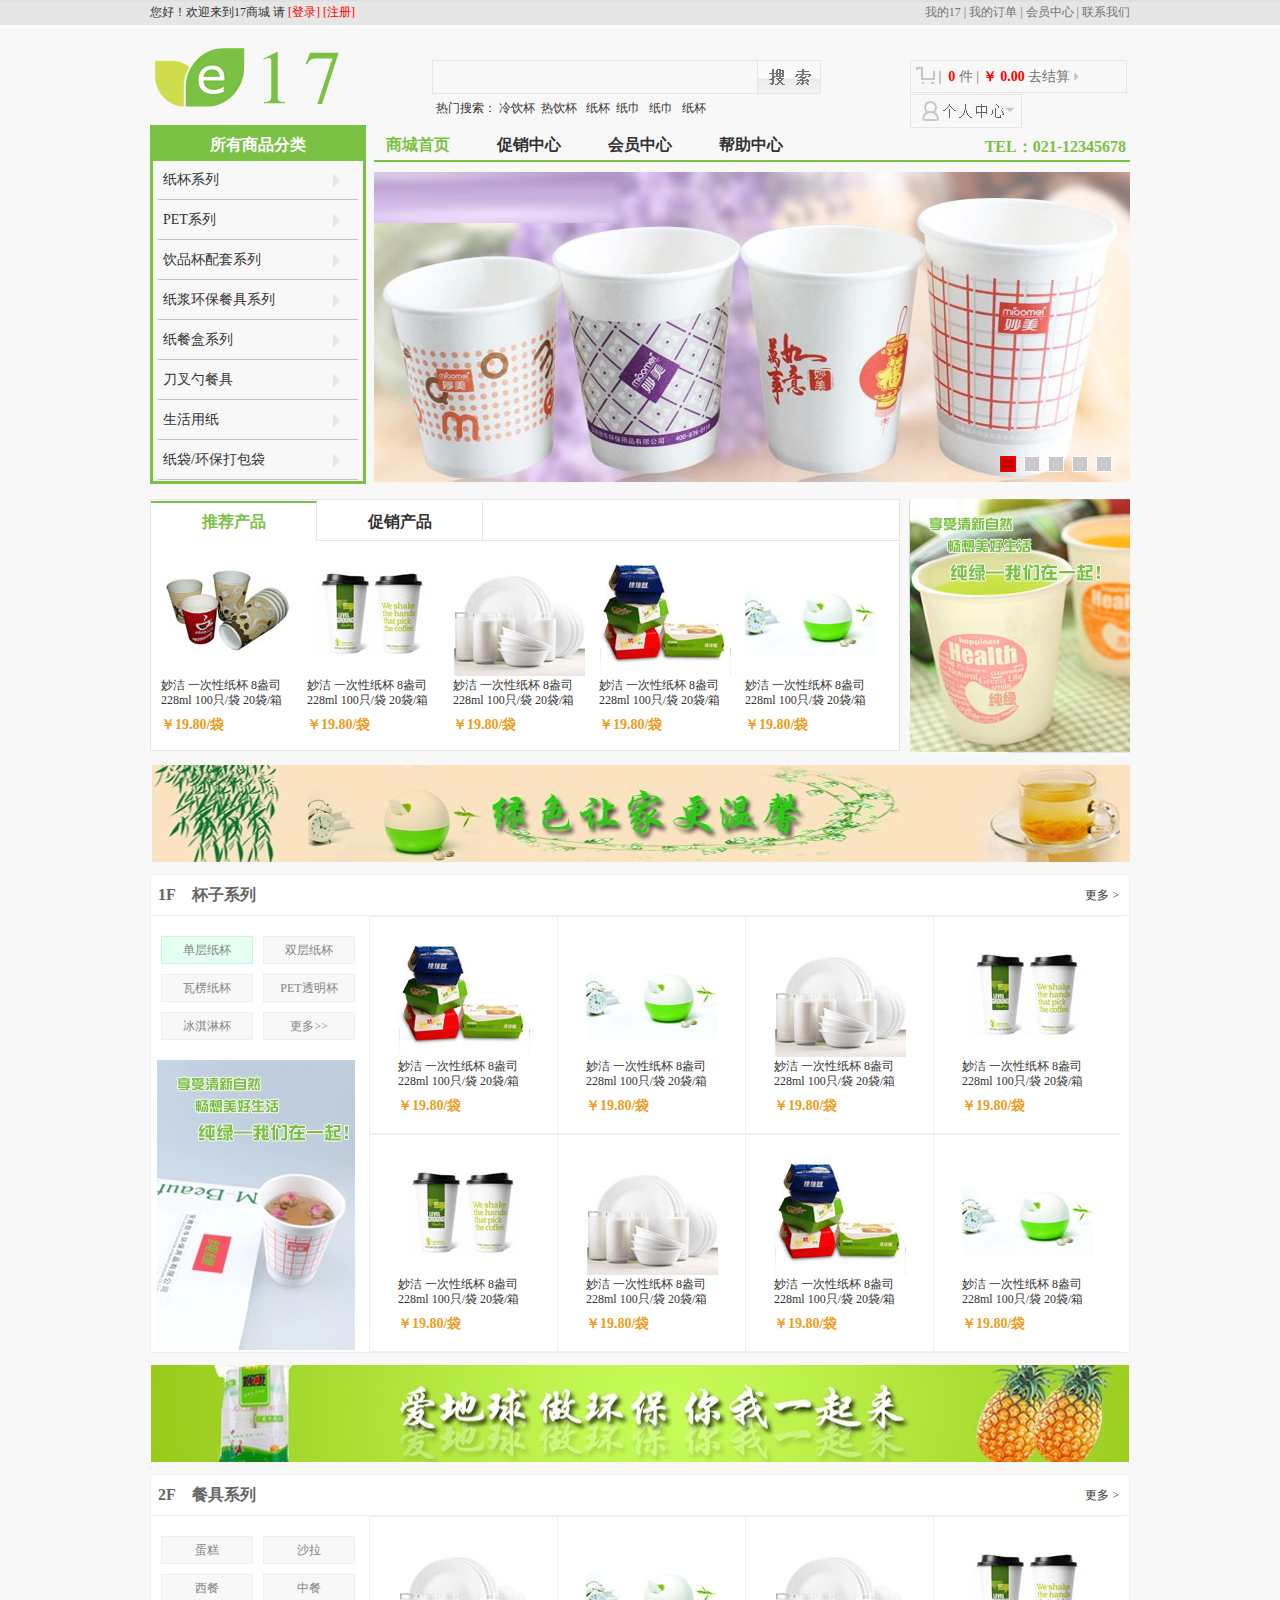
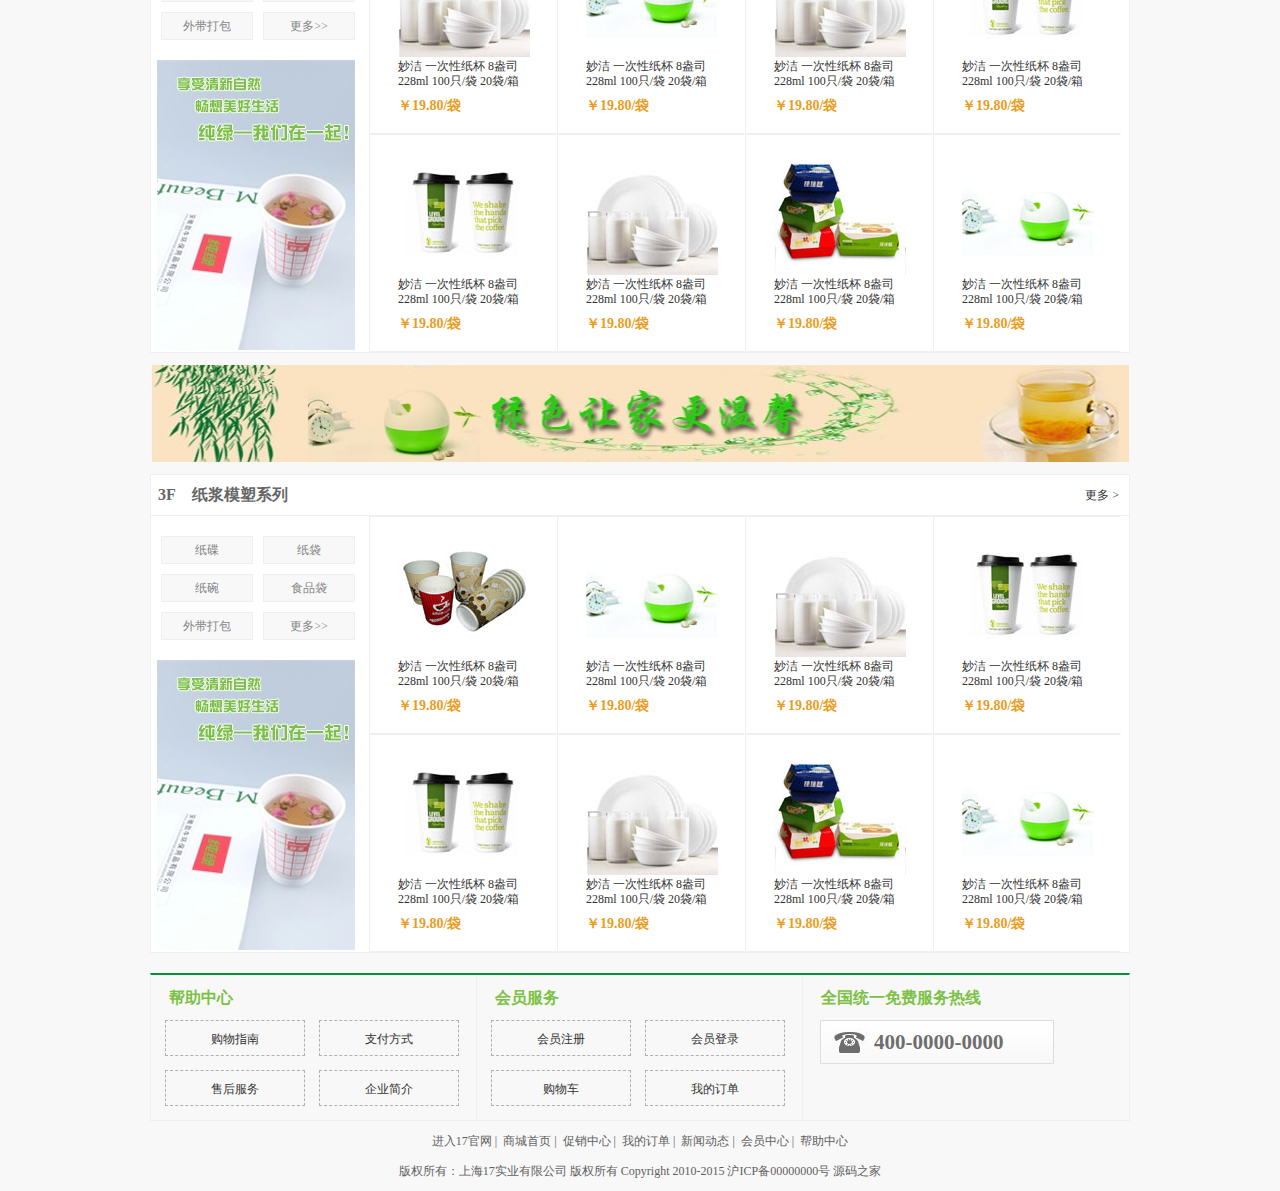
<file: WebRoot/jsp/index.html>
<!DOCTYPE html PUBLIC "-//W3C//DTD XHTML 1.0 Transitional//EN" "http://www.w3.org/TR/xhtml1/DTD/xhtml1-transitional.dtd">
<html xmlns="http://www.w3.org/1999/xhtml">
<head>
<meta http-equiv="Content-Type" content="text/html; charset=utf-8" />
<title>17商城</title>
<link type="text/css" href="css/css.css" rel="stylesheet" />
<script type="text/javascript" src="js/jquery.js"></script>
<script type="text/javascript" src="js/js.js"></script>
<script src="js/wb.js" type="text/javascript" charset="utf-8"></script>
<script type="text/javascript">
$(function(){
	$("#kinMaxShow").kinMaxShow();
});
</script>
</head>

<body>
 <div class="mianCont">
  <div class="top">
   <span>您好！欢迎来到17商城 请&nbsp;<a href="login.html">[登录]</a>&nbsp;<a href="reg.html">[注册]</a></span>
   <span class="topRight">
    <a href="vip.html">我的17</a>&nbsp;| 
    <a href="order.html">我的订单</a>&nbsp;| 
    <a href="login.html">会员中心</a>&nbsp;|
    <a href="contact.html">联系我们</a>
   </span>
  </div><!--top/-->
  <div class="lsg">
   <h1 class="logo"><a href="index.html"><img src="images/logo.png" width="217" height="90" /></a></h1>
   <form action="#" method="get" class="subBox">
    <div class="subBoxDiv">
     <input type="text" class="subLeft" />
     <input type="image" src="images/subimg.png" width="63" height="34" class="sub" />
     <div class="hotWord">
      热门搜索：
      <a href="proinfo.html">冷饮杯</a>&nbsp;
      <a href="proinfo.html">热饮杯</a> &nbsp;
      <a href="proinfo.html">纸杯</a>&nbsp;
      <a href="proinfo.html">纸巾</a>  &nbsp;
      <a href="proinfo.html">纸巾</a> &nbsp;
      <a href="proinfo.html">纸杯</a>&nbsp;
     </div><!--hotWord/-->
    </div><!--subBoxDiv/-->
   </form><!--subBox/-->
   <div class="gouwuche">
    <div class="gouCar">
     <img src="images/gouimg.png" width="19" height="20" style="position:relative;top:6px;" />&nbsp;|&nbsp;
     <strong class="red">0</strong>&nbsp;件&nbsp;|
     <strong class="red">￥ 0.00</strong> 
     <a href="order.html">去结算</a> <img src="images/youjian.jpg" width="5" height="8" />    
    </div><!--gouCar/-->
    <div class="myChunlv">
     <a href="vip.html"><img src="images/mychunlv.jpg" width="112" height="34" /></a>
    </div><!--myChunlv/-->
   </div><!--gouwuche/-->
  </div><!--lsg/-->
  <div class="pnt">
   <div class="pntLeft">
    <h2 class="Title">所有商品分类</h2>
    <ul class="InPorNav">
     <li><a href="product.html">纸杯系列</a>
      <div class="chilInPorNav">
       <a href="#">单层热饮杯</a>
       <a href="#">双层中空杯</a>
       <a href="#">瓦楞隔热杯</a>
       <a href="#">双淋膜冷饮杯</a>
       <a href="#">爆米花桶</a>
       <a href="#">纸碗</a>
       <a href="#">冰淇淋纸杯</a>
       <a href="#">PS杯盖</a>
      </div><!--chilLeftNav/-->
     </li>
     <li><a href="product.html">PET系列</a>
      <div class="chilInPorNav">
       <a href="#">PET透明杯</a>
       <a href="#">PET透明盖</a>
       <a href="#">PET透明沙拉盒</a>
      </div><!--chilLeftNav/-->
     </li>
     <li><a href="product.html">饮品杯配套系列</a>
      <div class="chilInPorNav">
       <a href="#">杯袖</a>
       <a href="#">环保纸浆杯托</a>
       <a href="#">纸杯打包袋</a>
       <a href="#">吸管</a>
       <a href="#">搅拌棒</a>
       <a href="#">杯盖</a>
      </div><!--chilLeftNav/-->
     </li>
     <li><a href="product.html">纸浆环保餐具系列</a>
      <div class="chilInPorNav">
       <a href="#">纸碟</a>
       <a href="#">纸碗</a>
       <a href="#">纸浆带盖汤碗</a>
       <a href="#">连体餐盒</a>
       <a href="#">分体餐盒</a>
       <a href="#">纸浆沙拉盒</a>
       <a href="#">纸托盘</a>
      </div><!--chilLeftNav/-->
     </li>
     <li><a href="product.html">纸餐盒系列</a>
      <div class="chilInPorNav">
       <a href="#">圆底纸餐盒</a>
       <a href="#">方底纸餐盒</a>
       <a href="#">三明治纸盒</a>
       <a href="#">蛋糕盒</a>
       <a href="#">其他纸餐盒</a>
      </div><!--chilLeftNav/-->
     </li>
     <li><a href="product.html">刀叉勺餐具</a>
      <div class="chilInPorNav">
       <a href="#">PS刀叉勺系列</a>
       <a href="#">PLA刀叉勺系列</a>
       <a href="#">淀粉刀叉勺系列</a>
       <a href="#">搅拌棒/吸管</a>
      </div><!--chilLeftNav/-->
     </li>
     <li><a href="product.html">生活用纸</a>
      <div class="chilInPorNav">
       <a href="#">餐巾纸</a>
       <a href="#">抽纸</a>
       <a href="#">卫生纸</a>
       <a href="#">擦手纸</a>
       <a href="#">其他纸类</a>
      </div><!--chilLeftNav/-->
     </li>
     <li><a href="product.html">纸袋/环保打包袋</a>
      <div class="chilInPorNav">
       <a href="#">纸袋</a>
       <a href="#">环保淀粉塑料袋</a>
       <a href="#">PLA塑料袋</a>
       <a href="#">食品袋</a>
      </div><!--chilLeftNav/-->
     </li>
    </ul><!--InPorNav/-->
   </div><!--pntLeft/-->
   <div class="pntRight">
    <ul class="nav">
     <li class="navCur"><a href="index.html">商城首页</a></li>
     <li><a href="product.html">促销中心</a></li>
     <li><a href="login.html">会员中心</a></li>
     <li><a href="help.html">帮助中心</a></li>
     <div class="clears"></div>
     <div class="phone">TEL：021-12345678</div>
    </ul><!--nav/-->
    <div class="banner">
     <div id="kinMaxShow">
      <div>
       <a href="#"><img src="images/ban1.jpg" height="360"  /></a>
      </div> 		
      <div>
       <a href="#"><img src="images/ban2.jpg" height="360"  /></a>
      </div>
      <div>
       <a href="#"><img src="images/ban3.jpg" height="360"  /></a>
      </div>
      <div>
       <a href="#"><img src="images/ban4.jpg" height="360"  /></a>
      </div>
      <div>
       <a href="#"><img src="images/ban5.jpg" height="360"  /></a>
      </div>      
     </div><!--kinMaxShow/-->
    </div><!--banner/-->
   </div><!--pntRight/-->
   <div class="clears"></div>
  </div><!--pnt/-->
  <div class="rdPro">
   <div class="rdLeft">
    <ul class="rdList">
     <li>推荐产品</li>
     <li>促销产品</li>
     <div class="clears"></div>
    </ul><!--rdList/-->
    <div class="rdProBox">
     <dl>
      <dt><a href="proinfo.html"><img src="images/rdPro1.jpg" width="132" height="129" /></a></dt>
      <dd>妙洁 一次性纸杯 8盎司228ml 100只/袋 20袋/箱</dd>
      <dd class="cheng">￥19.80/袋</dd>
     </dl>
     <dl>
      <dt><a href="proinfo.html"><img src="images/rdPro2.jpg" width="132" height="129" /></a></dt>
      <dd>妙洁 一次性纸杯 8盎司228ml 100只/袋 20袋/箱</dd>
      <dd class="cheng">￥19.80/袋</dd>
     </dl>
     <dl>
      <dt><a href="proinfo.html"><img src="images/rdPro3.jpg" width="132" height="129" /></a></dt>
      <dd>妙洁 一次性纸杯 8盎司228ml 100只/袋 20袋/箱</dd>
      <dd class="cheng">￥19.80/袋</dd>
     </dl>
     <dl>
      <dt><a href="proinfo.html"><img src="images/rdPro4.jpg" width="132" height="129" /></a></dt>
      <dd>妙洁 一次性纸杯 8盎司228ml 100只/袋 20袋/箱</dd>
      <dd class="cheng">￥19.80/袋</dd>
     </dl>
     <dl>
      <dt><a href="proinfo.html"><img src="images/rdPro5.jpg" width="132" height="129" /></a></dt>
      <dd>妙洁 一次性纸杯 8盎司228ml 100只/袋 20袋/箱</dd>
      <dd class="cheng">￥19.80/袋</dd>
     </dl>
     <div class="clears"></div>
    </div><!--rdPro/-->
    <div class="rdProBox">
     <dl>
      <dt><a href="proinfo.html"><img src="images/rdPro4.jpg" width="132" height="129" /></a></dt>
      <dd>妙洁 一次性纸杯 8盎司228ml 100只/袋 20袋/箱</dd>
      <dd class="cheng">￥19.80/袋</dd>
     </dl>
     <dl>
      <dt><a href="proinfo.html"><img src="images/rdPro5.jpg" width="132" height="129" /></a></dt>
      <dd>妙洁 一次性纸杯 8盎司228ml 100只/袋 20袋/箱</dd>
      <dd class="cheng">￥19.80/袋</dd>
     </dl>
     <dl>
      <dt><a href="proinfo.html"><img src="images/rdPro3.jpg" width="132" height="129" /></a></dt>
      <dd>妙洁 一次性纸杯 8盎司228ml 100只/袋 20袋/箱</dd>
      <dd class="cheng">￥19.80/袋</dd>
     </dl>
     <dl>
      <dt><a href="proinfo.html"><img src="images/rdPro2.jpg" width="132" height="129" /></a></dt>
      <dd>妙洁 一次性纸杯 8盎司228ml 100只/袋 20袋/箱</dd>
      <dd class="cheng">￥19.80/袋</dd>
     </dl>
     <dl>
      <dt><a href="proinfo.html"><img src="images/rdPro1.jpg" width="132" height="129" /></a></dt>
      <dd>妙洁 一次性纸杯 8盎司228ml 100只/袋 20袋/箱</dd>
      <dd class="cheng">￥19.80/袋</dd>
     </dl>
     <div class="clears"></div>
    </div><!--rdPro/-->
   </div><!--rdLeft/-->
   <div class="rdRight">
    <img src="images/rdRight.jpg" width="221" height="254" />
   </div><!--rdRight/-->
   <div class="clears"></div>
  </div><!--rdPro/-->
  <div class="hengfu">
   <img src="images/hengfu1.jpg" width="979" height="97" />
  </div><!--hengfu/-->
  <div class="floor" id="floor1">
   <h3 class="floorTitle">
   1F&nbsp;&nbsp;&nbsp;&nbsp;杯子系列
   <a href="proinfo.html" class="more">更多 &gt;</a>
   </h3>
   <div class="floorBox">
    <div class="floorLeft">
     <ul class="flList">
      <li>单层纸杯</li>
      <li>双层纸杯</li>
      <li>瓦楞纸杯</li>
      <li>PET透明杯</li>
      <li>冰淇淋杯</li>
      <li><a href="proinfo.html">更多&gt;&gt;</a></li>
      <div class="clears"></div>
     </ul><!--flList/-->
     <div class="flImg"><img src="images/flListimg.jpg" width="198" height="290" /></div>
    </div><!--floorLeft/-->
    <div class="floorRight">
     <div class="frProList">
      <dl>
      <dt><a href="proinfo.html"><img src="images/rdPro4.jpg" width="132" height="129" /></a></dt>
      <dd>妙洁 一次性纸杯 8盎司228ml 100只/袋 20袋/箱</dd>
      <dd class="cheng">￥19.80/袋</dd>
     </dl>
     <dl>
      <dt><a href="proinfo.html"><img src="images/rdPro5.jpg" width="132" height="129" /></a></dt>
      <dd>妙洁 一次性纸杯 8盎司228ml 100只/袋 20袋/箱</dd>
      <dd class="cheng">￥19.80/袋</dd>
     </dl>
     <dl>
      <dt><a href="proinfo.html"><img src="images/rdPro3.jpg" width="132" height="129" /></a></dt>
      <dd>妙洁 一次性纸杯 8盎司228ml 100只/袋 20袋/箱</dd>
      <dd class="cheng">￥19.80/袋</dd>
     </dl>
     <dl>
      <dt><a href="proinfo.html"><img src="images/rdPro2.jpg" width="132" height="129" /></a></dt>
      <dd>妙洁 一次性纸杯 8盎司228ml 100只/袋 20袋/箱</dd>
      <dd class="cheng">￥19.80/袋</dd>
     </dl>
     <dl>
      <dt><a href="proinfo.html"><img src="images/rdPro2.jpg" width="132" height="129" /></a></dt>
      <dd>妙洁 一次性纸杯 8盎司228ml 100只/袋 20袋/箱</dd>
      <dd class="cheng">￥19.80/袋</dd>
     </dl>
     <dl>
      <dt><a href="proinfo.html"><img src="images/rdPro3.jpg" width="132" height="129" /></a></dt>
      <dd>妙洁 一次性纸杯 8盎司228ml 100只/袋 20袋/箱</dd>
      <dd class="cheng">￥19.80/袋</dd>
     </dl>
     <dl>
      <dt><a href="proinfo.html"><img src="images/rdPro4.jpg" width="132" height="129" /></a></dt>
      <dd>妙洁 一次性纸杯 8盎司228ml 100只/袋 20袋/箱</dd>
      <dd class="cheng">￥19.80/袋</dd>
     </dl>
     <dl>
       <dt><a href="proinfo.html"><img src="images/rdPro5.jpg" width="132" height="129" /></a></dt>
       <dd>妙洁 一次性纸杯 8盎司228ml 100只/袋 20袋/箱</dd>
       <dd class="cheng">￥19.80/袋</dd>
      </dl>
      <div class="clears"></div>
     </div><!--frProList-->
     <div class="frProList">
      <dl>
      <dt><a href="proinfo.html"><img src="images/rdPro5.jpg" width="132" height="129" /></a></dt>
      <dd>妙洁 一次性纸杯 8盎司228ml 100只/袋 20袋/箱</dd>
      <dd class="cheng">￥19.80/袋</dd>
     </dl>
     <dl>
      <dt><a href="proinfo.html"><img src="images/rdPro4.jpg" width="132" height="129" /></a></dt>
      <dd>妙洁 一次性纸杯 8盎司228ml 100只/袋 20袋/箱</dd>
      <dd class="cheng">￥19.80/袋</dd>
     </dl>
     <dl>
      <dt><a href="proinfo.html"><img src="images/rdPro1.jpg" width="132" height="129" /></a></dt>
      <dd>妙洁 一次性纸杯 8盎司228ml 100只/袋 20袋/箱</dd>
      <dd class="cheng">￥19.80/袋</dd>
     </dl>
     <dl>
      <dt><a href="proinfo.html"><img src="images/rdPro2.jpg" width="132" height="129" /></a></dt>
      <dd>妙洁 一次性纸杯 8盎司228ml 100只/袋 20袋/箱</dd>
      <dd class="cheng">￥19.80/袋</dd>
     </dl>
     <dl>
      <dt><a href="proinfo.html"><img src="images/rdPro3.jpg" width="132" height="129" /></a></dt>
      <dd>妙洁 一次性纸杯 8盎司228ml 100只/袋 20袋/箱</dd>
      <dd class="cheng">￥19.80/袋</dd>
     </dl>
     <dl>
      <dt><a href="proinfo.html"><img src="images/rdPro2.jpg" width="132" height="129" /></a></dt>
      <dd>妙洁 一次性纸杯 8盎司228ml 100只/袋 20袋/箱</dd>
      <dd class="cheng">￥19.80/袋</dd>
     </dl>
     <dl>
      <dt><a href="proinfo.html"><img src="images/rdPro5.jpg" width="132" height="129" /></a></dt>
      <dd>妙洁 一次性纸杯 8盎司228ml 100只/袋 20袋/箱</dd>
      <dd class="cheng">￥19.80/袋</dd>
     </dl>
     <dl>
       <dt><a href="proinfo.html"><img src="images/rdPro1.jpg" width="132" height="129" /></a></dt>
       <dd>妙洁 一次性纸杯 8盎司228ml 100只/袋 20袋/箱</dd>
       <dd class="cheng">￥19.80/袋</dd>
      </dl>
      <div class="clears"></div>
     </div><!--frProList-->
     <div class="frProList">
      <dl>
      <dt><a href="proinfo.html"><img src="images/rdPro1.jpg" width="132" height="129" /></a></dt>
      <dd>妙洁 一次性纸杯 8盎司228ml 100只/袋 20袋/箱</dd>
      <dd class="cheng">￥19.80/袋</dd>
     </dl>
     <dl>
      <dt><a href="proinfo.html"><img src="images/rdPro2.jpg" width="132" height="129" /></a></dt>
      <dd>妙洁 一次性纸杯 8盎司228ml 100只/袋 20袋/箱</dd>
      <dd class="cheng">￥19.80/袋</dd>
     </dl>
     <dl>
      <dt><a href="proinfo.html"><img src="images/rdPro3.jpg" width="132" height="129" /></a></dt>
      <dd>妙洁 一次性纸杯 8盎司228ml 100只/袋 20袋/箱</dd>
      <dd class="cheng">￥19.80/袋</dd>
     </dl>
     <dl>
      <dt><a href="proinfo.html"><img src="images/rdPro4.jpg" width="132" height="129" /></a></dt>
      <dd>妙洁 一次性纸杯 8盎司228ml 100只/袋 20袋/箱</dd>
      <dd class="cheng">￥19.80/袋</dd>
     </dl>
     <dl>
      <dt><a href="proinfo.html"><img src="images/rdPro5.jpg" width="132" height="129" /></a></dt>
      <dd>妙洁 一次性纸杯 8盎司228ml 100只/袋 20袋/箱</dd>
      <dd class="cheng">￥19.80/袋</dd>
     </dl>
     <dl>
      <dt><a href="proinfo.html"><img src="images/rdPro4.jpg" width="132" height="129" /></a></dt>
      <dd>妙洁 一次性纸杯 8盎司228ml 100只/袋 20袋/箱</dd>
      <dd class="cheng">￥19.80/袋</dd>
     </dl>
     <dl>
      <dt><a href="proinfo.html"><img src="images/rdPro1.jpg" width="132" height="129" /></a></dt>
      <dd>妙洁 一次性纸杯 8盎司228ml 100只/袋 20袋/箱</dd>
      <dd class="cheng">￥19.80/袋</dd>
     </dl>
     <dl>
       <dt><a href="proinfo.html"><img src="images/rdPro2.jpg" width="132" height="129" /></a></dt>
       <dd>妙洁 一次性纸杯 8盎司228ml 100只/袋 20袋/箱</dd>
       <dd class="cheng">￥19.80/袋</dd>
      </dl>
      <div class="clears"></div>
     </div><!--frProList-->
     <div class="frProList">
      <dl>
      <dt><a href="proinfo.html"><img src="images/rdPro3.jpg" width="132" height="129" /></a></dt>
      <dd>妙洁 一次性纸杯 8盎司228ml 100只/袋 20袋/箱</dd>
      <dd class="cheng">￥19.80/袋</dd>
     </dl>
     <dl>
      <dt><a href="proinfo.html"><img src="images/rdPro5.jpg" width="132" height="129" /></a></dt>
      <dd>妙洁 一次性纸杯 8盎司228ml 100只/袋 20袋/箱</dd>
      <dd class="cheng">￥19.80/袋</dd>
     </dl>
     <dl>
      <dt><a href="proinfo.html"><img src="images/rdPro3.jpg" width="132" height="129" /></a></dt>
      <dd>妙洁 一次性纸杯 8盎司228ml 100只/袋 20袋/箱</dd>
      <dd class="cheng">￥19.80/袋</dd>
     </dl>
     <dl>
      <dt><a href="proinfo.html"><img src="images/rdPro1.jpg" width="132" height="129" /></a></dt>
      <dd>妙洁 一次性纸杯 8盎司228ml 100只/袋 20袋/箱</dd>
      <dd class="cheng">￥19.80/袋</dd>
     </dl>
     <dl>
      <dt><a href="proinfo.html"><img src="images/rdPro5.jpg" width="132" height="129" /></a></dt>
      <dd>妙洁 一次性纸杯 8盎司228ml 100只/袋 20袋/箱</dd>
      <dd class="cheng">￥19.80/袋</dd>
     </dl>
     <dl>
      <dt><a href="proinfo.html"><img src="images/rdPro4.jpg" width="132" height="129" /></a></dt>
      <dd>妙洁 一次性纸杯 8盎司228ml 100只/袋 20袋/箱</dd>
      <dd class="cheng">￥19.80/袋</dd>
     </dl>
     <dl>
      <dt><a href="proinfo.html"><img src="images/rdPro4.jpg" width="132" height="129" /></a></dt>
      <dd>妙洁 一次性纸杯 8盎司228ml 100只/袋 20袋/箱</dd>
      <dd class="cheng">￥19.80/袋</dd>
     </dl>
     <dl>
       <dt><a href="proinfo.html"><img src="images/rdPro2.jpg" width="132" height="129" /></a></dt>
       <dd>妙洁 一次性纸杯 8盎司228ml 100只/袋 20袋/箱</dd>
       <dd class="cheng">￥19.80/袋</dd>
      </dl>
      <div class="clears"></div>
     </div><!--frProList-->
     <div class="frProList">
      <dl>
      <dt><a href="proinfo.html"><img src="images/rdPro4.jpg" width="132" height="129" /></a></dt>
      <dd>妙洁 一次性纸杯 8盎司228ml 100只/袋 20袋/箱</dd>
      <dd class="cheng">￥19.80/袋</dd>
     </dl>
     <dl>
      <dt><a href="proinfo.html"><img src="images/rdPro1.jpg" width="132" height="129" /></a></dt>
      <dd>妙洁 一次性纸杯 8盎司228ml 100只/袋 20袋/箱</dd>
      <dd class="cheng">￥19.80/袋</dd>
     </dl>
     <dl>
      <dt><a href="proinfo.html"><img src="images/rdPro2.jpg" width="132" height="129" /></a></dt>
      <dd>妙洁 一次性纸杯 8盎司228ml 100只/袋 20袋/箱</dd>
      <dd class="cheng">￥19.80/袋</dd>
     </dl>
     <dl>
      <dt><a href="proinfo.html"><img src="images/rdPro2.jpg" width="132" height="129" /></a></dt>
      <dd>妙洁 一次性纸杯 8盎司228ml 100只/袋 20袋/箱</dd>
      <dd class="cheng">￥19.80/袋</dd>
     </dl>
     <dl>
      <dt><a href="proinfo.html"><img src="images/rdPro2.jpg" width="132" height="129" /></a></dt>
      <dd>妙洁 一次性纸杯 8盎司228ml 100只/袋 20袋/箱</dd>
      <dd class="cheng">￥19.80/袋</dd>
     </dl>
     <dl>
      <dt><a href="proinfo.html"><img src="images/rdPro5.jpg" width="132" height="129" /></a></dt>
      <dd>妙洁 一次性纸杯 8盎司228ml 100只/袋 20袋/箱</dd>
      <dd class="cheng">￥19.80/袋</dd>
     </dl>
     <dl>
      <dt><a href="proinfo.html"><img src="images/rdPro4.jpg" width="132" height="129" /></a></dt>
      <dd>妙洁 一次性纸杯 8盎司228ml 100只/袋 20袋/箱</dd>
      <dd class="cheng">￥19.80/袋</dd>
     </dl>
     <dl>
       <dt><a href="proinfo.html"><img src="images/rdPro5.jpg" width="132" height="129" /></a></dt>
       <dd>妙洁 一次性纸杯 8盎司228ml 100只/袋 20袋/箱</dd>
       <dd class="cheng">￥19.80/袋</dd>
      </dl>
      <div class="clears"></div>
     </div><!--frProList-->
    </div><!--floorRight/-->
    <div class="clears"></div>
   </div><!--floorBox/-->
  </div><!--floor/-->
  <div class="hengfu">
   <img src="images/hengfu2.jpg" width="978" height="97" />
  </div><!--hengfu/-->
  <div class="floor" id="floor3">
   <h3 class="floorTitle">
   2F&nbsp;&nbsp;&nbsp;&nbsp;餐具系列
   <a href="proinfo.html" class="more">更多 &gt;</a>
   </h3>
   <div class="floorBox">
    <div class="floorLeft">
     <ul class="flList">
      <li>蛋糕</li>
      <li>沙拉</li>
      <li>西餐</li>
      <li>中餐</li>
      <li>外带打包</li>
      <li><a href="proinfo.html">更多&gt;&gt;</a></li>
      <div class="clears"></div>
     </ul><!--flList/-->
     <div class="flImg"><img src="images/flListimg.jpg" width="198" height="290" /></div>
    </div><!--floorLeft/-->
    <div class="floorRight">
     <div class="frProList">
      <dl>
      <dt><a href="proinfo.html"><img src="images/rdPro3.jpg" width="132" height="129" /></a></dt>
      <dd>妙洁 一次性纸杯 8盎司228ml 100只/袋 20袋/箱</dd>
      <dd class="cheng">￥19.80/袋</dd>
     </dl>
     <dl>
      <dt><a href="proinfo.html"><img src="images/rdPro5.jpg" width="132" height="129" /></a></dt>
      <dd>妙洁 一次性纸杯 8盎司228ml 100只/袋 20袋/箱</dd>
      <dd class="cheng">￥19.80/袋</dd>
     </dl>
     <dl>
      <dt><a href="proinfo.html"><img src="images/rdPro3.jpg" width="132" height="129" /></a></dt>
      <dd>妙洁 一次性纸杯 8盎司228ml 100只/袋 20袋/箱</dd>
      <dd class="cheng">￥19.80/袋</dd>
     </dl>
     <dl>
      <dt><a href="proinfo.html"><img src="images/rdPro2.jpg" width="132" height="129" /></a></dt>
      <dd>妙洁 一次性纸杯 8盎司228ml 100只/袋 20袋/箱</dd>
      <dd class="cheng">￥19.80/袋</dd>
     </dl>
     <dl>
      <dt><a href="proinfo.html"><img src="images/rdPro2.jpg" width="132" height="129" /></a></dt>
      <dd>妙洁 一次性纸杯 8盎司228ml 100只/袋 20袋/箱</dd>
      <dd class="cheng">￥19.80/袋</dd>
     </dl>
     <dl>
      <dt><a href="proinfo.html"><img src="images/rdPro3.jpg" width="132" height="129" /></a></dt>
      <dd>妙洁 一次性纸杯 8盎司228ml 100只/袋 20袋/箱</dd>
      <dd class="cheng">￥19.80/袋</dd>
     </dl>
     <dl>
      <dt><a href="proinfo.html"><img src="images/rdPro4.jpg" width="132" height="129" /></a></dt>
      <dd>妙洁 一次性纸杯 8盎司228ml 100只/袋 20袋/箱</dd>
      <dd class="cheng">￥19.80/袋</dd>
     </dl>
     <dl>
       <dt><a href="proinfo.html"><img src="images/rdPro5.jpg" width="132" height="129" /></a></dt>
       <dd>妙洁 一次性纸杯 8盎司228ml 100只/袋 20袋/箱</dd>
       <dd class="cheng">￥19.80/袋</dd>
      </dl>
      <div class="clears"></div>
     </div><!--frProList-->
     <div class="frProList">
      <dl>
      <dt><a href="proinfo.html"><img src="images/rdPro5.jpg" width="132" height="129" /></a></dt>
      <dd>妙洁 一次性纸杯 8盎司228ml 100只/袋 20袋/箱</dd>
      <dd class="cheng">￥19.80/袋</dd>
     </dl>
     <dl>
      <dt><a href="proinfo.html"><img src="images/rdPro4.jpg" width="132" height="129" /></a></dt>
      <dd>妙洁 一次性纸杯 8盎司228ml 100只/袋 20袋/箱</dd>
      <dd class="cheng">￥19.80/袋</dd>
     </dl>
     <dl>
      <dt><a href="proinfo.html"><img src="images/rdPro1.jpg" width="132" height="129" /></a></dt>
      <dd>妙洁 一次性纸杯 8盎司228ml 100只/袋 20袋/箱</dd>
      <dd class="cheng">￥19.80/袋</dd>
     </dl>
     <dl>
      <dt><a href="proinfo.html"><img src="images/rdPro2.jpg" width="132" height="129" /></a></dt>
      <dd>妙洁 一次性纸杯 8盎司228ml 100只/袋 20袋/箱</dd>
      <dd class="cheng">￥19.80/袋</dd>
     </dl>
     <dl>
      <dt><a href="proinfo.html"><img src="images/rdPro3.jpg" width="132" height="129" /></a></dt>
      <dd>妙洁 一次性纸杯 8盎司228ml 100只/袋 20袋/箱</dd>
      <dd class="cheng">￥19.80/袋</dd>
     </dl>
     <dl>
      <dt><a href="proinfo.html"><img src="images/rdPro2.jpg" width="132" height="129" /></a></dt>
      <dd>妙洁 一次性纸杯 8盎司228ml 100只/袋 20袋/箱</dd>
      <dd class="cheng">￥19.80/袋</dd>
     </dl>
     <dl>
      <dt><a href="proinfo.html"><img src="images/rdPro5.jpg" width="132" height="129" /></a></dt>
      <dd>妙洁 一次性纸杯 8盎司228ml 100只/袋 20袋/箱</dd>
      <dd class="cheng">￥19.80/袋</dd>
     </dl>
     <dl>
       <dt><a href="proinfo.html"><img src="images/rdPro1.jpg" width="132" height="129" /></a></dt>
       <dd>妙洁 一次性纸杯 8盎司228ml 100只/袋 20袋/箱</dd>
       <dd class="cheng">￥19.80/袋</dd>
      </dl>
      <div class="clears"></div>
     </div><!--frProList-->
     <div class="frProList">
      <dl>
      <dt><a href="proinfo.html"><img src="images/rdPro1.jpg" width="132" height="129" /></a></dt>
      <dd>妙洁 一次性纸杯 8盎司228ml 100只/袋 20袋/箱</dd>
      <dd class="cheng">￥19.80/袋</dd>
     </dl>
     <dl>
      <dt><a href="proinfo.html"><img src="images/rdPro2.jpg" width="132" height="129" /></a></dt>
      <dd>妙洁 一次性纸杯 8盎司228ml 100只/袋 20袋/箱</dd>
      <dd class="cheng">￥19.80/袋</dd>
     </dl>
     <dl>
      <dt><a href="proinfo.html"><img src="images/rdPro3.jpg" width="132" height="129" /></a></dt>
      <dd>妙洁 一次性纸杯 8盎司228ml 100只/袋 20袋/箱</dd>
      <dd class="cheng">￥19.80/袋</dd>
     </dl>
     <dl>
      <dt><a href="proinfo.html"><img src="images/rdPro4.jpg" width="132" height="129" /></a></dt>
      <dd>妙洁 一次性纸杯 8盎司228ml 100只/袋 20袋/箱</dd>
      <dd class="cheng">￥19.80/袋</dd>
     </dl>
     <dl>
      <dt><a href="proinfo.html"><img src="images/rdPro5.jpg" width="132" height="129" /></a></dt>
      <dd>妙洁 一次性纸杯 8盎司228ml 100只/袋 20袋/箱</dd>
      <dd class="cheng">￥19.80/袋</dd>
     </dl>
     <dl>
      <dt><a href="proinfo.html"><img src="images/rdPro4.jpg" width="132" height="129" /></a></dt>
      <dd>妙洁 一次性纸杯 8盎司228ml 100只/袋 20袋/箱</dd>
      <dd class="cheng">￥19.80/袋</dd>
     </dl>
     <dl>
      <dt><a href="proinfo.html"><img src="images/rdPro1.jpg" width="132" height="129" /></a></dt>
      <dd>妙洁 一次性纸杯 8盎司228ml 100只/袋 20袋/箱</dd>
      <dd class="cheng">￥19.80/袋</dd>
     </dl>
     <dl>
       <dt><a href="proinfo.html"><img src="images/rdPro2.jpg" width="132" height="129" /></a></dt>
       <dd>妙洁 一次性纸杯 8盎司228ml 100只/袋 20袋/箱</dd>
       <dd class="cheng">￥19.80/袋</dd>
      </dl>
      <div class="clears"></div>
     </div><!--frProList-->
     <div class="frProList">
      <dl>
      <dt><a href="proinfo.html"><img src="images/rdPro3.jpg" width="132" height="129" /></a></dt>
      <dd>妙洁 一次性纸杯 8盎司228ml 100只/袋 20袋/箱</dd>
      <dd class="cheng">￥19.80/袋</dd>
     </dl>
     <dl>
      <dt><a href="proinfo.html"><img src="images/rdPro5.jpg" width="132" height="129" /></a></dt>
      <dd>妙洁 一次性纸杯 8盎司228ml 100只/袋 20袋/箱</dd>
      <dd class="cheng">￥19.80/袋</dd>
     </dl>
     <dl>
      <dt><a href="proinfo.html"><img src="images/rdPro3.jpg" width="132" height="129" /></a></dt>
      <dd>妙洁 一次性纸杯 8盎司228ml 100只/袋 20袋/箱</dd>
      <dd class="cheng">￥19.80/袋</dd>
     </dl>
     <dl>
      <dt><a href="proinfo.html"><img src="images/rdPro1.jpg" width="132" height="129" /></a></dt>
      <dd>妙洁 一次性纸杯 8盎司228ml 100只/袋 20袋/箱</dd>
      <dd class="cheng">￥19.80/袋</dd>
     </dl>
     <dl>
      <dt><a href="proinfo.html"><img src="images/rdPro5.jpg" width="132" height="129" /></a></dt>
      <dd>妙洁 一次性纸杯 8盎司228ml 100只/袋 20袋/箱</dd>
      <dd class="cheng">￥19.80/袋</dd>
     </dl>
     <dl>
      <dt><a href="proinfo.html"><img src="images/rdPro4.jpg" width="132" height="129" /></a></dt>
      <dd>妙洁 一次性纸杯 8盎司228ml 100只/袋 20袋/箱</dd>
      <dd class="cheng">￥19.80/袋</dd>
     </dl>
     <dl>
      <dt><a href="proinfo.html"><img src="images/rdPro4.jpg" width="132" height="129" /></a></dt>
      <dd>妙洁 一次性纸杯 8盎司228ml 100只/袋 20袋/箱</dd>
      <dd class="cheng">￥19.80/袋</dd>
     </dl>
     <dl>
       <dt><a href="proinfo.html"><img src="images/rdPro2.jpg" width="132" height="129" /></a></dt>
       <dd>妙洁 一次性纸杯 8盎司228ml 100只/袋 20袋/箱</dd>
       <dd class="cheng">￥19.80/袋</dd>
      </dl>
      <div class="clears"></div>
     </div><!--frProList-->
     <div class="frProList">
      <dl>
      <dt><a href="proinfo.html"><img src="images/rdPro4.jpg" width="132" height="129" /></a></dt>
      <dd>妙洁 一次性纸杯 8盎司228ml 100只/袋 20袋/箱</dd>
      <dd class="cheng">￥19.80/袋</dd>
     </dl>
     <dl>
      <dt><a href="proinfo.html"><img src="images/rdPro1.jpg" width="132" height="129" /></a></dt>
      <dd>妙洁 一次性纸杯 8盎司228ml 100只/袋 20袋/箱</dd>
      <dd class="cheng">￥19.80/袋</dd>
     </dl>
     <dl>
      <dt><a href="proinfo.html"><img src="images/rdPro2.jpg" width="132" height="129" /></a></dt>
      <dd>妙洁 一次性纸杯 8盎司228ml 100只/袋 20袋/箱</dd>
      <dd class="cheng">￥19.80/袋</dd>
     </dl>
     <dl>
      <dt><a href="proinfo.html"><img src="images/rdPro2.jpg" width="132" height="129" /></a></dt>
      <dd>妙洁 一次性纸杯 8盎司228ml 100只/袋 20袋/箱</dd>
      <dd class="cheng">￥19.80/袋</dd>
     </dl>
     <dl>
      <dt><a href="proinfo.html"><img src="images/rdPro2.jpg" width="132" height="129" /></a></dt>
      <dd>妙洁 一次性纸杯 8盎司228ml 100只/袋 20袋/箱</dd>
      <dd class="cheng">￥19.80/袋</dd>
     </dl>
     <dl>
      <dt><a href="proinfo.html"><img src="images/rdPro5.jpg" width="132" height="129" /></a></dt>
      <dd>妙洁 一次性纸杯 8盎司228ml 100只/袋 20袋/箱</dd>
      <dd class="cheng">￥19.80/袋</dd>
     </dl>
     <dl>
      <dt><a href="proinfo.html"><img src="images/rdPro4.jpg" width="132" height="129" /></a></dt>
      <dd>妙洁 一次性纸杯 8盎司228ml 100只/袋 20袋/箱</dd>
      <dd class="cheng">￥19.80/袋</dd>
     </dl>
     <dl>
       <dt><a href="proinfo.html"><img src="images/rdPro5.jpg" width="132" height="129" /></a></dt>
       <dd>妙洁 一次性纸杯 8盎司228ml 100只/袋 20袋/箱</dd>
       <dd class="cheng">￥19.80/袋</dd>
      </dl>
      <div class="clears"></div>
     </div><!--frProList-->
    </div><!--floorRight/-->
    <div class="clears"></div>
   </div><!--floorBox/-->
  </div><!--floor/-->
  <div class="hengfu">
   <img src="images/hengfu1.jpg" width="978" height="97" />
  </div><!--hengfu/-->
  <div class="floor" id="floor2">
   <h3 class="floorTitle">
   3F&nbsp;&nbsp;&nbsp;&nbsp;纸浆模塑系列
   <a href="proinfo.html" class="more">更多 &gt;</a>
   </h3>
   <div class="floorBox">
    <div class="floorLeft">
     <ul class="flList">
      <li>纸碟</li>
      <li>纸袋</li>
      <li>纸碗</li>
      <li>食品袋</li>
      <li>外带打包</li>
      <li><a href="proinfo.html">更多&gt;&gt;</a></li>
      <div class="clears"></div>
     </ul><!--flList/-->
     <div class="flImg"><img src="images/flListimg.jpg" width="198" height="290" /></div>
    </div><!--floorLeft/-->
    <div class="floorRight">
     <div class="frProList">
      <dl>
      <dt><a href="proinfo.html"><img src="images/rdPro1.jpg" width="132" height="129" /></a></dt>
      <dd>妙洁 一次性纸杯 8盎司228ml 100只/袋 20袋/箱</dd>
      <dd class="cheng">￥19.80/袋</dd>
     </dl>
     <dl>
      <dt><a href="proinfo.html"><img src="images/rdPro5.jpg" width="132" height="129" /></a></dt>
      <dd>妙洁 一次性纸杯 8盎司228ml 100只/袋 20袋/箱</dd>
      <dd class="cheng">￥19.80/袋</dd>
     </dl>
     <dl>
      <dt><a href="proinfo.html"><img src="images/rdPro3.jpg" width="132" height="129" /></a></dt>
      <dd>妙洁 一次性纸杯 8盎司228ml 100只/袋 20袋/箱</dd>
      <dd class="cheng">￥19.80/袋</dd>
     </dl>
     <dl>
      <dt><a href="proinfo.html"><img src="images/rdPro2.jpg" width="132" height="129" /></a></dt>
      <dd>妙洁 一次性纸杯 8盎司228ml 100只/袋 20袋/箱</dd>
      <dd class="cheng">￥19.80/袋</dd>
     </dl>
     <dl>
      <dt><a href="proinfo.html"><img src="images/rdPro2.jpg" width="132" height="129" /></a></dt>
      <dd>妙洁 一次性纸杯 8盎司228ml 100只/袋 20袋/箱</dd>
      <dd class="cheng">￥19.80/袋</dd>
     </dl>
     <dl>
      <dt><a href="proinfo.html"><img src="images/rdPro3.jpg" width="132" height="129" /></a></dt>
      <dd>妙洁 一次性纸杯 8盎司228ml 100只/袋 20袋/箱</dd>
      <dd class="cheng">￥19.80/袋</dd>
     </dl>
     <dl>
      <dt><a href="proinfo.html"><img src="images/rdPro4.jpg" width="132" height="129" /></a></dt>
      <dd>妙洁 一次性纸杯 8盎司228ml 100只/袋 20袋/箱</dd>
      <dd class="cheng">￥19.80/袋</dd>
     </dl>
     <dl>
       <dt><a href="proinfo.html"><img src="images/rdPro5.jpg" width="132" height="129" /></a></dt>
       <dd>妙洁 一次性纸杯 8盎司228ml 100只/袋 20袋/箱</dd>
       <dd class="cheng">￥19.80/袋</dd>
      </dl>
      <div class="clears"></div>
     </div><!--frProList-->
     <div class="frProList">
      <dl>
      <dt><a href="proinfo.html"><img src="images/rdPro5.jpg" width="132" height="129" /></a></dt>
      <dd>妙洁 一次性纸杯 8盎司228ml 100只/袋 20袋/箱</dd>
      <dd class="cheng">￥19.80/袋</dd>
     </dl>
     <dl>
      <dt><a href="proinfo.html"><img src="images/rdPro4.jpg" width="132" height="129" /></a></dt>
      <dd>妙洁 一次性纸杯 8盎司228ml 100只/袋 20袋/箱</dd>
      <dd class="cheng">￥19.80/袋</dd>
     </dl>
     <dl>
      <dt><a href="proinfo.html"><img src="images/rdPro1.jpg" width="132" height="129" /></a></dt>
      <dd>妙洁 一次性纸杯 8盎司228ml 100只/袋 20袋/箱</dd>
      <dd class="cheng">￥19.80/袋</dd>
     </dl>
     <dl>
      <dt><a href="proinfo.html"><img src="images/rdPro2.jpg" width="132" height="129" /></a></dt>
      <dd>妙洁 一次性纸杯 8盎司228ml 100只/袋 20袋/箱</dd>
      <dd class="cheng">￥19.80/袋</dd>
     </dl>
     <dl>
      <dt><a href="proinfo.html"><img src="images/rdPro3.jpg" width="132" height="129" /></a></dt>
      <dd>妙洁 一次性纸杯 8盎司228ml 100只/袋 20袋/箱</dd>
      <dd class="cheng">￥19.80/袋</dd>
     </dl>
     <dl>
      <dt><a href="proinfo.html"><img src="images/rdPro2.jpg" width="132" height="129" /></a></dt>
      <dd>妙洁 一次性纸杯 8盎司228ml 100只/袋 20袋/箱</dd>
      <dd class="cheng">￥19.80/袋</dd>
     </dl>
     <dl>
      <dt><a href="proinfo.html"><img src="images/rdPro5.jpg" width="132" height="129" /></a></dt>
      <dd>妙洁 一次性纸杯 8盎司228ml 100只/袋 20袋/箱</dd>
      <dd class="cheng">￥19.80/袋</dd>
     </dl>
     <dl>
       <dt><a href="proinfo.html"><img src="images/rdPro1.jpg" width="132" height="129" /></a></dt>
       <dd>妙洁 一次性纸杯 8盎司228ml 100只/袋 20袋/箱</dd>
       <dd class="cheng">￥19.80/袋</dd>
      </dl>
      <div class="clears"></div>
     </div><!--frProList-->
     <div class="frProList">
      <dl>
      <dt><a href="proinfo.html"><img src="images/rdPro1.jpg" width="132" height="129" /></a></dt>
      <dd>妙洁 一次性纸杯 8盎司228ml 100只/袋 20袋/箱</dd>
      <dd class="cheng">￥19.80/袋</dd>
     </dl>
     <dl>
      <dt><a href="proinfo.html"><img src="images/rdPro2.jpg" width="132" height="129" /></a></dt>
      <dd>妙洁 一次性纸杯 8盎司228ml 100只/袋 20袋/箱</dd>
      <dd class="cheng">￥19.80/袋</dd>
     </dl>
     <dl>
      <dt><a href="proinfo.html"><img src="images/rdPro3.jpg" width="132" height="129" /></a></dt>
      <dd>妙洁 一次性纸杯 8盎司228ml 100只/袋 20袋/箱</dd>
      <dd class="cheng">￥19.80/袋</dd>
     </dl>
     <dl>
      <dt><a href="proinfo.html"><img src="images/rdPro4.jpg" width="132" height="129" /></a></dt>
      <dd>妙洁 一次性纸杯 8盎司228ml 100只/袋 20袋/箱</dd>
      <dd class="cheng">￥19.80/袋</dd>
     </dl>
     <dl>
      <dt><a href="proinfo.html"><img src="images/rdPro5.jpg" width="132" height="129" /></a></dt>
      <dd>妙洁 一次性纸杯 8盎司228ml 100只/袋 20袋/箱</dd>
      <dd class="cheng">￥19.80/袋</dd>
     </dl>
     <dl>
      <dt><a href="proinfo.html"><img src="images/rdPro4.jpg" width="132" height="129" /></a></dt>
      <dd>妙洁 一次性纸杯 8盎司228ml 100只/袋 20袋/箱</dd>
      <dd class="cheng">￥19.80/袋</dd>
     </dl>
     <dl>
      <dt><a href="proinfo.html"><img src="images/rdPro1.jpg" width="132" height="129" /></a></dt>
      <dd>妙洁 一次性纸杯 8盎司228ml 100只/袋 20袋/箱</dd>
      <dd class="cheng">￥19.80/袋</dd>
     </dl>
     <dl>
       <dt><a href="proinfo.html"><img src="images/rdPro2.jpg" width="132" height="129" /></a></dt>
       <dd>妙洁 一次性纸杯 8盎司228ml 100只/袋 20袋/箱</dd>
       <dd class="cheng">￥19.80/袋</dd>
      </dl>
      <div class="clears"></div>
     </div><!--frProList-->
     <div class="frProList">
      <dl>
      <dt><a href="proinfo.html"><img src="images/rdPro3.jpg" width="132" height="129" /></a></dt>
      <dd>妙洁 一次性纸杯 8盎司228ml 100只/袋 20袋/箱</dd>
      <dd class="cheng">￥19.80/袋</dd>
     </dl>
     <dl>
      <dt><a href="proinfo.html"><img src="images/rdPro5.jpg" width="132" height="129" /></a></dt>
      <dd>妙洁 一次性纸杯 8盎司228ml 100只/袋 20袋/箱</dd>
      <dd class="cheng">￥19.80/袋</dd>
     </dl>
     <dl>
      <dt><a href="proinfo.html"><img src="images/rdPro3.jpg" width="132" height="129" /></a></dt>
      <dd>妙洁 一次性纸杯 8盎司228ml 100只/袋 20袋/箱</dd>
      <dd class="cheng">￥19.80/袋</dd>
     </dl>
     <dl>
      <dt><a href="proinfo.html"><img src="images/rdPro1.jpg" width="132" height="129" /></a></dt>
      <dd>妙洁 一次性纸杯 8盎司228ml 100只/袋 20袋/箱</dd>
      <dd class="cheng">￥19.80/袋</dd>
     </dl>
     <dl>
      <dt><a href="proinfo.html"><img src="images/rdPro5.jpg" width="132" height="129" /></a></dt>
      <dd>妙洁 一次性纸杯 8盎司228ml 100只/袋 20袋/箱</dd>
      <dd class="cheng">￥19.80/袋</dd>
     </dl>
     <dl>
      <dt><a href="proinfo.html"><img src="images/rdPro4.jpg" width="132" height="129" /></a></dt>
      <dd>妙洁 一次性纸杯 8盎司228ml 100只/袋 20袋/箱</dd>
      <dd class="cheng">￥19.80/袋</dd>
     </dl>
     <dl>
      <dt><a href="proinfo.html"><img src="images/rdPro4.jpg" width="132" height="129" /></a></dt>
      <dd>妙洁 一次性纸杯 8盎司228ml 100只/袋 20袋/箱</dd>
      <dd class="cheng">￥19.80/袋</dd>
     </dl>
     <dl>
       <dt><a href="proinfo.html"><img src="images/rdPro2.jpg" width="132" height="129" /></a></dt>
       <dd>妙洁 一次性纸杯 8盎司228ml 100只/袋 20袋/箱</dd>
       <dd class="cheng">￥19.80/袋</dd>
      </dl>
      <div class="clears"></div>
     </div><!--frProList-->
     <div class="frProList">
      <dl>
      <dt><a href="proinfo.html"><img src="images/rdPro4.jpg" width="132" height="129" /></a></dt>
      <dd>妙洁 一次性纸杯 8盎司228ml 100只/袋 20袋/箱</dd>
      <dd class="cheng">￥19.80/袋</dd>
     </dl>
     <dl>
      <dt><a href="proinfo.html"><img src="images/rdPro1.jpg" width="132" height="129" /></a></dt>
      <dd>妙洁 一次性纸杯 8盎司228ml 100只/袋 20袋/箱</dd>
      <dd class="cheng">￥19.80/袋</dd>
     </dl>
     <dl>
      <dt><a href="proinfo.html"><img src="images/rdPro2.jpg" width="132" height="129" /></a></dt>
      <dd>妙洁 一次性纸杯 8盎司228ml 100只/袋 20袋/箱</dd>
      <dd class="cheng">￥19.80/袋</dd>
     </dl>
     <dl>
      <dt><a href="proinfo.html"><img src="images/rdPro2.jpg" width="132" height="129" /></a></dt>
      <dd>妙洁 一次性纸杯 8盎司228ml 100只/袋 20袋/箱</dd>
      <dd class="cheng">￥19.80/袋</dd>
     </dl>
     <dl>
      <dt><a href="proinfo.html"><img src="images/rdPro2.jpg" width="132" height="129" /></a></dt>
      <dd>妙洁 一次性纸杯 8盎司228ml 100只/袋 20袋/箱</dd>
      <dd class="cheng">￥19.80/袋</dd>
     </dl>
     <dl>
      <dt><a href="proinfo.html"><img src="images/rdPro5.jpg" width="132" height="129" /></a></dt>
      <dd>妙洁 一次性纸杯 8盎司228ml 100只/袋 20袋/箱</dd>
      <dd class="cheng">￥19.80/袋</dd>
     </dl>
     <dl>
      <dt><a href="proinfo.html"><img src="images/rdPro4.jpg" width="132" height="129" /></a></dt>
      <dd>妙洁 一次性纸杯 8盎司228ml 100只/袋 20袋/箱</dd>
      <dd class="cheng">￥19.80/袋</dd>
     </dl>
     <dl>
       <dt><a href="proinfo.html"><img src="images/rdPro5.jpg" width="132" height="129" /></a></dt>
       <dd>妙洁 一次性纸杯 8盎司228ml 100只/袋 20袋/箱</dd>
       <dd class="cheng">￥19.80/袋</dd>
      </dl>
      <div class="clears"></div>
     </div><!--frProList-->
    </div><!--floorRight/-->
    <div class="clears"></div>
   </div><!--floorBox/-->
  </div><!--floor/-->
  <div class="inHelp">
   <div class="inHLeft">
    <h4>帮助中心</h4>
    <ul class="inHeList">
     <li><a href="help.html">购物指南</a></li>
     <li><a href="help.html">支付方式</a></li>
     <li><a href="help.html">售后服务</a></li>
     <li><a href="about.html">企业简介</a></li>
     <div class="clears"></div>
    </ul><!--inHeList/-->
   </div><!--inHLeft/-->
   <div class="inHLeft">
    <h4>会员服务</h4>
    <ul class="inHeList">
     <li><a href="reg.html">会员注册</a></li>
     <li><a href="login.html">会员登录</a></li>
     <li><a href="order.html">购物车</a></li>
     <li><a href="order.html">我的订单</a></li>
     <div class="clears"></div>
    </ul><!--inHeList/-->
   </div><!--inHLeft/-->
   <div class="inHRight">
    <h4>全国统一免费服务热线</h4>
    <div class="telBox">400-0000-0000</div>
    <div class="weibo">
    <wb:follow-button uid="2991975565" type="red_1" width="67" height="24" ></wb:follow-button>
    </div>
   </div><!--inHRight/-->
   <div class="clears"></div>
  </div><!--inHelp/-->
  <div class="footer">
   <p>
   <a href="#">进入17官网</a>&nbsp;|&nbsp;
   <a href="index.html">商城首页</a>&nbsp;|&nbsp;
   <a href="product.html">促销中心</a>&nbsp;|&nbsp;
   <a href="order.html">我的订单</a>&nbsp;|&nbsp;
   <a href="new.html">新闻动态</a>&nbsp;|&nbsp;
   <a href="login.html">会员中心</a>&nbsp;|&nbsp;
   <a href="help.htmll">帮助中心</a>
   </p>
   <p>
    版权所有：上海17实业有限公司 版权所有  Copyright 2010-2015   沪ICP备00000000号   <a href="http://www.mycodes.net/" target="_blank">源码之家</a>   
   </p>
  </div><!--footer/-->
 </div><!--mianCont/-->
 <a href="#" class="backTop">&nbsp;</a>
</body>
</html>
</file>
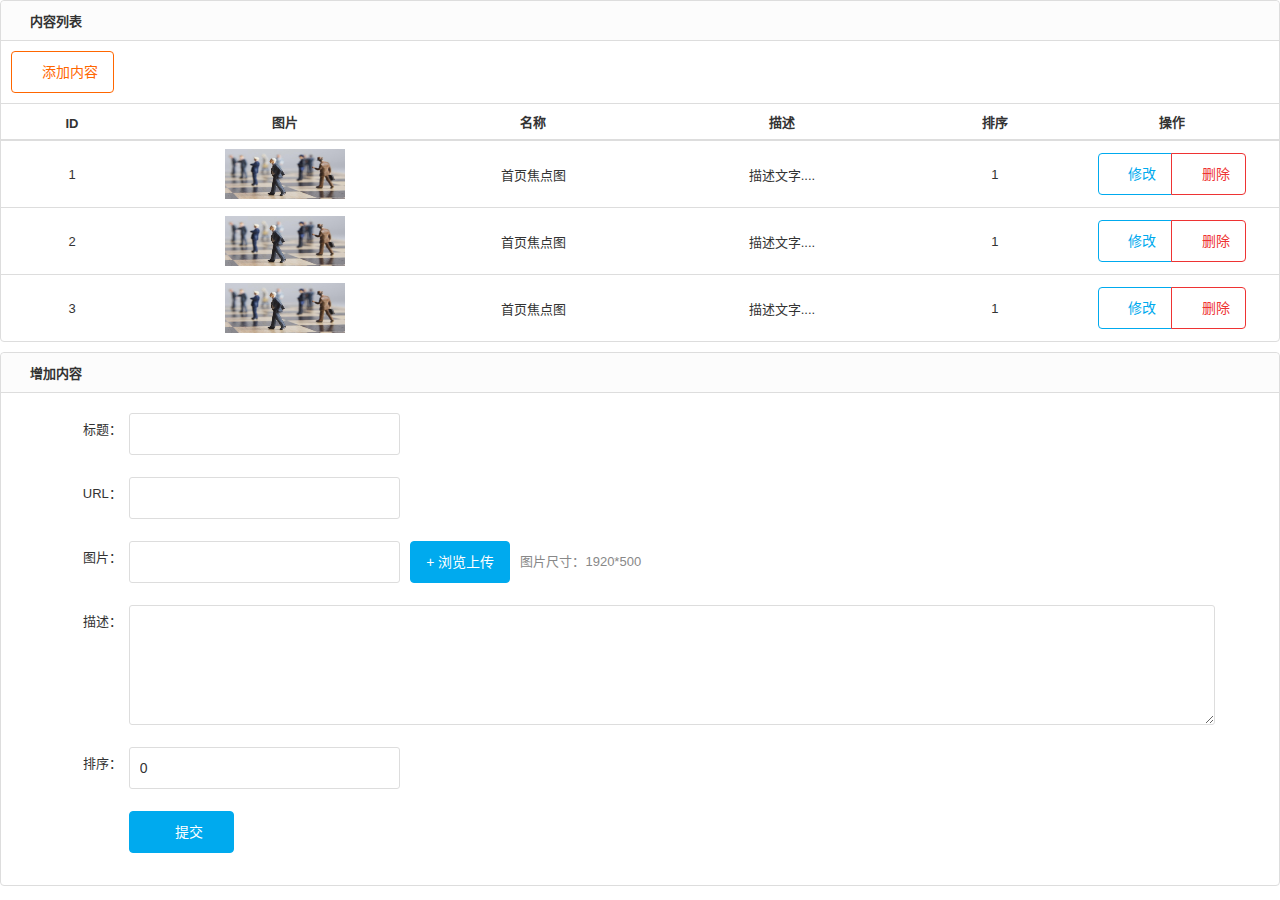
<file: WebRoot/admin/adv.html>
<!DOCTYPE html>
<html lang="zh-cn">
<head>
<meta http-equiv="Content-Type" content="text/html; charset=utf-8" />
<meta http-equiv="X-UA-Compatible" content="IE=edge">
<meta name="viewport" content="width=device-width, initial-scale=1.0, maximum-scale=1.0, user-scalable=no" />
<meta name="renderer" content="webkit">
<title></title>
<link rel="stylesheet" href="css/pintuer.css">
<link rel="stylesheet" href="css/admin.css">
<script src="js/jquery.js"></script>
<script src="js/pintuer.js"></script>
</head>
<body>
<div class="panel admin-panel">
  <div class="panel-head"><strong class="icon-reorder"> 内容列表</strong></div>
  <div class="padding border-bottom">  
  <button type="button" class="button border-yellow" onclick="window.location.href='#add'"><span class="icon-plus-square-o"></span> 添加内容</button>
  </div>
  <table class="table table-hover text-center">
    <tr>
      <th width="10%">ID</th>
      <th width="20%">图片</th>
      <th width="15%">名称</th>
      <th width="20%">描述</th>
      <th width="10%">排序</th>
      <th width="15%">操作</th>
    </tr>
   
    <tr>
      <td>1</td>     
      <td><img src="images/11.jpg" alt="" width="120" height="50" /></td>     
      <td>首页焦点图</td>
      <td>描述文字....</td>
      <td>1</td>
      <td><div class="button-group">
      <a class="button border-main" href="#add"><span class="icon-edit"></span> 修改</a>
      <a class="button border-red" href="javascript:void(0)" onclick="return del(1,1)"><span class="icon-trash-o"></span> 删除</a>
      </div></td>
    </tr>
    <tr>
      <td>2</td>     
      <td><img src="images/11.jpg" alt="" width="120" height="50" /></td>     
      <td>首页焦点图</td>
      <td>描述文字....</td>
      <td>1</td>
      <td><div class="button-group">
      <a class="button border-main" href="#add"><span class="icon-edit"></span> 修改</a>
      <a class="button border-red" href="javascript:void(0)" onclick="return del(1,1)"><span class="icon-trash-o"></span> 删除</a>
      </div></td>
    </tr>
    <tr>
      <td>3</td>     
      <td><img src="images/11.jpg" alt="" width="120" height="50" /></td>     
      <td>首页焦点图</td>
      <td>描述文字....</td>
      <td>1</td>
      <td><div class="button-group">
      <a class="button border-main" href="#add"><span class="icon-edit"></span> 修改</a>
      <a class="button border-red" href="javascript:void(0)" onclick="return del(1,1)"><span class="icon-trash-o"></span> 删除</a>
      </div></td>
    </tr>
    
  </table>
</div>
<script type="text/javascript">
function del(id,mid){
	if(confirm("您确定要删除吗?")){
	
	}
}
</script>
<div class="panel admin-panel margin-top" id="add">
  <div class="panel-head"><strong><span class="icon-pencil-square-o"></span> 增加内容</strong></div>
  <div class="body-content">
    <form method="post" class="form-x" action="">    
      <div class="form-group">
        <div class="label">
          <label>标题：</label>
        </div>
        <div class="field">
          <input type="text" class="input w50" value="" name="title" data-validate="required:请输入标题" />
          <div class="tips"></div>
        </div>
      </div>
      <div class="form-group">
        <div class="label">
          <label>URL：</label>
        </div>
        <div class="field">
          <input type="text" class="input w50" name="url" value=""  />
          <div class="tips"></div>
        </div>
      </div>
      <div class="form-group">
        <div class="label">
          <label>图片：</label>
        </div>
        <div class="field">
          <input type="text" id="url1" name="img" class="input tips" style="width:25%; float:left;"  value="" data-toggle="hover" data-place="right" data-image="" />
          <input type="button" class="button bg-blue margin-left" id="image1" value="+ 浏览上传"  style="float:left;">
          <div class="tipss">图片尺寸：1920*500</div>
        </div>
      </div>
      <div class="form-group">
        <div class="label">
          <label>描述：</label>
        </div>
        <div class="field">
          <textarea type="text" class="input" name="note" style="height:120px;" value=""></textarea>
          <div class="tips"></div>
        </div>
      </div>
      <div class="form-group">
        <div class="label">
          <label>排序：</label>
        </div>
        <div class="field">
          <input type="text" class="input w50" name="sort" value="0"  data-validate="required:,number:排序必须为数字" />
          <div class="tips"></div>
        </div>
      </div>
      <div class="form-group">
        <div class="label">
          <label></label>
        </div>
        <div class="field">
          <button class="button bg-main icon-check-square-o" type="submit"> 提交</button>
        </div>
      </div>
    </form>
  </div>
</div>
</body></html>
</file>
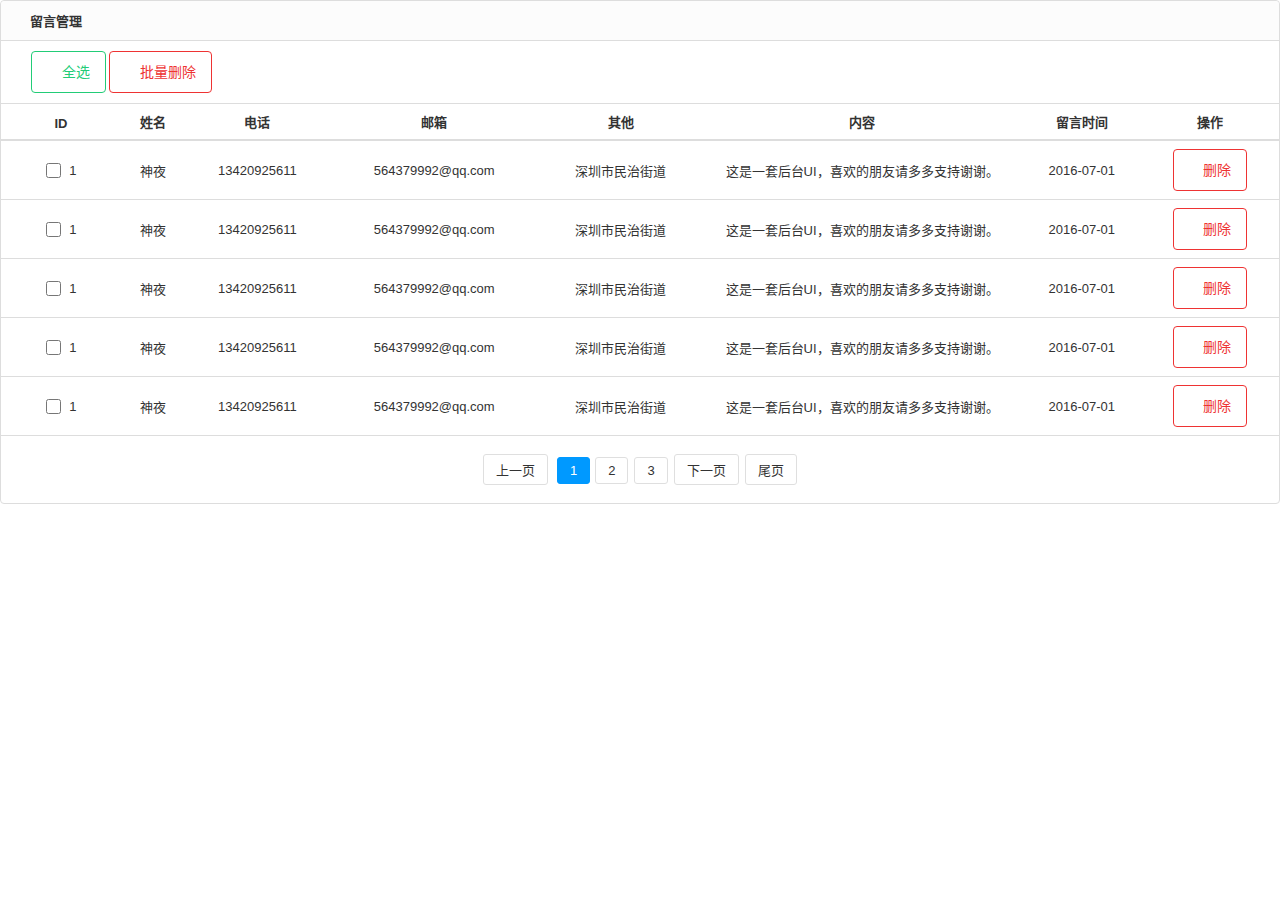
<file: WebRoot/admin/book.html>
<!DOCTYPE html>
<html lang="zh-cn">
<head>
    <meta http-equiv="Content-Type" content="text/html; charset=utf-8" />
    <meta http-equiv="X-UA-Compatible" content="IE=edge">
    <meta name="viewport" content="width=device-width, initial-scale=1.0, maximum-scale=1.0, user-scalable=no" />
    <meta name="renderer" content="webkit">
    <title></title>  
    <link rel="stylesheet" href="css/pintuer.css">
    <link rel="stylesheet" href="css/admin.css">
    <script src="js/jquery.js"></script>
    <script src="js/pintuer.js"></script>  
</head>
<body>
<form method="post" action="">
  <div class="panel admin-panel">
    <div class="panel-head"><strong class="icon-reorder"> 留言管理</strong></div>
    <div class="padding border-bottom">
      <ul class="search">
        <li>
          <button type="button"  class="button border-green" id="checkall"><span class="icon-check"></span> 全选</button>
          <button type="submit" class="button border-red"><span class="icon-trash-o"></span> 批量删除</button>
        </li>
      </ul>
    </div>
    <table class="table table-hover text-center">
      <tr>
        <th width="120">ID</th>
        <th>姓名</th>       
        <th>电话</th>
        <th>邮箱</th>
        <th>其他</th>
        <th width="25%">内容</th>
         <th width="120">留言时间</th>
        <th>操作</th>       
      </tr>      
        <tr>
          <td><input type="checkbox" name="id[]" value="1" />
            1</td>
          <td>神夜</td>
          <td>13420925611</td>
          <td>564379992@qq.com</td>  
           <td>深圳市民治街道</td>         
          <td>这是一套后台UI，喜欢的朋友请多多支持谢谢。</td>
          <td>2016-07-01</td>
          <td><div class="button-group"> <a class="button border-red" href="javascript:void(0)" onclick="return del(1)"><span class="icon-trash-o"></span> 删除</a> </div></td>
        </tr>
        <tr>
          <td><input type="checkbox" name="id[]" value="1" />
            1</td>
          <td>神夜</td>
          <td>13420925611</td>
          <td>564379992@qq.com</td>  
           <td>深圳市民治街道</td>         
          <td>这是一套后台UI，喜欢的朋友请多多支持谢谢。</td>
          <td>2016-07-01</td>
          <td><div class="button-group"> <a class="button border-red" href="javascript:void(0)" onclick="return del(1)"><span class="icon-trash-o"></span> 删除</a> </div></td>
        </tr>
          <tr>
          <td><input type="checkbox" name="id[]" value="1" />
            1</td>
          <td>神夜</td>
          <td>13420925611</td>
          <td>564379992@qq.com</td>  
           <td>深圳市民治街道</td>         
          <td>这是一套后台UI，喜欢的朋友请多多支持谢谢。</td>
          <td>2016-07-01</td>
          <td><div class="button-group"> <a class="button border-red" href="javascript:void(0)" onclick="return del(1)"><span class="icon-trash-o"></span> 删除</a> </div></td>
        </tr>
          <tr>
          <td><input type="checkbox" name="id[]" value="1" />
            1</td>
          <td>神夜</td>
          <td>13420925611</td>
          <td>564379992@qq.com</td>  
           <td>深圳市民治街道</td>         
          <td>这是一套后台UI，喜欢的朋友请多多支持谢谢。</td>
          <td>2016-07-01</td>
          <td><div class="button-group"> <a class="button border-red" href="javascript:void(0)" onclick="return del(1)"><span class="icon-trash-o"></span> 删除</a> </div></td>
        </tr>
          <tr>
          <td><input type="checkbox" name="id[]" value="1" />
            1</td>
          <td>神夜</td>
          <td>13420925611</td>
          <td>564379992@qq.com</td>  
           <td>深圳市民治街道</td>         
          <td>这是一套后台UI，喜欢的朋友请多多支持谢谢。</td>
          <td>2016-07-01</td>
          <td><div class="button-group"> <a class="button border-red" href="javascript:void(0)" onclick="return del(1)"><span class="icon-trash-o"></span> 删除</a> </div></td>
        </tr>
      <tr>
        <td colspan="8"><div class="pagelist"> <a href="">上一页</a> <span class="current">1</span><a href="">2</a><a href="">3</a><a href="">下一页</a><a href="">尾页</a> </div></td>
      </tr>
    </table>
  </div>
</form>
<script type="text/javascript">

function del(id){
	if(confirm("您确定要删除吗?")){
		
	}
}

$("#checkall").click(function(){ 
  $("input[name='id[]']").each(function(){
	  if (this.checked) {
		  this.checked = false;
	  }
	  else {
		  this.checked = true;
	  }
  });
})

function DelSelect(){
	var Checkbox=false;
	 $("input[name='id[]']").each(function(){
	  if (this.checked==true) {		
		Checkbox=true;	
	  }
	});
	if (Checkbox){
		var t=confirm("您确认要删除选中的内容吗？");
		if (t==false) return false; 		
	}
	else{
		alert("请选择您要删除的内容!");
		return false;
	}
}

</script>
</body></html>
</file>
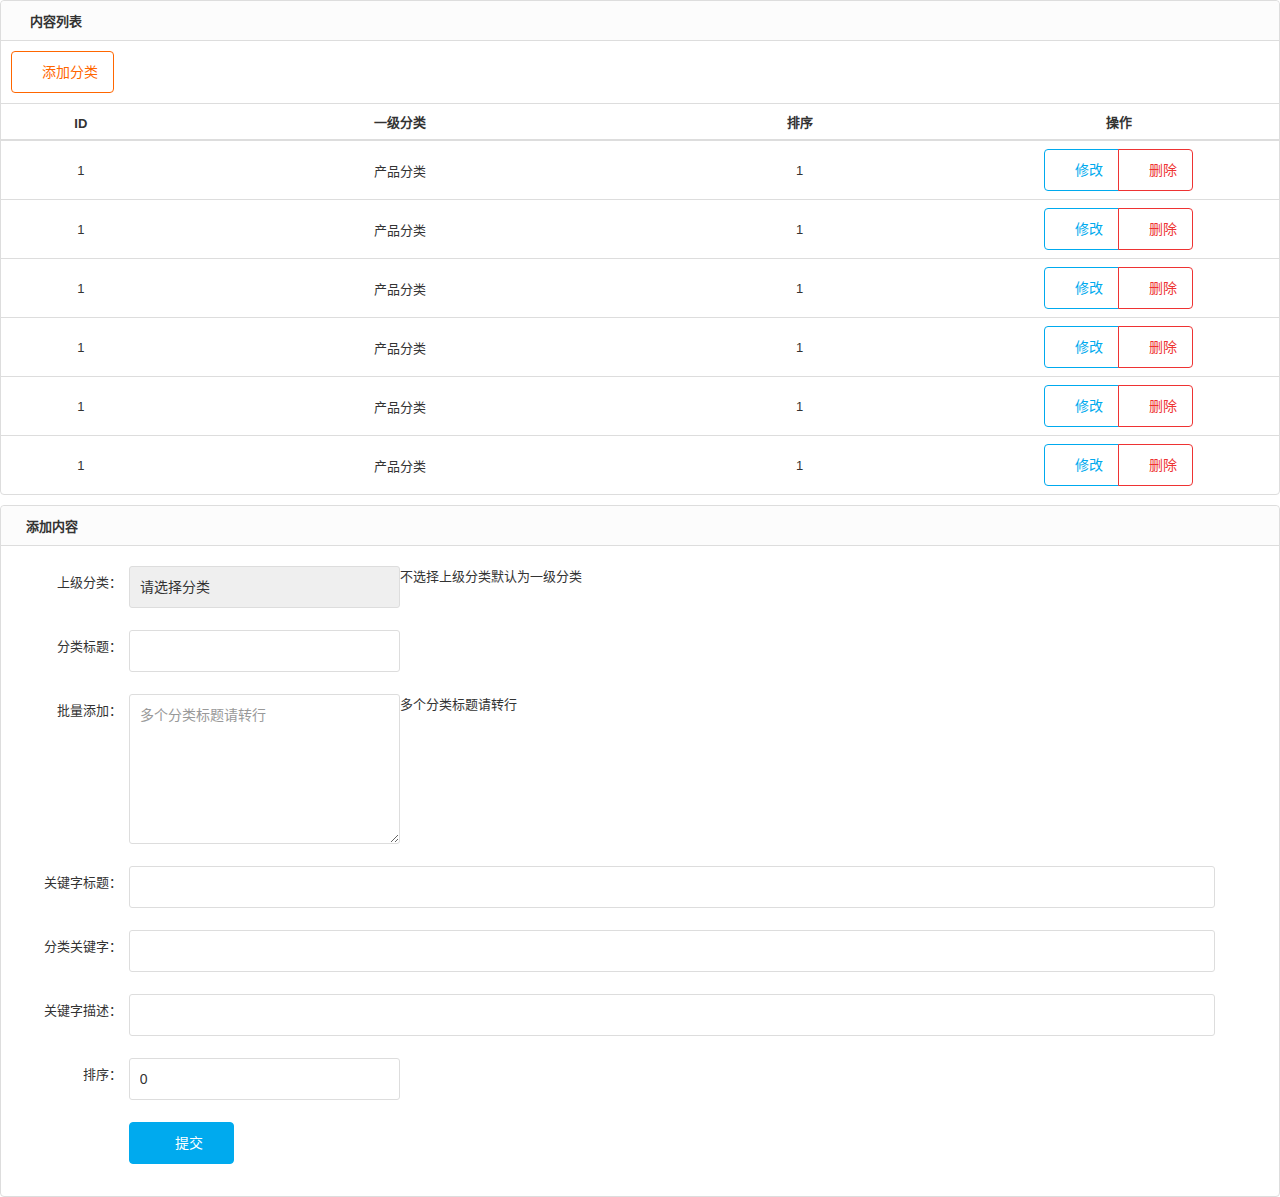
<file: WebRoot/admin/cate.html>
<!DOCTYPE html>
<html lang="zh-cn">
<head>
<meta http-equiv="Content-Type" content="text/html; charset=utf-8" />
<meta http-equiv="X-UA-Compatible" content="IE=edge">
<meta name="viewport" content="width=device-width, initial-scale=1.0, maximum-scale=1.0, user-scalable=no" />
<meta name="renderer" content="webkit">
<title></title>
<link rel="stylesheet" href="css/pintuer.css">
<link rel="stylesheet" href="css/admin.css">
<script src="js/jquery.js"></script>
<script src="js/pintuer.js"></script>
</head>
<body>
<div class="panel admin-panel">
  <div class="panel-head"><strong class="icon-reorder"> 内容列表</strong></div>
  <div class="padding border-bottom">
    <button type="button" class="button border-yellow" onclick="window.location.href='#add'"><span class="icon-plus-square-o"></span> 添加分类</button>
  </div>
  <table class="table table-hover text-center">
    <tr>
      <th width="5%">ID</th>
      <th width="15%">一级分类</th>
      <th width="10%">排序</th>
      <th width="10%">操作</th>
    </tr>
    <tr>
      <td>1</td>
      <td>产品分类</td>
      <td>1</td>
      <td><div class="button-group"> <a class="button border-main" href="cateedit.html"><span class="icon-edit"></span> 修改</a> <a class="button border-red" href="javascript:void(0)" onclick="return del(1,2)"><span class="icon-trash-o"></span> 删除</a> </div></td>
    </tr>
    <tr>
      <td>1</td>
      <td>产品分类</td>
      <td>1</td>
      <td><div class="button-group"> <a class="button border-main" href="cateedit.html"><span class="icon-edit"></span> 修改</a> <a class="button border-red" href="javascript:void(0)" onclick="return del(1,2)"><span class="icon-trash-o"></span> 删除</a> </div></td>
    </tr>
    <tr>
      <td>1</td>
      <td>产品分类</td>
      <td>1</td>
      <td><div class="button-group"> <a class="button border-main" href="cateedit.html"><span class="icon-edit"></span> 修改</a> <a class="button border-red" href="javascript:void(0)" onclick="return del(1,2)"><span class="icon-trash-o"></span> 删除</a> </div></td>
    </tr>
    <tr>
      <td>1</td>
      <td>产品分类</td>
      <td>1</td>
      <td><div class="button-group"> <a class="button border-main" href="cateedit.html"><span class="icon-edit"></span> 修改</a> <a class="button border-red" href="javascript:void(0)" onclick="return del(1,2)"><span class="icon-trash-o"></span> 删除</a> </div></td>
    </tr>
    <tr>
      <td>1</td>
      <td>产品分类</td>
      <td>1</td>
      <td><div class="button-group"> <a class="button border-main" href="cateedit.html"><span class="icon-edit"></span> 修改</a> <a class="button border-red" href="javascript:void(0)" onclick="return del(1,2)"><span class="icon-trash-o"></span> 删除</a> </div></td>
    </tr>
    <tr>
      <td>1</td>
      <td>产品分类</td>
      <td>1</td>
      <td><div class="button-group"> <a class="button border-main" href="cateedit.html"><span class="icon-edit"></span> 修改</a> <a class="button border-red" href="javascript:void(0)" onclick="return del(1,2)"><span class="icon-trash-o"></span> 删除</a> </div></td>
    </tr>
  </table>
</div>
<script type="text/javascript">
function del(id,mid){
	if(confirm("您确定要删除吗?")){			
		
	}
}
</script>
<div class="panel admin-panel margin-top">
  <div class="panel-head" id="add"><strong><span class="icon-pencil-square-o"></span>添加内容</strong></div>
  <div class="body-content">
    <form method="post" class="form-x" action="">
      <div class="form-group">
        <div class="label">
          <label>上级分类：</label>
        </div>
        <div class="field">
          <select name="pid" class="input w50">
            <option value="">请选择分类</option>
            <option value="">产品分类</option>
            <option value="">产品分类</option>
            <option value="">产品分类</option>
            <option value="">产品分类</option>
          </select>
          <div class="tips">不选择上级分类默认为一级分类</div>
        </div>
      </div>
      <div class="form-group">
        <div class="label">
          <label>分类标题：</label>
        </div>
        <div class="field">
          <input type="text" class="input w50" name="title" />
          <div class="tips"></div>
        </div>
      </div>
      <div class="form-group">
        <div class="label">
          <label>批量添加：</label>
        </div>
        <div class="field">
          <textarea type="text" class="input w50" name="tits" style="height:150px;" placeholder="多个分类标题请转行"></textarea>
          <div class="tips">多个分类标题请转行</div>
        </div>
      </div>
      <div class="form-group">
        <div class="label">
          <label>关键字标题：</label>
        </div>
        <div class="field">
          <input type="text" class="input" name="s_title" />
        </div>
      </div>
      <div class="form-group">
        <div class="label">
          <label>分类关键字：</label>
        </div>
        <div class="field">
          <input type="text" class="input" name="s_keywords" />
        </div>
      </div>
      <div class="form-group">
        <div class="label">
          <label>关键字描述：</label>
        </div>
        <div class="field">
          <input type="text" class="input" name="s_desc"/>
        </div>
      </div>
      <div class="form-group">
        <div class="label">
          <label>排序：</label>
        </div>
        <div class="field">
          <input type="text" class="input w50" name="sort" value="0"  data-validate="number:排序必须为数字" />
          <div class="tips"></div>
        </div>
      </div>
      <div class="form-group">
        <div class="label">
          <label></label>
        </div>
        <div class="field">
          <button class="button bg-main icon-check-square-o" type="submit"> 提交</button>
        </div>
      </div>
    </form>
  </div>
</div>
</body>
</html>
</file>
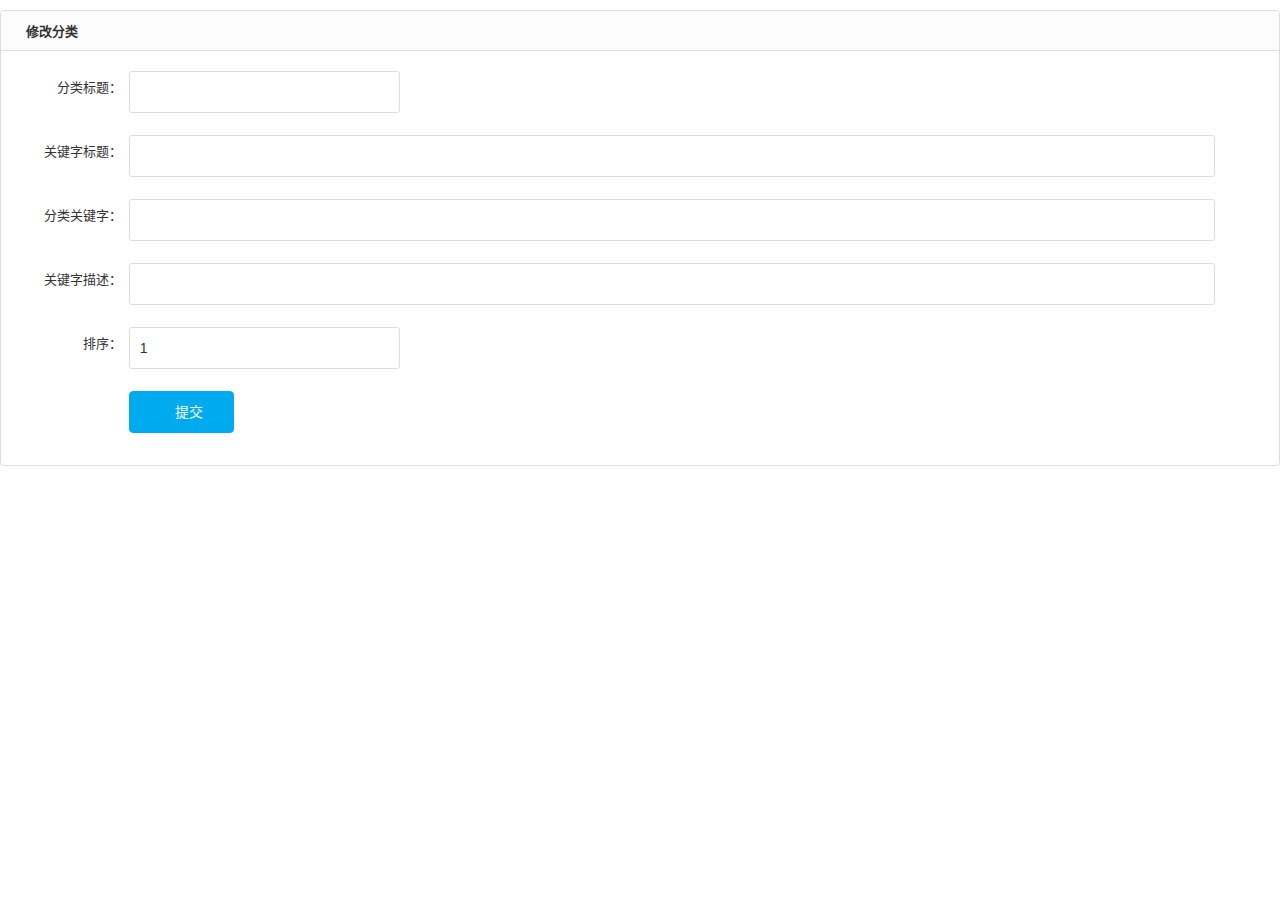
<file: WebRoot/admin/cateedit.html>
<!DOCTYPE html>
<html lang="zh-cn">
<head>
<meta http-equiv="Content-Type" content="text/html; charset=utf-8" />
<meta http-equiv="X-UA-Compatible" content="IE=edge">
<meta name="viewport" content="width=device-width, initial-scale=1.0, maximum-scale=1.0, user-scalable=no" />
<meta name="renderer" content="webkit">
<title></title>
<link rel="stylesheet" href="css/pintuer.css">
<link rel="stylesheet" href="css/admin.css">
<script src="js/jquery.js"></script>
<script src="js/pintuer.js"></script>
</head>
<body>
<div class="panel admin-panel margin-top">
  <div class="panel-head" id="add"><strong><span class="icon-pencil-square-o"></span>修改分类</strong></div>
  <div class="body-content">
    <form method="post" class="form-x" action="">        
      <div class="form-group">
        <div class="label">
          <label>分类标题：</label>
        </div>
        <div class="field">
          <input type="text" class="input w50" name="title" value="" />
          <div class="tips"></div>
        </div>
      </div>        
      <div class="form-group">
        <div class="label">
          <label>关键字标题：</label>
        </div>
        <div class="field">
          <input type="text" class="input" name="s_title" value=""/>         
        </div>
      </div>
      <div class="form-group">
        <div class="label">
          <label>分类关键字：</label>
        </div>
        <div class="field">
          <input type="text" class="input" name="s_keywords" value=""/>         
        </div>
      </div>
      <div class="form-group">
        <div class="label">
          <label>关键字描述：</label>
        </div>
        <div class="field">
          <input type="text" class="input" name="s_desc" value=""/>        
        </div>
      </div>
      <div class="form-group">
        <div class="label">
          <label>排序：</label>
        </div>
        <div class="field">
          <input type="text" class="input w50" name="sort" value="1"  data-validate="number:排序必须为数字" />
          <div class="tips"></div>
        </div>
      </div>
      <div class="form-group">
        <div class="label">
          <label></label>
        </div>
        <div class="field">
          <button class="button bg-main icon-check-square-o" type="submit"> 提交</button>
        </div>
      </div>
    </form>
  </div>
</div>
</body></html>
</file>
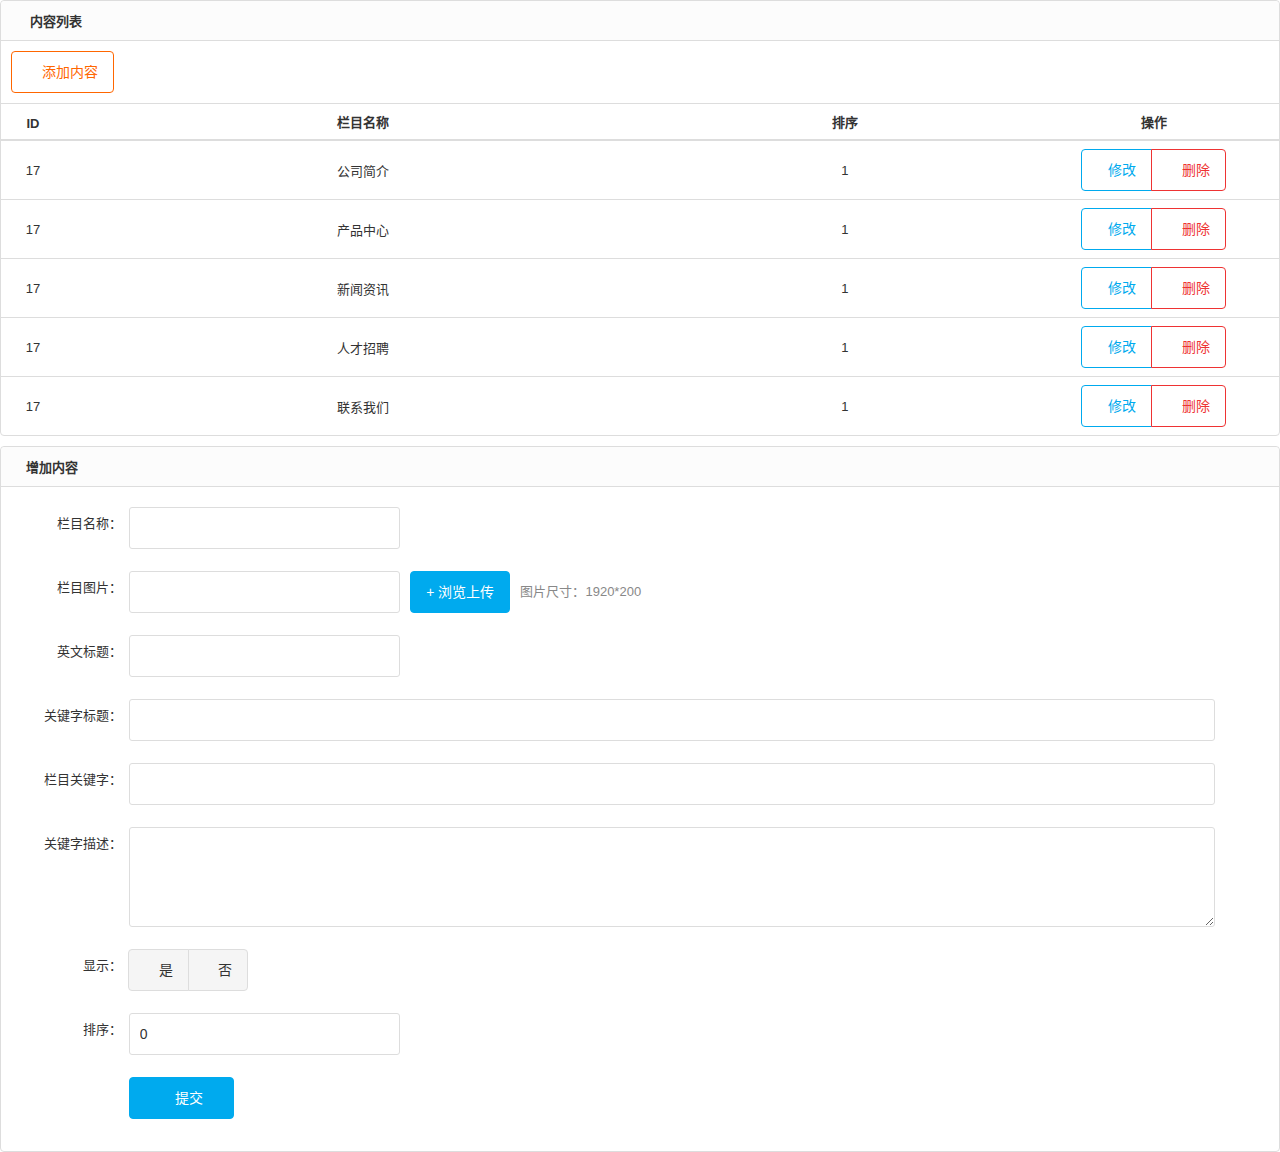
<file: WebRoot/admin/column.html>
<!DOCTYPE html>
<html lang="zh-cn">
<head>
    <meta http-equiv="Content-Type" content="text/html; charset=utf-8" />
    <meta http-equiv="X-UA-Compatible" content="IE=edge">
    <meta name="viewport" content="width=device-width, initial-scale=1.0, maximum-scale=1.0, user-scalable=no" />
    <meta name="renderer" content="webkit">
    <title>网站信息</title>  
    <link rel="stylesheet" href="css/pintuer.css">
    <link rel="stylesheet" href="css/admin.css">
    <script src="js/jquery.js"></script>
    <script src="js/pintuer.js"></script>  
</head>
<body>
<div class="panel admin-panel">
  <div class="panel-head"><strong class="icon-reorder"> 内容列表</strong></div>
  <div class="padding border-bottom">  
  <a class="button border-yellow" href=""><span class="icon-plus-square-o"></span> 添加内容</a>
  </div> 
  <table class="table table-hover text-center">
    <tr>
      <th width="5%">ID</th>     
      <th>栏目名称</th>  
      <th>排序</th>     
      <th width="250">操作</th>
    </tr>
   
    <tr>
      <td>17</td>      
      <td>公司简介</td>  
      <td>1</td>      
      <td>
      <div class="button-group">
      <a type="button" class="button border-main" href="#"><span class="icon-edit"></span>修改</a>
       <a class="button border-red" href="javascript:void(0)" onclick="return del(17)"><span class="icon-trash-o"></span> 删除</a>
      </div>
      </td>
    </tr> 
    
    <tr>
      <td>17</td>      
      <td>产品中心</td>  
      <td>1</td>      
      <td>
      <div class="button-group">
      <a type="button" class="button border-main" href="#"><span class="icon-edit"></span>修改</a>
       <a class="button border-red" href="javascript:void(0)" onclick="return del(17)"><span class="icon-trash-o"></span> 删除</a>
      </div>
      </td>
    </tr>  
    
    <tr>
      <td>17</td>      
      <td>新闻资讯</td>  
      <td>1</td>      
      <td>
      <div class="button-group">
      <a type="button" class="button border-main" href="#"><span class="icon-edit"></span>修改</a>
       <a class="button border-red" href="javascript:void(0)" onclick="return del(17)"><span class="icon-trash-o"></span> 删除</a>
      </div>
      </td>
    </tr>  
    
    <tr>
      <td>17</td>      
      <td>人才招聘</td>  
      <td>1</td>      
      <td>
      <div class="button-group">
      <a type="button" class="button border-main" href="#"><span class="icon-edit"></span>修改</a>
       <a class="button border-red" href="javascript:void(0)" onclick="return del(17)"><span class="icon-trash-o"></span> 删除</a>
      </div>
      </td>
    </tr>  
    
    <tr>
      <td>17</td>      
      <td>联系我们</td>  
      <td>1</td>      
      <td>
      <div class="button-group">
      <a type="button" class="button border-main" href="#"><span class="icon-edit"></span>修改</a>
       <a class="button border-red" href="javascript:void(0)" onclick="return del(17)"><span class="icon-trash-o"></span> 删除</a>
      </div>
      </td>
    </tr>   
    
  </table>
</div>
<script>
function del(id){
	if(confirm("您确定要删除吗?")){
		
	}
}
</script>
<div class="panel admin-panel margin-top">
  <div class="panel-head" id="add"><strong><span class="icon-pencil-square-o"></span>增加内容</strong></div>
  <div class="body-content">
    <form method="post" class="form-x" action="">   
      <input type="hidden" name="id"  value="" />  
      <div class="form-group">
        <div class="label">
          <label>栏目名称：</label>
        </div>
        <div class="field">
          <input type="text" class="input w50" name="title" value="" data-validate="required:请输入标题" />         
          <div class="tips"></div>
        </div>
      </div> 
      <div class="form-group">
        <div class="label">
          <label>栏目图片：</label>
        </div>
        <div class="field">
          <input type="text" id="url1" name="banner" class="input tips" style="width:25%; float:left;"  value="" data-toggle="hover" data-place="right" data-image="" />
          <input type="button" class="button bg-blue margin-left" id="image1" value="+ 浏览上传"  style="float:left;">
          <div class="tipss">图片尺寸：1920*200</div>
        </div>
      </div>
       <div class="form-group">
        <div class="label">
          <label>英文标题：</label>
        </div>
        <div class="field">
          <input type="text" class="input w50" name="entitle" value="" />         
          <div class="tips"></div>
        </div>
      </div>       
      <div class="form-group">
        <div class="label">
          <label>关键字标题：</label>
        </div>
        <div class="field">
          <input type="text" class="input" name="s_title" value="" />         
        </div>
      </div>
      <div class="form-group">
        <div class="label">
          <label>栏目关键字：</label>
        </div>
        <div class="field">
          <input type="text" class="input" name="s_keywords" value=""/>         
        </div>
      </div>
      <div class="form-group">
        <div class="label">
          <label>关键字描述：</label>
        </div>
        <div class="field">
          <textarea type="text" class="input" name="s_desc" style="height:100px;" ></textarea>        
        </div>
     </div>
    
     <div class="form-group">
        <div class="label">
          <label>显示：</label>
        </div>
        <div class="field">
          <div class="button-group radio">
          
          <label class="button active">
         	  <span class="icon icon-check"></span>             
              <input name="isshow" value="1" type="radio" checked="checked">是             
          </label>             
        
          <label class="button active"><span class="icon icon-times"></span>          	
              <input name="isshow" value="0"  type="radio" checked="checked">否
          </label>         
           </div>       
        </div>
     </div>
      <div class="form-group">
        <div class="label">
          <label>排序：</label>
        </div>
        <div class="field">
          <input type="text" class="input w50" name="sort" value="0"  data-validate="required:,number:排序必须为数字" />
          <div class="tips"></div>
        </div>
      </div>
     <div class="form-group">
        <div class="label">
          <label></label>
        </div>
        <div class="field">
          <button class="button bg-main icon-check-square-o" type="submit"> 提交</button>
        </div>
      </div>
    </form>
  </div>
</div>
</body></html>
</file>
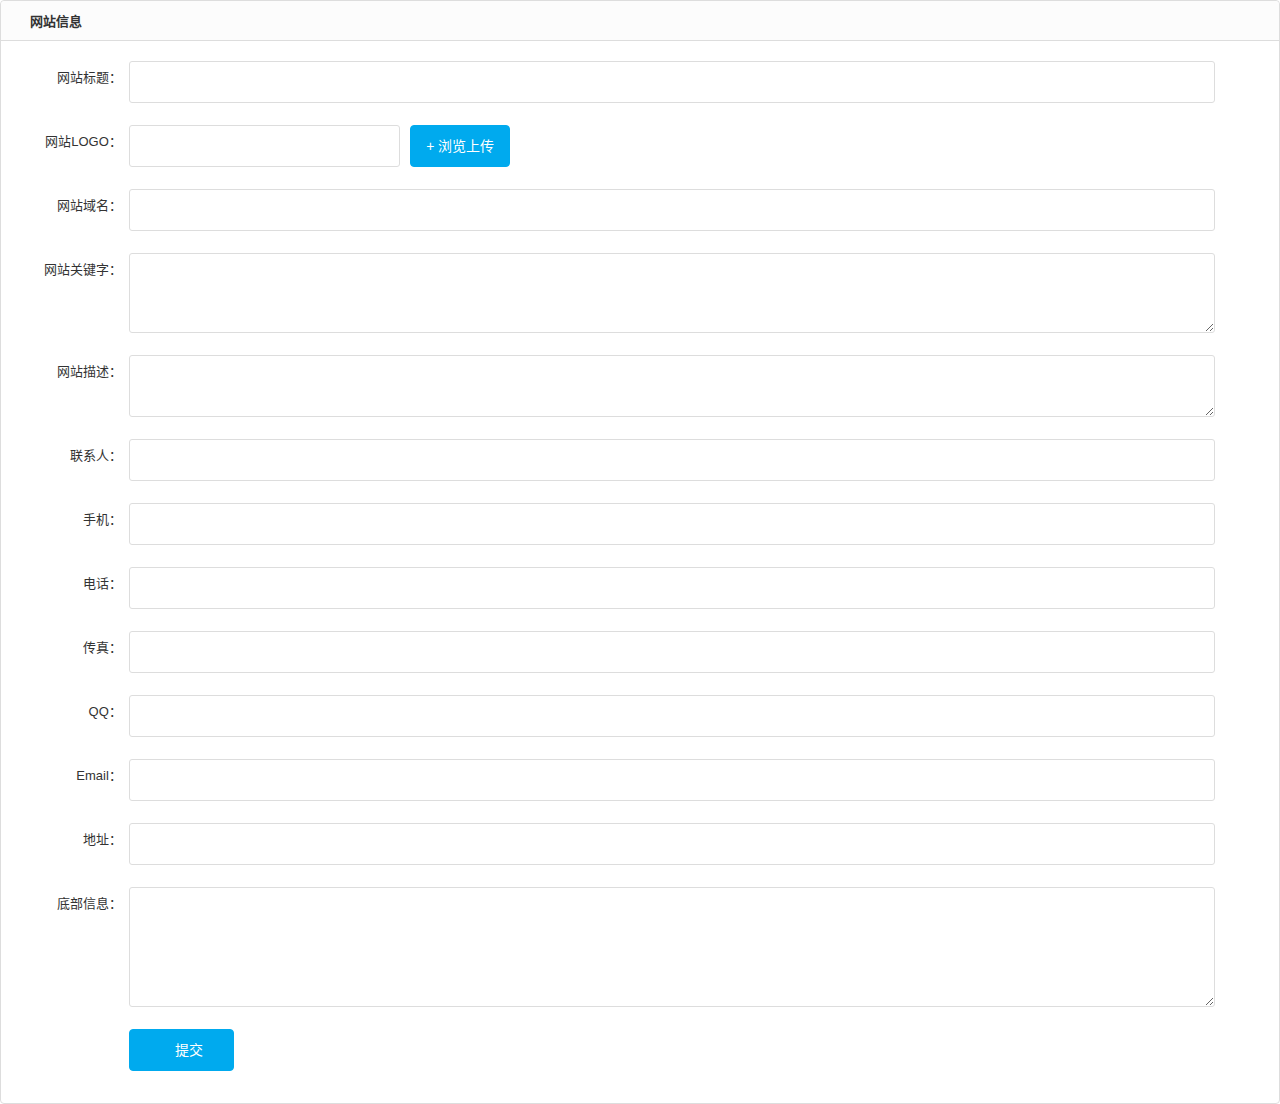
<file: WebRoot/admin/info.html>
<!DOCTYPE html>
<html lang="zh-cn">
<head>
    <meta http-equiv="Content-Type" content="text/html; charset=utf-8" />
    <meta http-equiv="X-UA-Compatible" content="IE=edge">
    <meta name="viewport" content="width=device-width, initial-scale=1.0, maximum-scale=1.0, user-scalable=no" />
    <meta name="renderer" content="webkit">
    <title>网站信息</title>  
    <link rel="stylesheet" href="css/pintuer.css">
    <link rel="stylesheet" href="css/admin.css">
    <script src="js/jquery.js"></script>
    <script src="js/pintuer.js"></script>  
</head>
<body>
<div class="panel admin-panel">
  <div class="panel-head"><strong><span class="icon-pencil-square-o"></span> 网站信息</strong></div>
  <div class="body-content">
    <form method="post" class="form-x" action="">
      <div class="form-group">
        <div class="label">
          <label>网站标题：</label>
        </div>
        <div class="field">
          <input type="text" class="input" name="stitle" value="" />
          <div class="tips"></div>
        </div>
      </div>
      <div class="form-group">
        <div class="label">
          <label>网站LOGO：</label>
        </div>
        <div class="field">
          <input type="text" id="url1" name="slogo" class="input tips" style="width:25%; float:left;" value="" data-toggle="hover" data-place="right" data-image=""  />
          <input type="button" class="button bg-blue margin-left" id="image1" value="+ 浏览上传" >
        </div>
      </div>
      <div class="form-group">
        <div class="label">
          <label>网站域名：</label>
        </div>
        <div class="field">
          <input type="text" class="input" name="surl" value="" />
        </div>
      </div>
      <div class="form-group" style="display:none">
        <div class="label">
          <label>副加标题：</label>
        </div>
        <div class="field">
          <input type="text" class="input" name="sentitle" value="" />
          <div class="tips"></div>
        </div>
      </div>
      <div class="form-group">
        <div class="label">
          <label>网站关键字：</label>
        </div>
        <div class="field">
          <textarea class="input" name="skeywords" style="height:80px"></textarea>
          <div class="tips"></div>
        </div>
      </div>
      <div class="form-group">
        <div class="label">
          <label>网站描述：</label>
        </div>
        <div class="field">
          <textarea class="input" name="sdescription"></textarea>
          <div class="tips"></div>
        </div>
      </div>
      <div class="form-group">
        <div class="label">
          <label>联系人：</label>
        </div>
        <div class="field">
          <input type="text" class="input" name="s_name" value="" />
          <div class="tips"></div>
        </div>
      </div>
      <div class="form-group">
        <div class="label">
          <label>手机：</label>
        </div>
        <div class="field">
          <input type="text" class="input" name="s_phone" value="" />
          <div class="tips"></div>
        </div>
      </div>
      <div class="form-group">
        <div class="label">
          <label>电话：</label>
        </div>
        <div class="field">
          <input type="text" class="input" name="s_tel" value="" />
          <div class="tips"></div>
        </div>
      </div>
      <div class="form-group" style="display:none;">
        <div class="label">
          <label>400电话：</label>
        </div>
        <div class="field">
          <input type="text" class="input" name="s_400" value="" />
          <div class="tips"></div>
        </div>
      </div>
      <div class="form-group">
        <div class="label">
          <label>传真：</label>
        </div>
        <div class="field">
          <input type="text" class="input" name="s_fax" value="" />
          <div class="tips"></div>
        </div>
      </div>
      <div class="form-group">
        <div class="label">
          <label>QQ：</label>
        </div>
        <div class="field">
          <input type="text" class="input" name="s_qq" value="" />
          <div class="tips"></div>
        </div>
      </div>
      <div class="form-group" style="display:none">
        <div class="label">
          <label>QQ群：</label>
        </div>
        <div class="field">
          <input type="text" class="input" name="s_qqu" value="" />
          <div class="tips"></div>
        </div>
      </div>
     
      <div class="form-group">
        <div class="label">
          <label>Email：</label>
        </div>
        <div class="field">
          <input type="text" class="input" name="s_email" value="" />
          <div class="tips"></div>
        </div>
      </div>
      <div class="form-group">
        <div class="label">
          <label>地址：</label>
        </div>
        <div class="field">
          <input type="text" class="input" name="s_address" value="" />
          <div class="tips"></div>
        </div>
      </div>  
              
      <div class="form-group">
        <div class="label">
          <label>底部信息：</label>
        </div>
        <div class="field">
          <textarea name="scopyright" class="input" style="height:120px;"></textarea>
          <div class="tips"></div>
        </div>
      </div>
      <div class="form-group">
        <div class="label">
          <label></label>
        </div>
        <div class="field">
          <button class="button bg-main icon-check-square-o" type="submit"> 提交</button>
        </div>
      </div>
    </form>
  </div>
</div>
</body></html>
</file>
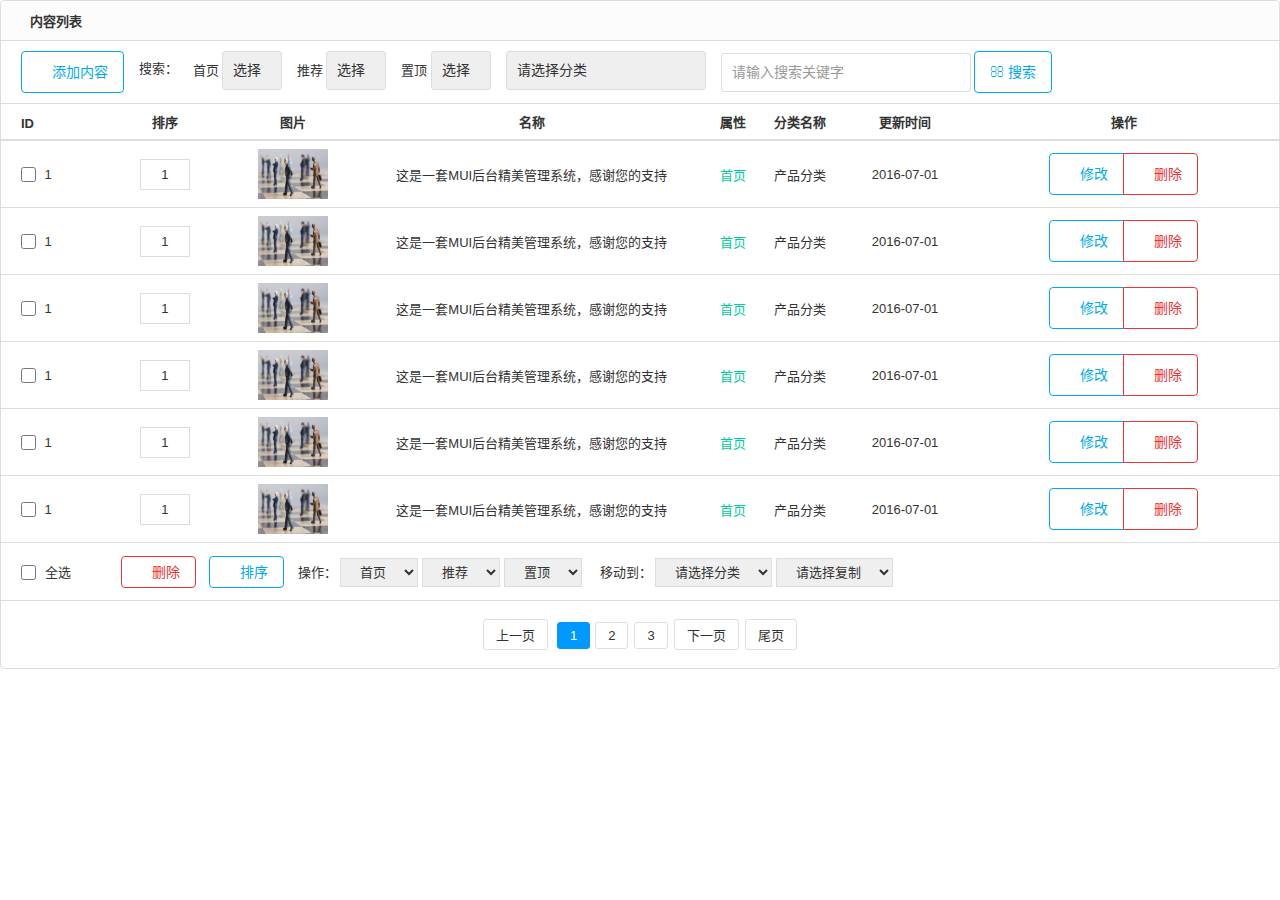
<file: WebRoot/admin/list.html>
<!DOCTYPE html>
<html lang="zh-cn">
<head>
<meta http-equiv="Content-Type" content="text/html; charset=utf-8" />
<meta http-equiv="X-UA-Compatible" content="IE=edge">
<meta name="viewport" content="width=device-width, initial-scale=1.0, maximum-scale=1.0, user-scalable=no" />
<meta name="renderer" content="webkit">
<title></title>
<link rel="stylesheet" href="css/pintuer.css">
<link rel="stylesheet" href="css/admin.css">
<script src="js/jquery.js"></script>
<script src="js/pintuer.js"></script>
</head>
<body>
<form method="post" action="" id="listform">
  <div class="panel admin-panel">
    <div class="panel-head"><strong class="icon-reorder"> 内容列表</strong> <a href="" style="float:right; display:none;">添加字段</a></div>
    <div class="padding border-bottom">
      <ul class="search" style="padding-left:10px;">
        <li> <a class="button border-main icon-plus-square-o" href="add.html"> 添加内容</a> </li>
        <li>搜索：</li>
        <li>首页
          <select name="s_ishome" class="input" onchange="changesearch()" style="width:60px; line-height:17px; display:inline-block">
            <option value="">选择</option>
            <option value="1">是</option>
            <option value="0">否</option>
          </select>
          &nbsp;&nbsp;
          推荐
          <select name="s_isvouch" class="input" onchange="changesearch()"  style="width:60px; line-height:17px;display:inline-block">
            <option value="">选择</option>
            <option value="1">是</option>
            <option value="0">否</option>
          </select>
          &nbsp;&nbsp;
          置顶
          <select name="s_istop" class="input" onchange="changesearch()"  style="width:60px; line-height:17px;display:inline-block">
            <option value="">选择</option>
            <option value="1">是</option>
            <option value="0">否</option>
          </select>
        </li>
        <if condition="$iscid eq 1">
          <li>
            <select name="cid" class="input" style="width:200px; line-height:17px;" onchange="changesearch()">
              <option value="">请选择分类</option>
              <option value="">产品分类</option>
              <option value="">产品分类</option>
              <option value="">产品分类</option>
              <option value="">产品分类</option>
            </select>
          </li>
        </if>
        <li>
          <input type="text" placeholder="请输入搜索关键字" name="keywords" class="input" style="width:250px; line-height:17px;display:inline-block" />
          <a href="javascript:void(0)" class="button border-main icon-search" onclick="changesearch()" > 搜索</a></li>
      </ul>
    </div>
    <table class="table table-hover text-center">
      <tr>
        <th width="100" style="text-align:left; padding-left:20px;">ID</th>
        <th width="10%">排序</th>
        <th>图片</th>
        <th>名称</th>
        <th>属性</th>
        <th>分类名称</th>
        <th width="10%">更新时间</th>
        <th width="310">操作</th>
      </tr>
      <volist name="list" id="vo">
        <tr>
          <td style="text-align:left; padding-left:20px;"><input type="checkbox" name="id[]" value="" />
           1</td>
          <td><input type="text" name="sort[1]" value="1" style="width:50px; text-align:center; border:1px solid #ddd; padding:7px 0;" /></td>
          <td width="10%"><img src="images/11.jpg" alt="" width="70" height="50" /></td>
          <td>这是一套MUI后台精美管理系统，感谢您的支持</td>
          <td><font color="#00CC99">首页</font></td>
          <td>产品分类</td>
          <td>2016-07-01</td>
          <td><div class="button-group"> <a class="button border-main" href="add.html"><span class="icon-edit"></span> 修改</a> <a class="button border-red" href="javascript:void(0)" onclick="return del(1,1,1)"><span class="icon-trash-o"></span> 删除</a> </div></td>
        </tr>
   		 <tr>
          <td style="text-align:left; padding-left:20px;"><input type="checkbox" name="id[]" value="" />
           1</td>
          <td><input type="text" name="sort[1]" value="1" style="width:50px; text-align:center; border:1px solid #ddd; padding:7px 0;" /></td>
          <td width="10%"><img src="images/11.jpg" alt="" width="70" height="50" /></td>
          <td>这是一套MUI后台精美管理系统，感谢您的支持</td>
          <td><font color="#00CC99">首页</font></td>
          <td>产品分类</td>
          <td>2016-07-01</td>
          <td><div class="button-group"> <a class="button border-main" href="add.html"><span class="icon-edit"></span> 修改</a> <a class="button border-red" href="javascript:void(0)" onclick="return del(1,1,1)"><span class="icon-trash-o"></span> 删除</a> </div></td>
        </tr>
         <tr>
          <td style="text-align:left; padding-left:20px;"><input type="checkbox" name="id[]" value="" />
           1</td>
          <td><input type="text" name="sort[1]" value="1" style="width:50px; text-align:center; border:1px solid #ddd; padding:7px 0;" /></td>
          <td width="10%"><img src="images/11.jpg" alt="" width="70" height="50" /></td>
          <td>这是一套MUI后台精美管理系统，感谢您的支持</td>
          <td><font color="#00CC99">首页</font></td>
          <td>产品分类</td>
          <td>2016-07-01</td>
          <td><div class="button-group"> <a class="button border-main" href="add.html"><span class="icon-edit"></span> 修改</a> <a class="button border-red" href="javascript:void(0)" onclick="return del(1,1,1)"><span class="icon-trash-o"></span> 删除</a> </div></td>
        </tr>
         <tr>
          <td style="text-align:left; padding-left:20px;"><input type="checkbox" name="id[]" value="" />
           1</td>
          <td><input type="text" name="sort[1]" value="1" style="width:50px; text-align:center; border:1px solid #ddd; padding:7px 0;" /></td>
          <td width="10%"><img src="images/11.jpg" alt="" width="70" height="50" /></td>
          <td>这是一套MUI后台精美管理系统，感谢您的支持</td>
          <td><font color="#00CC99">首页</font></td>
          <td>产品分类</td>
          <td>2016-07-01</td>
          <td><div class="button-group"> <a class="button border-main" href="add.html"><span class="icon-edit"></span> 修改</a> <a class="button border-red" href="javascript:void(0)" onclick="return del(1,1,1)"><span class="icon-trash-o"></span> 删除</a> </div></td>
        </tr>
         <tr>
          <td style="text-align:left; padding-left:20px;"><input type="checkbox" name="id[]" value="" />
           1</td>
          <td><input type="text" name="sort[1]" value="1" style="width:50px; text-align:center; border:1px solid #ddd; padding:7px 0;" /></td>
          <td width="10%"><img src="images/11.jpg" alt="" width="70" height="50" /></td>
          <td>这是一套MUI后台精美管理系统，感谢您的支持</td>
          <td><font color="#00CC99">首页</font></td>
          <td>产品分类</td>
          <td>2016-07-01</td>
          <td><div class="button-group"> <a class="button border-main" href="add.html"><span class="icon-edit"></span> 修改</a> <a class="button border-red" href="javascript:void(0)" onclick="return del(1,1,1)"><span class="icon-trash-o"></span> 删除</a> </div></td>
        </tr>
         <tr>
          <td style="text-align:left; padding-left:20px;"><input type="checkbox" name="id[]" value="" />
           1</td>
          <td><input type="text" name="sort[1]" value="1" style="width:50px; text-align:center; border:1px solid #ddd; padding:7px 0;" /></td>
          <td width="10%"><img src="images/11.jpg" alt="" width="70" height="50" /></td>
          <td>这是一套MUI后台精美管理系统，感谢您的支持</td>
          <td><font color="#00CC99">首页</font></td>
          <td>产品分类</td>
          <td>2016-07-01</td>
          <td><div class="button-group"> <a class="button border-main" href="add.html"><span class="icon-edit"></span> 修改</a> <a class="button border-red" href="javascript:void(0)" onclick="return del(1,1,1)"><span class="icon-trash-o"></span> 删除</a> </div></td>
        </tr>
      <tr>
        <td style="text-align:left; padding:19px 0;padding-left:20px;"><input type="checkbox" id="checkall"/>
          全选 </td>
        <td colspan="7" style="text-align:left;padding-left:20px;"><a href="javascript:void(0)" class="button border-red icon-trash-o" style="padding:5px 15px;" onclick="DelSelect()"> 删除</a> <a href="javascript:void(0)" style="padding:5px 15px; margin:0 10px;" class="button border-blue icon-edit" onclick="sorts()"> 排序</a> 操作：
          <select name="ishome" style="padding:5px 15px; border:1px solid #ddd;" onchange="changeishome(this)">
            <option value="">首页</option>
            <option value="1">是</option>
            <option value="0">否</option>
          </select>
          <select name="isvouch" style="padding:5px 15px; border:1px solid #ddd;" onchange="changeisvouch(this)">
            <option value="">推荐</option>
            <option value="1">是</option>
            <option value="0">否</option>
          </select>
          <select name="istop" style="padding:5px 15px; border:1px solid #ddd;" onchange="changeistop(this)">
            <option value="">置顶</option>
            <option value="1">是</option>
            <option value="0">否</option>
          </select>
          &nbsp;&nbsp;&nbsp;
          
          移动到：
          <select name="movecid" style="padding:5px 15px; border:1px solid #ddd;" onchange="changecate(this)">
            <option value="">请选择分类</option>
            <option value="">产品分类</option>
            <option value="">产品分类</option>
            <option value="">产品分类</option>
            <option value="">产品分类</option>
          </select>
          <select name="copynum" style="padding:5px 15px; border:1px solid #ddd;" onchange="changecopy(this)">
            <option value="">请选择复制</option>
            <option value="5">复制5条</option>
            <option value="10">复制10条</option>
            <option value="15">复制15条</option>
            <option value="20">复制20条</option>
          </select></td>
      </tr>
      <tr>
        <td colspan="8"><div class="pagelist"> <a href="">上一页</a> <span class="current">1</span><a href="">2</a><a href="">3</a><a href="">下一页</a><a href="">尾页</a> </div></td>
      </tr>
    </table>
  </div>
</form>
<script type="text/javascript">

//搜索
function changesearch(){	
		
}

//单个删除
function del(id,mid,iscid){
	if(confirm("您确定要删除吗?")){
		
	}
}

//全选
$("#checkall").click(function(){ 
  $("input[name='id[]']").each(function(){
	  if (this.checked) {
		  this.checked = false;
	  }
	  else {
		  this.checked = true;
	  }
  });
})

//批量删除
function DelSelect(){
	var Checkbox=false;
	 $("input[name='id[]']").each(function(){
	  if (this.checked==true) {		
		Checkbox=true;	
	  }
	});
	if (Checkbox){
		var t=confirm("您确认要删除选中的内容吗？");
		if (t==false) return false;		
		$("#listform").submit();		
	}
	else{
		alert("请选择您要删除的内容!");
		return false;
	}
}

//批量排序
function sorts(){
	var Checkbox=false;
	 $("input[name='id[]']").each(function(){
	  if (this.checked==true) {		
		Checkbox=true;	
	  }
	});
	if (Checkbox){	
		
		$("#listform").submit();		
	}
	else{
		alert("请选择要操作的内容!");
		return false;
	}
}


//批量首页显示
function changeishome(o){
	var Checkbox=false;
	 $("input[name='id[]']").each(function(){
	  if (this.checked==true) {		
		Checkbox=true;	
	  }
	});
	if (Checkbox){
		
		$("#listform").submit();	
	}
	else{
		alert("请选择要操作的内容!");		
	
		return false;
	}
}

//批量推荐
function changeisvouch(o){
	var Checkbox=false;
	 $("input[name='id[]']").each(function(){
	  if (this.checked==true) {		
		Checkbox=true;	
	  }
	});
	if (Checkbox){
		
		
		$("#listform").submit();	
	}
	else{
		alert("请选择要操作的内容!");	
		
		return false;
	}
}

//批量置顶
function changeistop(o){
	var Checkbox=false;
	 $("input[name='id[]']").each(function(){
	  if (this.checked==true) {		
		Checkbox=true;	
	  }
	});
	if (Checkbox){		
		
		$("#listform").submit();	
	}
	else{
		alert("请选择要操作的内容!");		
	
		return false;
	}
}


//批量移动
function changecate(o){
	var Checkbox=false;
	 $("input[name='id[]']").each(function(){
	  if (this.checked==true) {		
		Checkbox=true;	
	  }
	});
	if (Checkbox){		
		
		$("#listform").submit();		
	}
	else{
		alert("请选择要操作的内容!");
		
		return false;
	}
}

//批量复制
function changecopy(o){
	var Checkbox=false;
	 $("input[name='id[]']").each(function(){
	  if (this.checked==true) {		
		Checkbox=true;	
	  }
	});
	if (Checkbox){	
		var i = 0;
	    $("input[name='id[]']").each(function(){
	  		if (this.checked==true) {
				i++;
			}		
	    });
		if(i>1){ 
	    	alert("只能选择一条信息!");
			$(o).find("option:first").prop("selected","selected");
		}else{
		
			$("#listform").submit();		
		}	
	}
	else{
		alert("请选择要复制的内容!");
		$(o).find("option:first").prop("selected","selected");
		return false;
	}
}

</script>
</body>
</html>
</file>
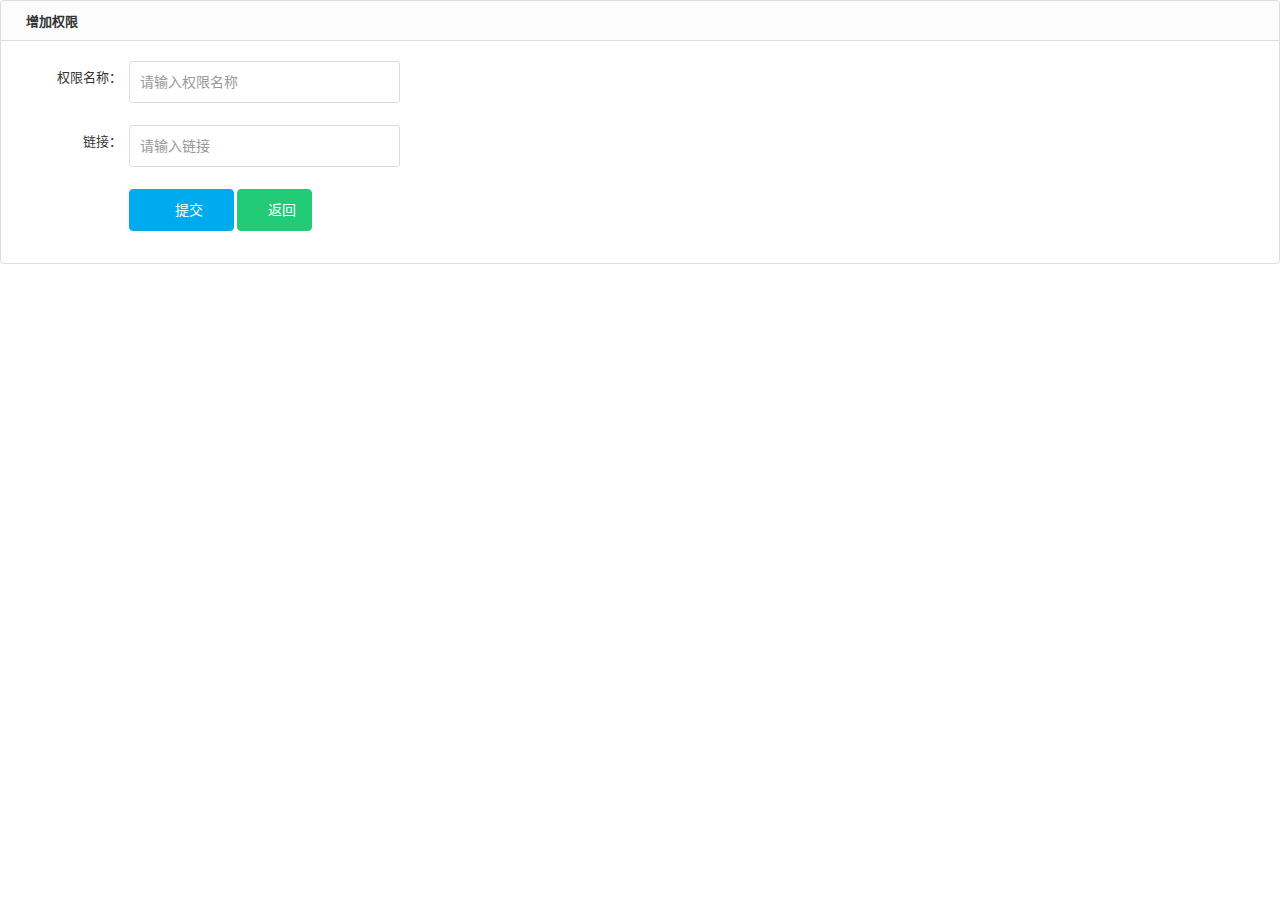
<file: WebRoot/admin/menu_add.html>
<!DOCTYPE html>
<html lang="zh-cn">

	<head>
		<meta http-equiv="Content-Type" content="text/html; charset=utf-8" />
		<meta http-equiv="X-UA-Compatible" content="IE=edge">
		<meta name="viewport" content="width=device-width, initial-scale=1.0, maximum-scale=1.0, user-scalable=no" />
		<meta name="renderer" content="webkit">
		<title></title>
		<link rel="stylesheet" href="css/pintuer.css">
		<link rel="stylesheet" href="css/admin.css">
		<script src="js/jquery.js"></script>
		<script src="js/pintuer.js"></script>
	</head>

	<body>
		<div class="panel admin-panel">
			<div class="panel-head" id="add"><strong><span class="icon-pencil-square-o"></span>增加权限</strong></div>
			<div class="body-content">
				<form method="post" class="form-x" action="">
					<div class="form-group">
						<div class="label">
							<label>权限名称：</label>
						</div>
						<div class="field">
							<input type="text" class="input w50" value="" name="title" data-validate="required:请输入权限名称" placeholder="请输入权限名称"/>
							<div class="tips"></div>
						</div>
					</div>
					<div class="form-group">
						<div class="label">
							<label>链接：</label>
						</div>
						<div class="field">
							<input type="text" class="input w50" value="" name="title" data-validate="required:请输入链接" placeholder="请输入链接"/>
							<div class="tips"></div>
						</div>
					</div>
					<div class="clear"></div>
					<div class="form-group">
						<div class="label">
							<label></label>
						</div>
						<div class="field">
							<button class="button bg-main icon-check-square-o" type="submit"> 提交</button>
							<button class="button bg-green icon-backward" type="button" onclick="javascript:history.go(-1)"> 返回</button>
						</div>
					</div>
				</form>
			</div>
		</div>

	</body>

</html>
</file>
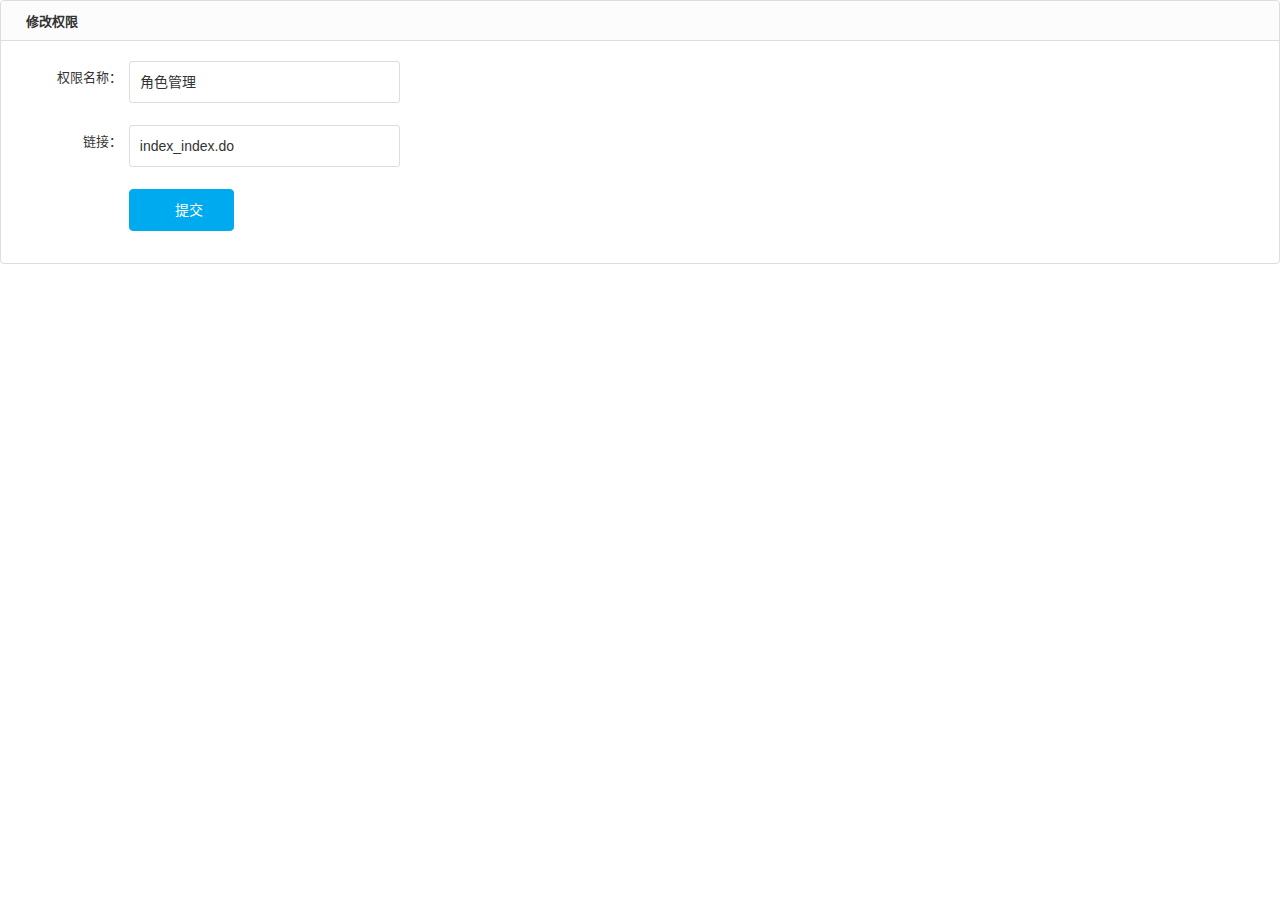
<file: WebRoot/admin/menu_update.html>
<!DOCTYPE html>
<html lang="zh-cn">

	<head>
		<meta http-equiv="Content-Type" content="text/html; charset=utf-8" />
		<meta http-equiv="X-UA-Compatible" content="IE=edge">
		<meta name="viewport" content="width=device-width, initial-scale=1.0, maximum-scale=1.0, user-scalable=no" />
		<meta name="renderer" content="webkit">
		<title></title>
		<link rel="stylesheet" href="css/pintuer.css">
		<link rel="stylesheet" href="css/admin.css">
		<script src="js/jquery.js"></script>
		<script src="js/pintuer.js"></script>
	</head>

	<body>
		<div class="panel admin-panel">
			<div class="panel-head" id="add"><strong><span class="icon-pencil-square-o"></span>修改权限</strong></div>
			<div class="body-content">
				<form method="post" class="form-x" action="">
					<div class="form-group">
						<div class="label">
							<label>权限名称：</label>
						</div>
						<div class="field">
							<input type="text" class="input w50" value="角色管理" name="title" data-validate="required:请输入权限名称" placeholder="请输入权限名称"/>
							<div class="tips"></div>
						</div>
					</div>
					<div class="form-group">
						<div class="label">
							<label>链接：</label>
						</div>
						<div class="field">
							<input type="text" class="input w50" value="index_index.do" name="title" data-validate="required:请输入链接" placeholder="请输入链接"/>
							<div class="tips"></div>
						</div>
					</div>
					<div class="clear"></div>
					<div class="form-group">
						<div class="label">
							<label></label>
						</div>
						<div class="field">
							<button class="button bg-main icon-check-square-o" type="submit"> 提交</button>
						</div>
					</div>
				</form>
			</div>
		</div>

	</body>

</html>
</file>
<file: WebRoot/jsp/css/css.css>
@charset "utf-8";
/* CSS Document */
html, body, div, span, applet, object, iframe, h1, h2, h3, h4, h5, h6, p, blockquote, pre, a, abbr, acronym, address, big, cite, code, del, dfn, em, img, ins, kbd, q, s, samp, small, strike, strong, sub, sup, tt, var, b, u, i, center, dl, dt, dd, ol, ul, li, fieldset, form, label, legend, table, caption, tbody, tfoot, thead, tr, th, td, article, aside, canvas, details, embed, figure, figcaption, footer, header, hgroup, menu, nav, output, ruby, section, summary, time, mark, audio, video, select{margin: 0;padding: 0;border: 0;}
table{ border-collapse:collapse;}
body{font-size:12px;color:#333; background:#F8F8F8 url(../images/bgtop.png) left top repeat-x;}
img,a{border:0; text-decoration:none;}
ol, ul {list-style: none; }
.clears{ clear:both;}
a{color:#333;}
a:hover{color:#F00;}

/*mianCont*/
.mianCont{width:980px;margin:0 auto;}
.top{height:25px;line-height:25px; position:relative;}
.top span a{color:#F00;}
.top span a:hover{color:#0C3;}
.topRight{ position:absolute;top:0;right:0;color:#747474;}
.top .topRight a{color:#747474;}
.top .topRight a:hover{color:#F00;}
.lsg{padding:5px 0; position:relative;}

/*logo*/
.logo{width:217px;height:90px;}

/*sub*/
.subBox{width:389px;height:34px; position:absolute;left:282px;top:35px;}
.subBoxDiv{width:389px;height:34px; position:relative;}
.subLeft{margin:0;padding:0;border:0;background:none;width:0;height:0;border:#E6E6E6 1px solid;width:320px;height:32px;padding-left:4px; position:absolute;left:0;top:0;}
.sub{width:63px;height:34px; position:absolute;right:0;top:0;}
.hotWord{ position:absolute;height:20px;line-height:20px;top:38px;left:4px;width:380px;}

/*gouwuche*/
.gouwuche{width:220px; position:absolute;right:0;top:35px;}
.gouCar{padding:0 5px;width:205px;height:31px;border:#E6E6E6 1px solid;line-height:31px;font-size:14px;color:#747474;margin-bottom:1px;}
.gouCar a{color:#747474;}
.gouCar a:hover{color:#F00;}
.red{color:#F00;}

/*pnt*/
.pnt{}
.pntLeft{width:210px;border:#7BC144 3px solid;float:left;}
.InPorNav{padding:0 5px;}
.InPorNav li{height:38px;line-height:38px;padding-left:5px;font-size:14px;border-bottom:#C4C3C3 1px solid;margin-bottom:1px; background:url(../images/zuojian2.jpg) 175px center no-repeat; position:relative;z-index:9;}
.InPorNav li a{ display:block;width:198px;}
.InPorNav li.inProNavStyle{background:url(../images/zuojian2_s.jpg) 175px center no-repeat;}
.InPorNav li.inProNavStyle a:hover{color:#7bc144; font-weight:bold;}
.Title{height:33px;line-height:33px;background:#7BC144;font-size:16px; text-align:center;color:#FFF;}
.chilInPorNav{ position:absolute;left:201px;top:-1px;padding:5px 10px; background:#FFF; z-index:10; display:none;border:#7BC144 1px solid;}
.InPorNav .chilInPorNav a{height:30px;line-height:30px;margin:0; background:none;border-bottom:1px solid #7BC144; }
.pntRight{width:756px;float:right;padding-left:3px;}
.nav{height:30px;line-height:30px;padding-top:5px;border-bottom:#7BC144 2px solid; position:relative; font-family:"微软雅黑";}
.nav li{float:left;margin:0 35px 0 12px;font-size:16px;font-weight:bold;}
.nav li a:hover,.nav .navCur a{color:#7BC144;}
.phone{ position:absolute;font-size:16px;color:#7BC144;right:4px;top:7px; font-weight:bold;}

/*banner*/
.banner{width:756px;height:310px;margin-top:10px;}
#kinMaxShow{visibility:hidden;width:100%; height:310px; overflow:hidden;}
#kinMaxShow img{height:310px;}

/*rdPro*/
.rdPro{margin-top:15px;}
.rdLeft{width:748px;border:#E6E6E6 1px solid; background:#fff;float:left;}
.rdList{height:40px;border-bottom:#E6E6E6 1px solid;}
.rdList li{height:37px; position:relative;bottom:-1px;border-bottom:#E6E6E6 1px solid;width:165px;float:left;font-size:16px;line-height:38px; text-align:center;border-top:#fff 2px solid;border-right:#E6E6E6 1px solid;font-family:"微软雅黑";cursor:pointer;font-weight:bold;}
.rdList li.rdListStyle{border-top:#7BC144 2px solid;border-bottom:#fff 1px solid;color:#7BC144;}
.rdProBox{height:205px;height:auto !important;min-height:205px;padding:2px 0; display:none;}
.rdPro dl{width:132px;float:left;margin-left:6px;border:#fff 1px solid;padding:3px; display:inline;}
.rdPro dl.rddlstyle{border:#7BC144 1px solid;}
.rdPro dt,.rdPro dt img{width:132px;height:129px;}
.rdPro dd{line-height:15px;margin-top:2px;}
.rdPro .cheng{font-size:14px;color:#eb9d23; font-weight:bold;height:33px;line-height:33px;margin:0;}
.rdRight{width:221px;float:right;}

/*hengfu*/
.hengfu{padding:12px 0; text-align:center;}

/*floor*/
.floor{border:#EFEFEF 1px solid; background:#fff;}
.floorTitle{height:40px;line-height:40px;padding-left:7px; position:relative;font-size:16px;color:#666;font-family:"微软雅黑";border-bottom:#EFEFEF 1px solid;}
.more{ position:absolute;right:10px;top:0;font-size:12px; font-weight:400;}
.floorBox{}
.floorLeft{padding:10px 0;padding-bottom:0;width:210px;float:left;}
.flList{}
.flList li{width:90px;height:26px;border:#efefef 1px solid; background:#f8f8f8;line-height:26px; text-align:center;float:left;margin:10px 0 0 10px;color:#848484; cursor:pointer;}
.flList li a{color:#848484;}
.flList li a:hover{color:#F00;}
.flList li.flListStyle{border:#C7F7E1 1px solid;background:#E5FFF1;}
.flImg{padding-top:20px; text-align:center;}
.floorRight{width:760px;float:right;}
.frProList dl{width:130px;float:left;border:#efefef 1px solid;padding:11px 28px; display:inline;border-right:#fff 1px solid; position:relative;}
.frProList{ display:none;}
.floorRight dl.frListDlstyle{border:#ccc 1px solid;border-right:#ccc 1px solid;}
.floorRight dt,.rdPro dt img{width:132px;height:129px;}
.floorRight dd{line-height:15px;margin-top:2px;}
.floorRight .cheng{font-size:14px;color:#eb9d23; font-weight:bold;height:33px;line-height:33px;margin:0;}

/*inHelp*/
.inHelp{border:#efefef 1px solid;border-top:2px solid #00913C;margin-top:20px; font-family:"微软雅黑";}
.inHLeft{width:325px;float:left;border-right:#efefef 1px solid;}
.inHelp h4{height:45px;line-height:45px;padding-left:18px;font-size:16px;color:#7bc144;}
.inHeList li{width:140px;height:36px; text-align:center;line-height:36px;float:left;margin:0px 0 14px 14px;}
.inHeList li a{ display:block;width:138px;height:34px;border:#B1B1B1 1px dashed;}
.inHeList li a:hover{border:#7BC144 1px solid; color:#7BC144;}
.inHRight{width:326px;float:right;}
.telBox{width:180px;height:44px; background:url(../images/telBack.jpg) left center no-repeat;line-height:44px;padding-left:54px;font-size:21px;color:#6e6e6e; font-weight:bold;margin-left:17px;}
.weibo{padding:15px 0 0 17px;}

/*footer*/
.footer{line-height:30px;color:#5f5f5f; text-align:center;padding:5px 0;}
.footer a{color:#5f5f5f;}
.footer a:hover{color:#f00;}
.backTop{ display:block;width:49px;height:67px; background:url(../images/backtop.gif) left top no-repeat; position:fixed;right:20px;bottom:20px; display:none;}

/*下拉InPorNav*/
.Title{ position:relative;z-index:9; cursor:pointer;}
.Title .InPorNav{width:200px; position:absolute;left:-3px;top:33px;border:#7BC144 3px solid; background:#fff;z-index:10; display:none;}
.Title .InPorNav li{ text-align:left;font-weight:400;}

/*positions*/
.positions{height:55px;line-height:55px;padding-left:25px; background:#fff url(../images/home2.png) 5px center no-repeat;}
.positions a{color:#333;}
.positions a:hover,.positions .posCur{color:#F00;}

/*cont*/
.cont{ background:#fff;padding:0 10px; position:relative;padding-top:10px;}
.contLeft{width:176px;border:#7BC144 2px solid;float:left;padding-bottom:1px;}
.leftPorNav{font-size:14px;}
.leftPorNav li{height:36px;line-height:36px; position:relative;}
.leftPorNav li a{ display:block;width:151px;padding-left:25px; background:url(../images/zuojian3.jpg) 151px center no-repeat;border-bottom:#efefef 1px solid;}
.leftPorNav li a:hover{color:#7BC144;border-bottom:#7BC144 1px solid; font-weight:bold; background:none;}
.leftPorNav .chilInPorNav{left:175px;}
.contRight{width:760px;float:right;border-right:#efefef 1px solid;}
.contRight .frProList{ display:block;}
.contRight .frProList dl.frListDlstyle{border:#ccc 1px solid;border-right:#ccc 1px solid;}
.contRight .frProList dd{line-height:15px;margin-top:3px;}
.contRight .frProList .cheng{color:#eb9d23;font-weight:bold;font-size:14px;line-height:20px; position:relative;}
.contRight .frProList .cheng span{ position:absolute;right:0;top:0; font-size:12px;color:#999; font-weight:400; text-decoration:line-through}
.jilu{width:100px;height:28px;border:#efefef 1px solid; font-size:14px; text-align:center;line-height:28px; position:absolute;right:10px;top:-30px;}
.jilu span{color:#F00;font-weight:bold;}

/*login*/
.loginLogo{width:100%;border-bottom:#efefef 1px solid;}
.logoMid{width:1040px;margin:0 auto;}
.loginReg{height:30px;line-height:30px; text-align:right;}
.loginReg a{color:#7BC144;}
.loginReg a:hover{color:#f00;}
.loginBox{width:1050px;margin:30px auto; position:relative;}
.loginLeft{width:726px;float:left; background:url(../images/loginLeft.jpg) right center no-repeat;}
.loginRight{width:300px;float:right;padding-left:15px;}
.loginRight h2{font-size:20px;height:40px;line-height:40px; font-family:"微软雅黑";}
.loginRight h3{font-size:12px; font-weight:400;height:25px;line-height:25px;margin-top:10px;}
.name,.pwd{ margin:0;padding:0;border:0; background:none;width:283px;height:33px;border:#738400 1px solid; background:#FEFFDF;padding-left:3px;}
.zhuangtai{height:30px;line-height:30px;}
.zhuangtai input{ position:relative;top:2px;}
.subs{margin-top:10px;}
.reg{ font-size:14px;}
.regList{height:35px;line-height:35px;margin-bottom:30px; position:relative;}
.regList label{ float:left; width:105px;margin-right:10px; text-align:right;color:#999;}
.regList input{margin:0;padding:0;border:0; background:none;width:283px;height:33px;border:#738400 1px solid; background:#FEFFDF;padding-left:3px;}
.regList .yanzheng{width:135px;}
.regList img{left:260px; position:absolute;}
.xieyi{ height:30px;line-height:30px;font-size:12px;padding-left:115px;}
.xieyi input{ position:relative;top:2px;}
.xieyi a{color:#7BC144;}
.reg{padding-left:115px;margin-top:10px;}
.chengnuo{ position:absolute;right:0;top:0;}
.contLeft{width:178px;border:#7BC144 1px solid;}
.leftTitle{height:39px;line-height:39px;padding-left:47px; background:url(../images/help1.jpg) 15px center no-repeat;border-bottom:#7BC144 1px solid;}
.helpNav{padding-bottom:10px;}
.helpNav dt{height:30px;font-size:12px; font-weight:bold;padding-left:47px; background:url(../images/help2.jpg) 16px center no-repeat;line-height:30px;margin-top:10px;}
.helpNav dd{height:22px;line-height:22px;padding-left:47px;}
.helpNav dd a:hover{color:#7BC144; text-decoration:underline;}
.helpNav dt.help2{background:url(../images/help3.jpg) 16px center no-repeat;}
.helpNav dt.help3{background:url(../images/help4.jpg) 16px center no-repeat;}
.helpNav dt.help4{background:url(../images/help5.jpg) 16px center no-repeat;}
.gouLiu{height:40px;line-height:40px; font-size:16px; text-align:center;}
.helpPar{color:#666;line-height:22px;}
.carImg{padding-bottom:10px; text-align:center;}

/*order*/
.orderList{width:100%;}
.orderList th{font-weight:400;height:28px;background:#ececec; text-align:center;}
.orderList td{text-align:center;padding:10px 2px;border-bottom:#ccc 1px dashed;}
.orderList td dt{width:85px;height:85px;border:#CCC 1px solid;float:left;}
.orderList td dd{width:300px;float:left;margin-left:10px;line-height:16px; text-align:left;padding-top:30px;}
.green{color:#0C0;line-height:20px;}
.shanchu{color:#0C0; cursor:pointer; text-align:left;}
.shanchu img{ position:relative;top:3px;}
.shuliang{width:50px;margin:0;padding:0;border:0; background:none;border:#ddd 1px solid;height:23px; position:absolute;left:21px;top:0; text-align:center;}
.jian{ position:absolute;left:0;top:0;}
.jia{ position:absolute;right:0; top:0;}
.jia_jian{width:94px; position:relative;height:25px;}
.zongji{height:30px; background:#ececec;line-height:30px;padding:0 6px; text-align:right;font-size:14px;margin-top:10px;}
.jiesuan{width:230px;float:right;padding-top:15px;}
.jiesuan a{ float:left;width:100px;height:30px; background:#ececec; text-align:center;line-height:30px;margin-left:15px;}
.jiesuan .jie_2{ background:#7bc144;color:#FFF;}
.jiesuan .jie_2:hover{ background:#F00;}
.orderTitle{height:30px;line-height:30px;background:#ececec;padding-left:10px;margin:10px 0;}
.ord{width:100%}
.ord td{padding:10px 3px; text-align:center;}
.upd,.add{ cursor:pointer;}
.address{padding:30px 0 10px 100px; display:none;}
.addList{height:30px;line-height:30px;margin-top:5px;}
.addList label{ float:left;width:100px; text-align:right;margin-right:5px;}
.addList input{width:220px;height:20px;}
.addList select{width:140px;border:#efefef 1px solid;}
.addList2{padding:15px 0 0 105px;}
.zhiList{margin-top:10px;}
.zhiList li{width:155px;height:39px;line-height:39px;background:#e1e5e4;margin-right:1px;float:left; text-align:center;font-size:14px; font-weight:bold;color:#7bc144; display:inline; cursor:pointer;}

.zhifufangshi{width:898px;border:#D4D4D4 1px solid;margin:0;padding:10px 0;height:250px;height:auto !important;min-height:250px;border-top:#7bc144 2px solid; display:none;}
.yinhang{}
.yinhang li{float:left; list-style:none;height:41px;width:156px;line-height:41px;padding-left:20px; position:relative;border:#CCC 1px solid;margin:5px 18px; display:inline; cursor:pointer;}
.yinhang input{ position:absolute;top:10px;left:2px;}
.lijizhifu{margin:20px; text-align:center;}
.zhiList li.zhistyle{background:#7bc144;color:#fff;}
.zongjia{font-size:14px;margin-top:40px;}
.zongjia td{height:35px;}
.chenggong{font-size:14px;width:250px; margin:100px auto;}
.chenggong h3{height:50px;line-height:50px;padding-left:50px; background:url(../images/duihao.png) 2px center no-repeat;font-size:24px; font-family:"微软雅黑"}
.zhifu{padding:10px 0 10px 50px;line-height:40px;}

/*proinfo*/
#tsShopContainer li,#tsShopContainer img{vertical-align:top;}
#tsShopContainer{width:300px;position:relative;border:1px solid #CCC;float:left;}
#tsShopContainer #tsImgS{text-align:center;width:100%;position:relative;}
#tsShopContainer #tsImgS a{display:block;text-align:center;margin:0px auto;}
#tsShopContainer #tsImgS img{border:0px;}
#tsShopContainer #tsPicContainer{width:100%;height:70px;position:relative;background:url(../images/scrollPicbg.gif) repeat-x 0px 0px;}
#tsShopContainer #tsPicContainer #tsImgSArrL{width:17px;height:100%;background:url(../images/picshopArr.gif) no-repeat left center;position:absolute;top:0px;left:8px;cursor:pointer;}
#tsShopContainer #tsPicContainer #tsImgSArrR{width:17px;height:100%;background:url(../images/picshopArr.gif) no-repeat right center;position:absolute;top:0px;right:8px;cursor:pointer;}
#tsShopContainer #tsPicContainer #tsImgSCon{position:absolute;top:10px;left:38px;width:1px;height:70px;overflow:hidden;}
#tsShopContainer #tsPicContainer #tsImgSCon ul{width:100%;overflow:hidden;}
#tsShopContainer #tsPicContainer #tsImgSCon li{width:57px;float:left;cursor:pointer;}
#tsShopContainer #tsPicContainer #tsImgSCon li img{padding:3px;margin:1px;border:1px solid  #e4e4e4;display:block;width:42px;height:42px;}
#tsShopContainer #tsPicContainer #tsImgSCon li.tsSelectImg img{border:2px solid #F00;margin:0px;}
/* CSS class for zoomed area */
.MagicZoomBigImageCont {
	border:1px solid #91b817;
	background:#FFF;
}

.MagicZoomMain {
	text-align: center !important;
	width: 92px;
}

.MagicZoomMain div {
	padding: 0px !important;
}

/* Header look and feel CSS class */
/* header is shown if "title" attribute is present in the <A> tag */
.MagicZoomHeader {
	font:			10px Tahoma, Verdana, Arial, sans-serif;
	color:			#fff;
	background:		#91b817;
	text-align:     center !important; 
}


/* CSS class for small looking glass square under mouse */
.MagicZoomPup {
	border: 		0px solid #aaa;
	background: 	#ffffff;
}

/* CSS style for loading animation box */
.MagicZoomLoading {
	text-align:		center;
	background: 	#ffffff;
	color:			#444;
	border: 		1px solid #ccc;
	opacity:		0.8;
	padding:		3px 3px 3px 3px !important;
	display: 		none; /* do not edit this line please */
}

/* CSS style for gif image in the loading animation box */
.MagicZoomLoading img {
	padding-top:	3px !important;
}
.proBoxRight{width:445px;float:right;line-height:25px;font-size:14px;}
.proTitle{height:40px;line-height:40px;font-size:16px; font-family:"微软雅黑";}
.rongliang{}
.rongliang li{height:18px;line-height:18px;width:50px;border:#CCC 1px solid;margin: 5px 5px 0 0; text-align:center; font-family:"微软雅黑";font-size:12px;cursor:pointer;float:left;}
.rongliang li.rongStyle{border:#7bc144 1px solid;color:#7bc144;}
.shuliang2{padding-top:10px;}
.shuliang2 input{width:40px; text-align:center;border:#efefef 1px solid;height:18px;}
.gc{margin-top:20px;}
.fangyuan{border-bottom:#060 1px solid;margin:20px 0 0 0;}
.fangyuan li{width:110px;height:34px;line-height:34px; text-align:center;background:url(../images/fangyuan.jpg)  left center no-repeat;color:#000;font-size:14px; font-family:"微软雅黑";float:left;margin-right:5px; cursor:pointer; font-weight:bold;}
.fangyuan li.fangyuanstyle{ background:url(../images/fangyuan_s.jpg)  left center no-repeat;color:#fff;}
.fangPar{line-height:20px;font-family:"微软雅黑";padding:10px 5px;}
.fangList{ display:none;}

/*vipNav 个人中心*/
.vipNav{}
.vipNav dt{ background:url(../images/open.png) 32px center no-repeat; cursor:pointer;}
.vipNav dt.vipNavStyle{ background:url(../images/close.png) 32px center no-repeat;}
.vipNav dd{ display:none;line-height:22px;height:auto;}
.vipNav dd a{ display:block;}
.vipName,.oredrName{font-family:"微软雅黑";}
.vipName{height:40px;font-size:20px; color:#7bc144;}
.vipName span{font-size:16px; color:#000;}
.oredrName{font-size:14px;height:35px;line-height:35px;}
.oredrName span{font-size:12px; font-weight:400;}
.vipOrder{width:100%;}
.vipOrder td{padding:15px 5px; text-align:center;}
/*分页代码*/
div.scott{padding:3px;margin:3px;text-align:center;}
div.scott a{border:#ddd 1px solid;padding:2px 5px;color:#88af3f;margin:0 2px 0 0;text-decoration:none;}
div.scott a:hover{border:#85bd1e 1px solid;color:#638425;background-color:#f1ffd6;}
div.scott a:active{border:#85bd1e 1px solid;color:#638425;background-color:#f1ffd6;}
div.scott span.current{border:#b2e05d 1px solid;padding:2px 5px;font-weight:bold;color:#fff;margin:0 2px 0 0;background-color:#b2e05d;}
div.scott span.disabled{border:#f3f3f3 1px solid;padding:2px 5px;color:#ccc;margin:0 2px 0 0;}

#contLeft .vipCur{color:#7bc144; text-decoration:underline;}
.vipMy{width:100%;}
.vipMy th{ background:#7bc144;color:#fff;height:25px;}
.vipMy td{padding:8px 4px;line-height:20px; text-align:center;border:#7bc144 1px solid;}
h1 .vipUp{font-size:14px;margin-left:40px;color:#F00; cursor:pointer;}
.vipAdress{width:100%;}
.vipAdress th{background:#7bc144;height:25px;line-height:25px;color:#fff; text-align: 
;}
.vipAdress td{border:#ccc 1px solid;padding:8px 3px;line-height:20px; text-align:center;}
.orderDeatils{width:100%;}
.orderDeatils th{width:30%;height:30px;font-size:14px; text-align:right;padding-right:15px;font-family:"微软雅黑";border:#CCC 1px solid;}
.orderDeatils td{border:#CCC 1px solid;padding-left:10px;}
.contLeft dd .helpCur{color:#7bc144; text-decoration:underline;}
/*contactLeft*/
.contactBox{ background:#fff;padding-bottom:10px;}
.contactLeft{}
.contactLeft li{height:30px;line-height:30px;}
.contactLeft li strong{font-size:16px;color:#666;}
.contactRight{width:508px;float:right;}
.contactRight h3{font-size:24px;color:#5e9f22;height:46px;line-height:46px; background:#f9f9f9;padding-left:10px;}
</file>
<file: WebRoot/admin/css/pintuer.css>
html{margin:0;padding:0;border:0;-webkit-text-size-adjust:100%;-ms-text-size-adjust:100%;-webkit-tap-highlight-color:rgba(0, 0, 0, 0);}
body, div, span, object, iframe, h1, h2, h3, h4, h5, h6, p, blockquote, pre, a, abbr, acronym, address, code, del, dfn, em, q, dl, dt, dd, ol, ul, li, fieldset, form, legend, caption, tbody, tfoot, thead, article, aside, dialog, figure, footer, header, hgroup, nav, section{margin:0;padding:0;border:0;font-size:14px;font:inherit;vertical-align:baseline;}
article, aside, details, figcaption, figure, dialog, footer, header, hgroup, menu, nav, section{display:block;}
body{font-size:14px;color:#333;background:#fff;font-family:"Microsoft YaHei","simsun","Helvetica Neue", Arial, Helvetica, sans-serif;}
img{border:0;vertical-align:bottom;}
::-webkit-input-placeholder{color:#999;}
:-moz-placeholder{color:#999;}
::-moz-placeholder{color:#999;}
:-ms-input-placeholder{color:#ccc;}
*{-webkit-box-sizing:border-box;-moz-box-sizing:border-box;box-sizing:border-box;}
*:before,*:after{-webkit-box-sizing:border-box;-moz-box-sizing:border-box;box-sizing:border-box;}
button::-moz-focus-inner,input::-moz-focus-inner{padding:0;border:0;}
textarea{overflow:auto;}
input:focus,textarea:focus,button:focus,select:focus{outline:none;}
input::-ms-clear{display:none;}
article,aside,details,figcaption,figure,footer,header,hgroup,main,nav,section,summary{display:block;}
audio,canvas,progress,video{display:inline-block;vertical-align:baseline;}
audio:not([controls]){display:none;height:0;}
[hidden],template{display:none;}
a{background:transparent;}
a:active,a:hover{outline:0;}
a:focus{outline:thin dotted;outline:5px auto -webkit-focus-ring-color;outline-offset:-2px;}
abbr[title]{border-bottom:1px dotted;}
b,strong{font-weight:bold;}
dfn{font-style:italic;}
mark{color:#000;background:#ff0;}
small{font-size:80%;}
sub,sup{position:relative;font-size:75%;line-height:0;vertical-align:baseline;}
sup{top:-.5em;}
sub{bottom:-.25em;}
svg:not(:root){overflow:hidden;}
figure{margin:1em 40px;}
hr{height:0;-moz-box-sizing:content-box;box-sizing:content-box;}
pre{overflow:auto;}
code,kbd,pre,samp{font-family:monospace, monospace;font-size:1em;}
button,input,optgroup,select,textarea{margin:0;font:inherit;}
button{overflow:visible;}
button,select{text-transform:none;}
button,html input[type="button"],input[type="reset"],input[type="submit"]{-webkit-appearance:button;cursor:pointer;}
button[disabled],html input[disabled]{cursor:default;}
button::-moz-focus-inner,input::-moz-focus-inner{padding:0;border:0;}
input{line-height:normal;}
input[type="checkbox"],input[type="radio"]{box-sizing:border-box;padding:0;}
input[type="number"]::-webkit-inner-spin-button,input[type="number"]::-webkit-outer-spin-button{height:auto;}
input[type="search"]{-webkit-box-sizing:content-box;-moz-box-sizing:content-box;box-sizing:content-box;-webkit-appearance:textfield;}
input[type="search"]::-webkit-search-cancel-button,input[type="search"]::-webkit-search-decoration{-webkit-appearance:none;}
fieldset{padding:.35em .625em .75em;margin:0 2px;border:1px solid #c0c0c0;}
legend{padding:0;border:0;}
optgroup{font-weight:bold;}
table{border-spacing:0;border-collapse:collapse;}
td,th{padding:0;}
.button{border:solid 1px #ddd;background:transparent;border-radius:4px;font-size:14px;padding:6px 15px;margin:0;display:inline-block;line-height:20px;transition:all 1s cubic-bezier(0.175, 0.885, 0.32, 1) 0s;}
.button[disabled]{pointer-events:none;cursor:not-allowed;webkit-box-shadow:none;box-shadow:none;filter:alpha(opacity=50);opacity:.5;}
.button:active{background-image:none;outline:0;transition:all 0.3s cubic-bezier(0.175, 0.885, 0.32, 1) 0s;}
.button:hover{transition:all 0.3s cubic-bezier(0.175, 0.885, 0.32, 1) 0s;}
.button-block{display:block;width:100%;}
.button-large{padding:15px 20px;font-size:24px;line-height:24px;}
.button-big{padding:10px 15px;font-size:18px;line-height:22px;}
.button-small{padding:5px 10px;font-size:12px;font-weight:normal;line-height:18px;}
.button-little{padding:3px 5px;font-size:12px;font-weight:normal;line-height:16px;}
.button.bg-main,.button.bg-sub,.button.bg-dot,.button.bg-black,.button.bg-gray,.button.bg-red,.button.bg-yellow,.button.bg-blue,.button.bg-green{color:#fff;}
.layout{width:100%;}
.container,.container-layout{margin:0 auto;padding:0 10px;}
@media (min-width:760px){.container{width:760px;}}
@media (min-width:1000px){.container{width:1000px;}}
@media (min-width:1200px){.container{width:1200px;}}
.line{margin:0;padding:0;}
.x1,.x2,.x3,.x4,.x5,.x6,.x7,.x8,.x9,.x10,.x11,.x12,.xl1,.xl2,.xl3,.xl4,.xl5,.xl6,.xl7,.xl8,.xl9,.xl10,.xl11,.xl12,.xs1,.xs2,.xs3,.xs4,.xs5,.xs6,.xs7,.xs8,.xs9,.xs10,.xs11,.xs12,.xm1,.xm2,.xm3,.xm4,.xm5,.xm6,.xm7,.xm8,.xm9,.xm10,.xm11,.xm12,.xb1,.xb2,.xb3,.xb4,.xb5,.xb6,.xb7,.xb8,.xb9,.xb10,.xb11,.xb12{position:relative;min-height:1px;}
.line-big{margin-left:-10px;margin-right:-10px;}
.line-big .x1,.line-big .x2,.line-big .x3,.line-big .x4,.line-big .x5,.line-big .x6,.line-big .x7,.line-big .x8,.line-big .x9,.line-big .x10,.line-big .x11,.line-big .x12,
.line-big .xl1,.line-big .xl2,.line-big .xl3,.line-big .xl4,.line-big .xl5,.line-big .xl6,.line-big .xl7,.line-big .xl8,.line-big .xl9,.line-big .xl10,.line-big .xl11,.line-big .xl12,
.line-big .xs1,.line-big .xs2,.line-big .xs3,.line-big .xs4,.line-big .xs5,.line-big .xs6,.line-big .xs7,.line-big .xs8,.line-big .xs9,.line-big .xs10,.line-big .xs11,.line-big .xs12,
.line-big .xm1,.line-big .xm2,.line-big .xm3,.line-big .xm4,.line-big .xm5,.line-big .xm6,.line-big .xm7,.line-big .xm8,.line-big .xm9,.line-big .xm10,.line-big .xm11,.line-big .xm12,
.line-big .xb1,.line-big .xb2,.line-big .xb3,.line-big .xb4,.line-big .xb5,.line-big .xb6,.line-big .xb7,.line-big .xb8,.line-big .xb9,.line-big .xb10,.line-big .xb11,.line-big .xb12{position:relative;min-height:1px;padding-right:10px;padding-left:10px;}
.line-middle{margin-left:-5px;margin-right:-5px;}
.line-middle .x1,.line-middle .x2,.line-middle .x3,.line-middle .x4,.line-middle .x5,.line-middle .x6,.line-middle .x7,.line-middle .x8,.line-middle .x9,.line-middle .x10,.line-middle .x11,.line-middle .x12,
.line-middle .xl1,.line-middle .xl2,.line-middle .xl3,.line-middle .xl4,.line-middle .xl5,.line-middle .xl6,.line-middle .xl7,.line-middle .xl8,.line-middle .xl9,.line-middle .xl10,.line-middle .xl11,.line-middle .xl12,
.line-middle .xs1,.line-middle .xs2,.line-middle .xs3,.line-middle .xs4,.line-middle .xs5,.line-middle .xs6,.line-middle .xs7,.line-middle .xs8,.line-middle .xs9,.line-middle .xs10,.line-middle .xs11,.line-middle .xs12,
.line-middle .xm1,.line-middle .xm2,.line-middle .xm3,.line-middle .xm4,.line-middle .xm5,.line-middle .xm6,.line-middle .xm7,.line-middle .xm8,.line-middle .xm9,.line-middle .xm10,.line-middle .xm11,.line-middle .xm12,
.line-middle .xb1,.line-middle .xb2,.line-middle .xb3,.line-middle .xb4,.line-middle .xb5,.line-middle .xb6,.line-middle .xb7,.line-middle .xb8,.line-middle .xb9,.line-middle .xb10,.line-middle .xb11,.line-middle .xb12{position:relative;min-height:1px;padding-right:5px;padding-left:5px;}
.line-small{margin-left:-2px;margin-right:-2px;}
.line-small .x1,.line-small .x2,.line-small .x3,.line-small .x4,.line-small .x5,.line-small .x6,.line-small .x7,.line-small .x8,.line-small .x9,.line-small .x10,.line-small .x11,.line-small .x12,
.line-small .xl1,.line-small .xl2,.line-small .xl3,.line-small .xl4,.line-small .xl5,.line-small .xl6,.line-small .xl7,.line-small .xl8,.line-small .xl9,.line-small .xl10,.line-small .xl11,.line-small .xl12,
.line-small .xs1,.line-small .xs2,.line-small .xs3,.line-small .xs4,.line-small .xs5,.line-small .xs6,.line-small .xs7,.line-small .xs8,.line-small .xs9,.line-small .xs10,.line-small .xs11,.line-small .xs12,
.line-small .xm1,.line-small .xm2,.line-small .xm3,.line-small .xm4,.line-small .xm5,.line-small .xm6,.line-small .xm7,.line-small .xm8,.line-small .xm9,.line-small .xm10,.line-small .xm11,.line-small .xm12,
.line-small .xb1,.line-small .xb2,.line-small .xb3,.line-small .xb4,.line-small .xb5,.line-small .xb6,.line-small .xb7,.line-small .xb8,.line-small .xb9,.line-small .xb10,.line-small .xb11,.line-small .xb12{position:relative;min-height:1px;padding-right:2px;padding-left:2px;}
.x1,.x2,.x3,.x4,.x5,.x6,.x7,.x8,.x9,.x10,.x11,.x12{float:left;}
.x1{width:8.33333333%;}.x2{width:16.66666667%;}.x3{width:25%;}.x4{width:33.33333333%;}.x5{width:41.66666667%;}.x6{width:50%;}.x7{width:58.33333333%;}.x8{width:66.66666667%;}.x9{width:75%;}.x10{width:83.33333333%;}.x11{width:91.66666667%;}.x12{width:100%;}
.x0-left{left:0;}.x1-left{left:8.33333333%;}.x2-left{left:16.66666667%;}.x3-left{left:25%;}.x4-left{left:33.33333333%;}.x5-left{left:41.66666667%;}.x6-left{left:50%;}.x7-left{left:58.33333333%;}.x8-left{left:66.66666667%;}.x9-left{left:75%;}.x10-left{left:83.33333333%;}.x11-left{left:91.66666667%;}.x12-left{left:100%;}
.x0-right{right:0;}.x1-right{right:8.33333333%;}.x2-right{right:16.66666667%;}.x3-right{right:25%;}.x4-right{right:33.33333333%;}.x5-right{right:41.66666667%;}.x6-right{right:50%;}.x7-right{right:58.33333333%;}.x8-right{right:66.66666667%;}.x9-right{right:75%;}.x10-right{right:83.33333333%;}.x11-right{right:91.66666667%;}.x12-right{right:100%;}
.x0-move{margin-left:0;}.x1-move{margin-left:8.33333333%;}.x2-move{margin-left:16.66666667%;}.x3-move{margin-left:25%;}.x4-move{margin-left:33.33333333%;}.x5-move{margin-left:41.66666667%;}.x6-move{margin-left:50%;}.x7-move{margin-left:58.33333333%;}.x8-move{margin-left:66.66666667%;}.x9-move{margin-left:75%;}.x10-move{margin-left:83.33333333%;}.x11-move{margin-left:91.66666667%;}.x12-move{margin-left:100%;}
@media (min-width:300px){
.xl1,.xl2,.xl3,.xl4,.xl5,.xl6,.xl7,.xl8,.xl9,.xl10,.xl11,.xl12{float:left;}
.xl1{width:8.33333333%;}.xl2{width:16.66666667%;}.xl3{width:25%;}.xl4{width:33.33333333%;}.xl5{width:41.66666667%;}.xl6{width:50%;}.xl7{width:58.33333333%;}.xl8{width:66.66666667%;}.xl9{width:75%;}.xl10{width:83.33333333%;}.xl11{width:91.66666667%;}.xl12{width:100%;}
.xl0-left{left:0;}.xl1-left{left:8.33333333%;}.xl2-left{left:16.66666667%;}.xl3-left{left:25%;}.xl4-left{left:33.33333333%;}.xl5-left{left:41.66666667%;}.xl6-left{left:50%;}.xl7-left{left:58.33333333%;}.xl8-left{left:66.66666667%;}.xl9-left{left:75%;}.xl10-left{left:83.33333333%;}.xl11-left{left:91.66666667%;}.xl12-left{left:100%;}
.xl0-right{right:0;}.xl1-right{right:8.33333333%;}.xl2-right{right:16.66666667%;}.xl3-right{right:25%;}.xl4-right{right:33.33333333%;}.xl5-right{right:41.66666667%;}.xl6-right{right:50%;}.xl7-right{right:58.33333333%;}.xl8-right{right:66.66666667%;}.xl9-right{right:75%;}.xl10-right{right:83.33333333%;}.xl11-right{right:91.66666667%;}.xl12-right{right:100%;}
.xl0-move{margin-left:0;}.xl1-move{margin-left:8.33333333%;}.xl2-move{margin-left:16.66666667%;}.xl3-move{margin-left:25%;}.xl4-move{margin-left:33.33333333%;}.xl5-move{margin-left:41.66666667%;}.xl6-move{margin-left:50%;}.xl7-move{margin-left:58.33333333%;}.xl8-move{margin-left:66.66666667%;}.xl9-move{margin-left:75%;}.xl10-move{margin-left:83.33333333%;}.xl11-move{margin-left:91.66666667%;}.xl12-move{margin-left:100%;}
}
@media (min-width:760px){
.xs1,.xs2,.xs3,.xs4,.xs5,.xs6,.xs7,.xs8,.xs9,.xs10,.xs11,.xs12{float:left;}
.xs1{width:8.33333333%;}.xs2{width:16.66666667%;}.xs3{width:25%;}.xs4{width:33.33333333%;}.xs5{width:41.66666667%;}.xs6{width:50%;}.xs7{width:58.33333333%;}.xs8{width:66.66666667%;}.xs9{width:75%;}.xs10{width:83.33333333%;}.xs11{width:91.66666667%;}.xs12{width:100%;}
.xs0-left{left:0;}.xs1-left{left:8.33333333%;}.xs2-left{left:16.66666667%;}.xs3-left{left:25%;}.xs4-left{left:33.33333333%;}.xs5-left{left:41.66666667%;}.xs6-left{left:50%;}.xs7-left{left:58.33333333%;}.xs8-left{left:66.66666667%;}.xs9-left{left:75%;}.xs10-left{left:83.33333333%;}.xs11-left{left:91.66666667%;}.xs12-left{left:100%;}
.xs0-right{right:0;}.xs1-right{right:8.33333333%;}.xs2-right{right:16.66666667%;}.xs3-right{right:25%;}.xs4-right{right:33.33333333%;}.xs5-right{right:41.66666667%;}.xs6-right{right:50%;}.xs7-right{right:58.33333333%;}.xs8-right{right:66.66666667%;}.xs9-right{right:75%;}.xs10-right{right:83.33333333%;}.xs11-right{right:91.66666667%;}.xs12-right{right:100%;}
.xs0-move{margin-left:0;}.xs1-move{margin-left:8.33333333%;}.xs2-move{margin-left:16.66666667%;}.xs3-move{margin-left:25%;}.xs4-move{margin-left:33.33333333%;}.xs5-move{margin-left:41.66666667%;}.xs6-move{margin-left:50%;}.xs7-move{margin-left:58.33333333%;}.xs8-move{margin-left:66.66666667%;}.xs9-move{margin-left:75%;}.xs10-move{margin-left:83.33333333%;}.xs11-move{margin-left:91.66666667%;}.xs12-move{margin-left:100%;}
}
@media (min-width:1000px){
.xm1,.xm2,.xm3,.xm4,.xm5,.xm6,.xm7,.xm8,.xm9,.xm10,.xm11,.xm12{float:left;}
.xm1{width:8.33333333%;}.xm2{width:16.66666667%;}.xm3{width:25%;}.xm4{width:33.33333333%;}.xm5{width:41.66666667%;}.xm6{width:50%;}.xm7{width:58.33333333%;}.xm8{width:66.66666667%;}.xm9{width:75%;}.xm10{width:83.33333333%;}.xm11{width:91.66666667%;}.xm12{width:100%;}
.xm0-left{left:0;}.xm1-left{left:8.33333333%;}.xm2-left{left:16.66666667%;}.xm3-left{left:25%;}.xm4-left{left:33.33333333%;}.xm5-left{left:41.66666667%;}.xm6-left{left:50%;}.xm7-left{left:58.33333333%;}.xm8-left{left:66.66666667%;}.xm9-left{left:75%;}.xm10-left{left:83.33333333%;}.xm11-left{left:91.66666667%;}.xm12-left{left:100%;}
.xm0-right{right:0;}.xm1-right{right:8.33333333%;}.xm2-right{right:16.66666667%;}.xm3-right{right:25%;}.xm4-right{right:33.33333333%;}.xm5-right{right:41.66666667%;}.xm6-right{right:50%;}.xm7-right{right:58.33333333%;}.xm8-right{right:66.66666667%;}.xm9-right{right:75%;}.xm10-right{right:83.33333333%;}.xm11-right{right:91.66666667%;}.xm12-right{right:100%;}
.xm0-move{margin-left:0;}.xm1-move{margin-left:8.33333333%;}.xm2-move{margin-left:16.66666667%;}.xm3-move{margin-left:25%;}.xm4-move{margin-left:33.33333333%;}.xm5-move{margin-left:41.66666667%;}.xm6-move{margin-left:50%;}.xm7-move{margin-left:58.33333333%;}.xm8-move{margin-left:66.66666667%;}.xm9-move{margin-left:75%;}.xm10-move{margin-left:83.33333333%;}.xm11-move{margin-left:91.66666667%;}.xm12-move{margin-left:100%;}
}
@media (min-width:1200px){
.xb1,.xb2,.xb3,.xb4,.xb5,.xb6,.xb7,.xb8,.xb9,.xb10,.xb11,.xb12{float:left;}
.xb1{width:8.33333333%;}.xb2{width:16.66666667%;}.xb3{width:25%;}.xb4{width:33.33333333%;}.xb5{width:41.66666667%;}.xb6{width:50%;}.xb7{width:58.33333333%;}.xb8{width:66.66666667%;}.xb9{width:75%;}.xb10{width:83.33333333%;}.xb11{width:91.66666667%;}.xb12{width:100%;}
.xb0-left{left:0;}.xb1-left{left:8.33333333%;}.xb2-left{left:16.66666667%;}.xb3-left{left:25%;}.xb4-left{left:33.33333333%;}.xb5-left{left:41.66666667%;}.xb6-left{left:50%;}.xb7-left{left:58.33333333%;}.xb8-left{left:66.66666667%;}.xb9-left{left:75%;}.xb10-left{left:83.33333333%;}.xb11-left{left:91.66666667%;}.xb12-left{left:100%;}
.xb0-right{right:0;}.xb1-right{right:8.33333333%;}.xb2-right{right:16.66666667%;}.xb3-right{right:25%;}.xb4-right{right:33.33333333%;}.xb5-right{right:41.66666667%;}.xb6-right{right:50%;}.xb7-right{right:58.33333333%;}.xb8-right{right:66.66666667%;}.xb9-right{right:75%;}.xb10-right{right:83.33333333%;}.xb11-right{right:91.66666667%;}.xb12-right{right:100%;}
.xb0-move{margin-left:0;}.xb1-move{margin-left:8.33333333%;}.xb2-move{margin-left:16.66666667%;}.xb3-move{margin-left:25%;}.xb4-move{margin-left:33.33333333%;}.xb5-move{margin-left:41.66666667%;}.xb6-move{margin-left:50%;}.xb7-move{margin-left:58.33333333%;}.xb8-move{margin-left:66.66666667%;}.xb9-move{margin-left:75%;}.xb10-move{margin-left:83.33333333%;}.xb11-move{margin-left:91.66666667%;}.xb12-move{margin-left:100%;}
}
@media (max-width:760px){
.show-l{display:block !important;}
.hidden-l{display:none !important;}
}
@media (min-width:761px) and (max-width:1000px){
.show-s{display:block !important;}
.hidden-s{display:none !important;}
}
@media (min-width:1001px) and (max-width:1200px){
.show-m{display:block !important;}
.hidden-m{display:none !important;}
}
@media (min-width:1201px){
.show-b{display:block !important;}
.hidden-b{display:none !important;}
}

@font-face{
font-family:'FontAwesome';
src:url('http://libs.baidu.com/fontawesome/4.1.0/fonts/fontawesome-webfont.eot?v=4.1.0');
src:url('http://libs.baidu.com/fontawesome/4.1.0/fonts/fontawesome-webfont.eot?#iefix&v=4.1.0') format('embedded-opentype'), url('http://libs.baidu.com/fontawesome/4.1.0/fonts/fontawesome-webfont.woff?v=4.1.0') format('woff'), url('http://libs.baidu.com/fontawesome/4.1.0/fonts/fontawesome-webfont.ttf?v=4.1.0') format('truetype'), url('http://libs.baidu.com/fontawesome/4.1.0/fonts/fontawesome-webfont.svg?v=4.1.0#fontawesomeregular') format('svg');
font-weight:normal;font-style:normal;
}


[class*='icon-']:before{display:inline-block;font-family:"FontAwesome";font-weight:normal;font-style:normal;vertical-align:baseline;line-height:1;-webkit-font-smoothing:antialiased;-moz-osx-font-smoothing:grayscale;}
.icon-glass:before{content:"\f000";}.icon-music:before{content:"\f001";}.icon-search:before{content:"\f002";}.icon-envelope-o:before{content:"\f003";}.icon-heart:before{content:"\f004";}.icon-star:before{content:"\f005";}.icon-star-o:before{content:"\f006";}.icon-user:before{content:"\f007";}.icon-film:before{content:"\f008";}.icon-th-large:before{content:"\f009";}.icon-th:before{content:"\f00a";}.icon-th-list:before{content:"\f00b";}.icon-check:before{content:"\f00c";}.icon-times:before{content:"\f00d";}.icon-search-plus:before{content:"\f00e";}
.icon-search-minus:before{content:"\f010";}.icon-power-off:before{content:"\f011";}.icon-signal:before{content:"\f012";}.icon-gear:before,.icon-cog:before{content:"\f013";}.icon-trash-o:before{content:"\f014";}.icon-home:before{content:"\f015";}.icon-file-o:before{content:"\f016";}.icon-clock-o:before{content:"\f017";}.icon-road:before{content:"\f018";}.icon-download:before{content:"\f019";}.icon-arrow-circle-o-down:before{content:"\f01a";}.icon-arrow-circle-o-up:before{content:"\f01b";}.icon-inbox:before{content:"\f01c";}.icon-play-circle-o:before{content:"\f01d";}.icon-rotate-right:before,.icon-repeat:before{content:"\f01e";}
.icon-refresh:before{content:"\f021";}.icon-list-alt:before{content:"\f022";}.icon-lock:before{content:"\f023";}.icon-flag:before{content:"\f024";}.icon-headphones:before{content:"\f025";}.icon-volume-off:before{content:"\f026";}.icon-volume-down:before{content:"\f027";}.icon-volume-up:before{content:"\f028";}.icon-qrcode:before{content:"\f029";}.icon-barcode:before{content:"\f02a";}.icon-tag:before{content:"\f02b";}.icon-tags:before{content:"\f02c";}.icon-book:before{content:"\f02d";}.icon-bookmark:before{content:"\f02e";}.icon-print:before{content:"\f02f";}
.icon-camera:before{content:"\f030";}.icon-font:before{content:"\f031";}.icon-bold:before{content:"\f032";}.icon-italic:before{content:"\f033";}.icon-text-height:before{content:"\f034";}.icon-text-width:before{content:"\f035";}.icon-align-left:before{content:"\f036";}.icon-align-center:before{content:"\f037";}.icon-align-right:before{content:"\f038";}.icon-align-justify:before{content:"\f039";}.icon-list:before{content:"\f03a";}.icon-dedent:before,.icon-outdent:before{content:"\f03b";}.icon-indent:before{content:"\f03c";}.icon-video-camera:before{content:"\f03d";}.icon-photo:before,.icon-image:before,.icon-picture-o:before{content:"\f03e";}
.icon-pencil:before{content:"\f040";}.icon-map-marker:before{content:"\f041";}.icon-adjust:before{content:"\f042";}.icon-tint:before{content:"\f043";}.icon-edit:before,.icon-pencil-square-o:before{content:"\f044";}.icon-share-square-o:before{content:"\f045";}.icon-check-square-o:before{content:"\f046";}.icon-arrows:before{content:"\f047";}.icon-step-backward:before{content:"\f048";}.icon-fast-backward:before{content:"\f049";}.icon-backward:before{content:"\f04a";}.icon-play:before{content:"\f04b";}.icon-pause:before{content:"\f04c";}.icon-stop:before{content:"\f04d";}.icon-forward:before{content:"\f04e";}
.icon-fast-forward:before{content:"\f050";}.icon-step-forward:before{content:"\f051";}.icon-eject:before{content:"\f052";}.icon-chevron-left:before{content:"\f053";}.icon-chevron-right:before{content:"\f054";}.icon-plus-circle:before{content:"\f055";}.icon-minus-circle:before{content:"\f056";}.icon-times-circle:before{content:"\f057";}.icon-check-circle:before{content:"\f058";}.icon-question-circle:before{content:"\f059";}.icon-info-circle:before{content:"\f05a";}.icon-crosshairs:before{content:"\f05b";}.icon-times-circle-o:before{content:"\f05c";}.icon-check-circle-o:before{content:"\f05d";}.icon-ban:before{content:"\f05e";}
.icon-arrow-left:before{content:"\f060";}.icon-arrow-right:before{content:"\f061";}.icon-arrow-up:before{content:"\f062";}.icon-arrow-down:before{content:"\f063";}.icon-mail-forward:before,.icon-share:before{content:"\f064";}.icon-expand:before{content:"\f065";}.icon-compress:before{content:"\f066";}.icon-plus:before{content:"\f067";}.icon-minus:before{content:"\f068";}.icon-asterisk:before{content:"\f069";}.icon-exclamation-circle:before{content:"\f06a";}.icon-gift:before{content:"\f06b";}.icon-leaf:before{content:"\f06c";}.icon-fire:before{content:"\f06d";}.icon-eye:before{content:"\f06e";}
.icon-eye-slash:before{content:"\f070";}.icon-warning:before,.icon-exclamation-triangle:before{content:"\f071";}.icon-plane:before{content:"\f072";}.icon-calendar:before{content:"\f073";}.icon-random:before{content:"\f074";}.icon-comment:before{content:"\f075";}.icon-magnet:before{content:"\f076";}.icon-chevron-up:before{content:"\f077";}.icon-chevron-down:before{content:"\f078";}.icon-retweet:before{content:"\f079";}.icon-shopping-cart:before{content:"\f07a";}.icon-folder:before{content:"\f07b";}.icon-folder-open:before{content:"\f07c";}.icon-arrows-v:before{content:"\f07d";}.icon-arrows-h:before{content:"\f07e";}
.icon-bar-chart-o:before{content:"\f080";}.icon-twitter-square:before{content:"\f081";}.icon-facebook-square:before{content:"\f082";}.icon-camera-retro:before{content:"\f083";}.icon-key:before{content:"\f084";}.icon-gears:before,.icon-cogs:before{content:"\f085";}.icon-comments:before{content:"\f086";}.icon-thumbs-o-up:before{content:"\f087";}.icon-thumbs-o-down:before{content:"\f088";}.icon-star-half:before{content:"\f089";}.icon-heart-o:before{content:"\f08a";}.icon-sign-out:before{content:"\f08b";}.icon-linkedin-square:before{content:"\f08c";}.icon-thumb-tack:before{content:"\f08d";}.icon-external-link:before{content:"\f08e";}
.icon-sign-in:before{content:"\f090";}.icon-trophy:before{content:"\f091";}.icon-github-square:before{content:"\f092";}.icon-upload:before{content:"\f093";}.icon-lemon-o:before{content:"\f094";}.icon-phone:before{content:"\f095";}.icon-square-o:before{content:"\f096";}.icon-bookmark-o:before{content:"\f097";}.icon-phone-square:before{content:"\f098";}.icon-twitter:before{content:"\f099";}.icon-facebook:before{content:"\f09a";}.icon-github:before{content:"\f09b";}.icon-unlock:before{content:"\f09c";}.icon-credit-card:before{content:"\f09d";}.icon-rss:before{content:"\f09e";}
.icon-hdd-o:before{content:"\f0a0";}.icon-bullhorn:before{content:"\f0a1";}.icon-bell:before{content:"\f0f3";}.icon-certificate:before{content:"\f0a3";}.icon-hand-o-right:before{content:"\f0a4";}.icon-hand-o-left:before{content:"\f0a5";}.icon-hand-o-up:before{content:"\f0a6";}.icon-hand-o-down:before{content:"\f0a7";}.icon-arrow-circle-left:before{content:"\f0a8";}.icon-arrow-circle-right:before{content:"\f0a9";}.icon-arrow-circle-up:before{content:"\f0aa";}.icon-arrow-circle-down:before{content:"\f0ab";}.icon-globe:before{content:"\f0ac";}.icon-wrench:before{content:"\f0ad";}.icon-tasks:before{content:"\f0ae";}
.icon-filter:before{content:"\f0b0";}.icon-briefcase:before{content:"\f0b1";}.icon-arrows-alt:before{content:"\f0b2";}.icon-group:before,.icon-users:before{content:"\f0c0";}.icon-chain:before,.icon-link:before{content:"\f0c1";}.icon-cloud:before{content:"\f0c2";}.icon-flask:before{content:"\f0c3";}.icon-cut:before,.icon-scissors:before{content:"\f0c4";}.icon-copy:before,.icon-files-o:before{content:"\f0c5";}.icon-paperclip:before{content:"\f0c6";}.icon-save:before,.icon-floppy-o:before{content:"\f0c7";}.icon-square:before{content:"\f0c8";}.icon-navicon:before,.icon-reorder:before,.icon-bars:before{content:"\f0c9";}.icon-list-ul:before{content:"\f0ca";}.icon-list-ol:before{content:"\f0cb";}.icon-strikethrough:before{content:"\f0cc";}.icon-underline:before{content:"\f0cd";}.icon-table:before{content:"\f0ce";}
.icon-magic:before{content:"\f0d0";}.icon-truck:before{content:"\f0d1";}.icon-pinterest:before{content:"\f0d2";}.icon-pinterest-square:before{content:"\f0d3";}.icon-google-plus-square:before{content:"\f0d4";}.icon-google-plus:before{content:"\f0d5";}.icon-money:before{content:"\f0d6";}.icon-caret-down:before{content:"\f0d7";}.icon-caret-up:before{content:"\f0d8";}.icon-caret-left:before{content:"\f0d9";}.icon-caret-right:before{content:"\f0da";}.icon-columns:before{content:"\f0db";}.icon-unsorted:before,.icon-sort:before{content:"\f0dc";}.icon-sort-down:before,.icon-sort-desc:before{content:"\f0dd";}.icon-sort-up:before,.icon-sort-asc:before{content:"\f0de";}
.icon-envelope:before{content:"\f0e0";}.icon-linkedin:before{content:"\f0e1";}.icon-rotate-left:before,.icon-undo:before{content:"\f0e2";}.icon-legal:before,.icon-gavel:before{content:"\f0e3";}.icon-dashboard:before,.icon-tachometer:before{content:"\f0e4";}.icon-comment-o:before{content:"\f0e5";}.icon-comments-o:before{content:"\f0e6";}.icon-flash:before,.icon-bolt:before{content:"\f0e7";}.icon-sitemap:before{content:"\f0e8";}.icon-umbrella:before{content:"\f0e9";}.icon-paste:before,.icon-clipboard:before{content:"\f0ea";}.icon-lightbulb-o:before{content:"\f0eb";}.icon-exchange:before{content:"\f0ec";}.icon-cloud-download:before{content:"\f0ed";}.icon-cloud-upload:before{content:"\f0ee";}
.icon-user-md:before{content:"\f0f0";}.icon-stethoscope:before{content:"\f0f1";}.icon-suitcase:before{content:"\f0f2";}.icon-bell-o:before{content:"\f0a2";}.icon-coffee:before{content:"\f0f4";}.icon-cutlery:before{content:"\f0f5";}.icon-file-text-o:before{content:"\f0f6";}.icon-building-o:before{content:"\f0f7";}.icon-hospital-o:before{content:"\f0f8";}.icon-ambulance:before{content:"\f0f9";}.icon-medkit:before{content:"\f0fa";}.icon-fighter-jet:before{content:"\f0fb";}.icon-beer:before{content:"\f0fc";}.icon-h-square:before{content:"\f0fd";}.icon-plus-square:before{content:"\f0fe";}
.icon-angle-double-left:before{content:"\f100";}.icon-angle-double-right:before{content:"\f101";}.icon-angle-double-up:before{content:"\f102";}.icon-angle-double-down:before{content:"\f103";}.icon-angle-left:before{content:"\f104";}.icon-angle-right:before{content:"\f105";}.icon-angle-up:before{content:"\f106";}.icon-angle-down:before{content:"\f107";}.icon-desktop:before{content:"\f108";}.icon-laptop:before{content:"\f109";}.icon-tablet:before{content:"\f10a";}.icon-mobile-phone:before,.icon-mobile:before{content:"\f10b";}.icon-circle-o:before{content:"\f10c";}.icon-quote-left:before{content:"\f10d";}.icon-quote-right:before{content:"\f10e";}
.icon-spinner:before{content:"\f110";}.icon-circle:before{content:"\f111";}.icon-mail-reply:before,.icon-reply:before{content:"\f112";}.icon-github-alt:before{content:"\f113";}.icon-folder-o:before{content:"\f114";}.icon-folder-open-o:before{content:"\f115";}.icon-smile-o:before{content:"\f118";}.icon-frown-o:before{content:"\f119";}.icon-meh-o:before{content:"\f11a";}.icon-gamepad:before{content:"\f11b";}.icon-keyboard-o:before{content:"\f11c";}.icon-flag-o:before{content:"\f11d";}.icon-flag-checkered:before{content:"\f11e";}
.icon-terminal:before{content:"\f120";}.icon-code:before{content:"\f121";}.icon-mail-reply-all:before,.icon-reply-all:before{content:"\f122";}.icon-star-half-empty:before,.icon-star-half-full:before,.icon-star-half-o:before{content:"\f123";}.icon-location-arrow:before{content:"\f124";}.icon-crop:before{content:"\f125";}.icon-code-fork:before{content:"\f126";}.icon-unlink:before,.icon-chain-broken:before{content:"\f127";}.icon-question:before{content:"\f128";}.icon-info:before{content:"\f129";}.icon-exclamation:before{content:"\f12a";}.icon-superscript:before{content:"\f12b";}.icon-subscript:before{content:"\f12c";}.icon-eraser:before{content:"\f12d";}.icon-puzzle-piece:before{content:"\f12e";}
.icon-microphone:before{content:"\f130";}.icon-microphone-slash:before{content:"\f131";}.icon-shield:before{content:"\f132";}.icon-calendar-o:before{content:"\f133";}.icon-fire-extinguisher:before{content:"\f134";}.icon-rocket:before{content:"\f135";}.icon-maxcdn:before{content:"\f136";}.icon-chevron-circle-left:before{content:"\f137";}.icon-chevron-circle-right:before{content:"\f138";}.icon-chevron-circle-up:before{content:"\f139";}.icon-chevron-circle-down:before{content:"\f13a";}.icon-html5:before{content:"\f13b";}.icon-css3:before{content:"\f13c";}.icon-anchor:before{content:"\f13d";}.icon-unlock-alt:before{content:"\f13e";}
.icon-bullseye:before{content:"\f140";}.icon-ellipsis-h:before{content:"\f141";}.icon-ellipsis-v:before{content:"\f142";}.icon-rss-square:before{content:"\f143";}.icon-play-circle:before{content:"\f144";}.icon-ticket:before{content:"\f145";}.icon-minus-square:before{content:"\f146";}.icon-minus-square-o:before{content:"\f147";}.icon-level-up:before{content:"\f148";}.icon-level-down:before{content:"\f149";}.icon-check-square:before{content:"\f14a";}.icon-pencil-square:before{content:"\f14b";}.icon-external-link-square:before{content:"\f14c";}.icon-share-square:before{content:"\f14d";}.icon-compass:before{content:"\f14e";}
.icon-toggle-down:before,.icon-caret-square-o-down:before{content:"\f150";}.icon-toggle-up:before,.icon-caret-square-o-up:before{content:"\f151";}.icon-toggle-right:before,.icon-caret-square-o-right:before{content:"\f152";}.icon-euro:before,.icon-eur:before{content:"\f153";}.icon-gbp:before{content:"\f154";}.icon-dollar:before,.icon-usd:before{content:"\f155";}.icon-rupee:before,.icon-inr:before{content:"\f156";}.icon-cny:before,.icon-rmb:before,.icon-yen:before,.icon-jpy:before{content:"\f157";}.icon-ruble:before,.icon-rouble:before,.icon-rub:before{content:"\f158";}.icon-won:before,.icon-krw:before{content:"\f159";}.icon-bitcoin:before,.icon-btc:before{content:"\f15a";}.icon-file:before{content:"\f15b";}.icon-file-text:before{content:"\f15c";}.icon-sort-alpha-asc:before{content:"\f15d";}.icon-sort-alpha-desc:before{content:"\f15e";}
.icon-sort-amount-asc:before{content:"\f160";}.icon-sort-amount-desc:before{content:"\f161";}.icon-sort-numeric-asc:before{content:"\f162";}.icon-sort-numeric-desc:before{content:"\f163";}.icon-thumbs-up:before{content:"\f164";}.icon-thumbs-down:before{content:"\f165";}.icon-youtube-square:before{content:"\f166";}.icon-youtube:before{content:"\f167";}.icon-xing:before{content:"\f168";}.icon-xing-square:before{content:"\f169";}.icon-youtube-play:before{content:"\f16a";}.icon-dropbox:before{content:"\f16b";}.icon-stack-overflow:before{content:"\f16c";}.icon-instagram:before{content:"\f16d";}.icon-flickr:before{content:"\f16e";}
.icon-adn:before{content:"\f170";}.icon-bitbucket:before{content:"\f171";}.icon-bitbucket-square:before{content:"\f172";}.icon-tumblr:before{content:"\f173";}.icon-tumblr-square:before{content:"\f174";}.icon-long-arrow-down:before{content:"\f175";}.icon-long-arrow-up:before{content:"\f176";}.icon-long-arrow-left:before{content:"\f177";}.icon-long-arrow-right:before{content:"\f178";}.icon-apple:before{content:"\f179";}.icon-windows:before{content:"\f17a";}.icon-android:before{content:"\f17b";}.icon-linux:before{content:"\f17c";}.icon-dribbble:before{content:"\f17d";}.icon-skype:before{content:"\f17e";}
.icon-foursquare:before{content:"\f180";}.icon-trello:before{content:"\f181";}.icon-female:before{content:"\f182";}.icon-male:before{content:"\f183";}.icon-gittip:before{content:"\f184";}.icon-sun-o:before{content:"\f185";}.icon-moon-o:before{content:"\f186";}.icon-archive:before{content:"\f187";}.icon-bug:before{content:"\f188";}.icon-vk:before{content:"\f189";}.icon-weibo:before{content:"\f18a";}.icon-renren:before{content:"\f18b";}.icon-pagelines:before{content:"\f18c";}.icon-stack-exchange:before{content:"\f18d";}.icon-arrow-circle-o-right:before{content:"\f18e";}
.icon-arrow-circle-o-left:before{content:"\f190";}.icon-toggle-left:before,.icon-caret-square-o-left:before{content:"\f191";}.icon-dot-circle-o:before{content:"\f192";}.icon-wheelchair:before{content:"\f193";}.icon-vimeo-square:before{content:"\f194";}.icon-turkish-lira:before,.icon-try:before{content:"\f195";}.icon-plus-square-o:before{content:"\f196";}.icon-space-shuttle:before{content:"\f197";}.icon-slack:before{content:"\f198";}.icon-envelope-square:before{content:"\f199";}.icon-wordpress:before{content:"\f19a";}.icon-openid:before{content:"\f19b";}.icon-institution:before,.icon-bank:before,.icon-university:before{content:"\f19c";}.icon-mortar-board:before,.icon-graduation-cap:before{content:"\f19d";}.icon-yahoo:before{content:"\f19e";}
.icon-google:before{content:"\f1a0";}.icon-reddit:before{content:"\f1a1";}.icon-reddit-square:before{content:"\f1a2";}.icon-stumbleupon-circle:before{content:"\f1a3";}.icon-stumbleupon:before{content:"\f1a4";}.icon-delicious:before{content:"\f1a5";}.icon-digg:before{content:"\f1a6";}.icon-pied-piper-square:before,.icon-pied-piper:before{content:"\f1a7";}.icon-pied-piper-alt:before{content:"\f1a8";}.icon-drupal:before{content:"\f1a9";}.icon-joomla:before{content:"\f1aa";}.icon-language:before{content:"\f1ab";}.icon-fax:before{content:"\f1ac";}.icon-building:before{content:"\f1ad";}.icon-child:before{content:"\f1ae";}
.icon-paw:before{content:"\f1b0";}.icon-spoon:before{content:"\f1b1";}.icon-cube:before{content:"\f1b2";}.icon-cubes:before{content:"\f1b3";}.icon-behance:before{content:"\f1b4";}.icon-behance-square:before{content:"\f1b5";}.icon-steam:before{content:"\f1b6";}.icon-steam-square:before{content:"\f1b7";}.icon-recycle:before{content:"\f1b8";}.icon-automobile:before,.icon-car:before{content:"\f1b9";}.icon-cab:before,.icon-taxi:before{content:"\f1ba";}.icon-tree:before{content:"\f1bb";}.icon-spotify:before{content:"\f1bc";}.icon-deviantart:before{content:"\f1bd";}.icon-soundcloud:before{content:"\f1be";}
.icon-database:before{content:"\f1c0";}.icon-file-pdf-o:before{content:"\f1c1";}.icon-file-word-o:before{content:"\f1c2";}.icon-file-excel-o:before{content:"\f1c3";}.icon-file-powerpoint-o:before{content:"\f1c4";}.icon-file-photo-o:before,.icon-file-picture-o:before,.icon-file-image-o:before{content:"\f1c5";}.icon-file-zip-o:before,.icon-file-archive-o:before{content:"\f1c6";}.icon-file-sound-o:before,.icon-file-audio-o:before{content:"\f1c7";}.icon-file-movie-o:before,.icon-file-video-o:before{content:"\f1c8";}.icon-file-code-o:before{content:"\f1c9";}.icon-vine:before{content:"\f1ca";}.icon-codepen:before{content:"\f1cb";}.icon-jsfiddle:before{content:"\f1cc";}.icon-life-bouy:before,.icon-life-saver:before,.icon-support:before,.icon-life-ring:before{content:"\f1cd";}.icon-circle-o-notch:before{content:"\f1ce";}
.icon-ra:before,.icon-rebel:before{content:"\f1d0";}.icon-ge:before,.icon-empire:before{content:"\f1d1";}.icon-git-square:before{content:"\f1d2";}.icon-git:before{content:"\f1d3";}.icon-hacker-news:before{content:"\f1d4";}.icon-tencent-weibo:before{content:"\f1d5";}.icon-qq:before{content:"\f1d6";}.icon-wechat:before,.icon-weixin:before{content:"\f1d7";}.icon-send:before,.icon-paper-plane:before{content:"\f1d8";}.icon-send-o:before,.icon-paper-plane-o:before{content:"\f1d9";}.icon-history:before{content:"\f1da";}.icon-circle-thin:before{content:"\f1db";}.icon-header:before{content:"\f1dc";}.icon-paragraph:before{content:"\f1dd";}.icon-sliders:before{content:"\f1de";}.icon-share-alt:before{content:"\f1e0";}.icon-share-alt-square:before{content:"\f1e1";}.icon-bomb:before{content:"\f1e2";}
.close{display:inline-block;font-size:24px;cursor:pointer;line-height:24px;}
.close:before{content:"\00d7";}
.leftward{display:inline-block;width:0;height:0;margin-left:2px;vertical-align:middle;border-right:4px solid;border-top:4px solid transparent;border-bottom:4px solid transparent;}
.rightward{display:inline-block;width:0;height:0;margin-left:2px;vertical-align:middle;border-left:4px solid;border-top:4px solid transparent;border-bottom:4px solid transparent;}
.upward{display:inline-block;width:0;height:0;margin-left:2px;vertical-align:middle;border-bottom:4px solid;border-right:4px solid transparent;border-left:4px solid transparent;}
.downward,.arrow{display:inline-block;width:0;height:0;margin-left:2px;vertical-align:middle;border-top:4px solid;border-right:4px solid transparent;border-left:4px solid transparent;}
.tag{font-size:75%;border-radius:0.25em;background:#999;padding:0.1em 0.5em 0.2em;color:#fff;}
.tag.bg-back,.tag.bg-mix,.tag.bg-white,.tag.bg-red-light,.tag.bg-yellow-light,.tag.bg-blue-light,.tag.bg-green-light{color:inherit;}
.badge{display:inline-block;min-width:10px;padding:3px 7px;font-size:12px;line-height:1;color:#fff;text-align:center;white-space:nowrap;vertical-align:baseline;background-color:#999;border-radius:2em;}
.badge:empty{display:none}
.badge.bg-back,.badge.bg-mix{color:inherit;}
.badge.bg-white,.badge.bg-red-light,.badge.bg-yellow-light,.badge.bg-blue-light,.badge.bg-green-light{color:#333;}
.badge-corner{position:relative;}
.badge-corner .badge{position:absolute;right:-10px;top:-9px;font-weight:normal;cursor:pointer;}
.progress{height:14px;overflow:hidden;background-color:#f5f5f5;border-radius:7px;-webkit-box-shadow:inset 0 1px 2px rgba(0, 0, 0, .1);box-shadow:inset 0 1px 2px rgba(0, 0, 0, .1);}
.progress-bar{color:#fff;float:left;background-color:#0a0;display:inline-block;font-size:12px;line-height:14px;text-align:center;}
.progress-bar:after{content:"\3000";}
.progress .progress-bar:last-child{border-radius:0 7px 7px 0;}
.progress-big{height:26px;border-radius:13px;}
.progress-big .progress-bar{font-size:14px;line-height:26px;}
.progress-big .progress-bar:last-child{border-radius:0 13px 13px 0;}
.progress-small{height:6px;border-radius:3px;}
.progress-small .progress-bar{font-size:6px;line-height:6px;}
.progress-small .progress-bar:last-child{border-radius:0 3px 3px 0;}
.progress-bar.bg-back,.progress-bar.bg-mix,.progress-bar.bg-white{color:inherit;}
@-webkit-keyframes progress-bar-active{from{background-position:30px 0;}to{background-position:0 0;}}
@keyframes progress-bar-active{from{background-position:30px 0;}to{background-position:0 0;}}
.progress-striped .progress-bar{background-image:-webkit-linear-gradient(45deg, rgba(255, 255, 255, .25) 25%, transparent 25%, transparent 50%, rgba(255, 255, 255, .25) 50%, rgba(255, 255, 255, .25) 75%, transparent 75%, transparent);background-image:linear-gradient(45deg, rgba(255, 255, 255, .25) 25%, transparent 25%, transparent 50%, rgba(255, 255, 255, .25) 50%, rgba(255, 255, 255, .25) 75%, transparent 75%, transparent);background-size:30px 30px;}
.progress.active .progress-bar{-webkit-animation:progress-bar-active 2s linear infinite normal;animation:progress-bar-active 2s linear infinite normal;}
.range{position:raelative;height:10px;background-color:#f5f5f5;border-radius:5px;-webkit-box-shadow:inset 0 1px 2px rgba(0, 0, 0, .1);box-shadow:inset 0 1px 2px rgba(0, 0, 0, .1);}
.range-scroll{position:aabsolute;width:16px;height:16px;margin-top:-3px;border-radius:8px;cursor:pointer;-webkit-box-shadow:1px 1px 1px rgba(0, 0, 0, .175);box-shadow:1px 1px 1px rgba(0, 0, 0, .175);}
.range-bar{position:absaolute;height:10px;float:left;display:inline-block;border-radius:5px;}
.range-bar span{position:relative;}
.range-scroll-left{float:left;margin-left:-8px;}
.range-scroll-right{float:right;margin-right:-8px;}
.range-group{display:table;}
.range-group .range-area,.range-group input{display:table-cell;}
.range-group .range-area{width:100%;}
.range-group input{width:1%;}
.drop{position:relative;}
.drop-menu{position:absolute;display:none;top:100%;left:0;z-index:1;float:left;min-width:160px;padding:5px 0;margin:1px 0 0;list-style:none;background-color:#fff;background-clip:padding-box;border:1px solid #ccc;border:1px solid rgba(0, 0, 0, .15);border-radius:4px;-webkit-box-shadow:0 6px 12px rgba(0, 0, 0, .175);box-shadow:0 6px 12px rgba(0, 0, 0, .175);}
.drop-menu.pull-right{right:0;left:auto;}
.drop-menu a{color:#333;padding:5px 20px;display:block;clear:both;white-space:nowrap;transition:all 1s cubic-bezier(0.175, 0.885, 0.32, 1) 0s;}
.drop-menu a:hover,.drop-menu a:focus{background:#f5f5f5;transition:all 1s cubic-bezier(0.175, 0.885, 0.32, 1) 0s;}
.drop-menu .disabled a{color:#999;pointer-events:none;}
.drop-menu .disabled a:hover,.drop-menu .disabled a:focus{cursor:not-allowed;}
.drop-menu .divider{background-color:#ddd;height:1px;overflow:hidden;margin:8px 0;}
.drop-menu .drop-meun-head{display:block;padding:5px 20px;font-size:12px;color:#999;}
.open .drop-menu{display:block;}
.button-group, .button-group-y{display:inline-block;position:relative;vertical-align:middle;}
.button-group .button, .button-group .button-group{float:left;position:relative;font-weight:normal;}
.button-group :not(:first-child):not(:last-child):not(.dropdown-toggle).button,.button-group .button-group .button{border-radius:0;}
.button-group .button, .button-group .button-group .button{margin-left:-1px;}
.button-group :first-child:not(:last-child).button:not(.dropdown-toggle){border-top-right-radius:0px;border-bottom-right-radius:0px;}
.button-group :last-child:not(:first-child).button:not(.dropdown-toggle){border-bottom-left-radius:0px;border-top-left-radius:0px;}
.button-group .button-group:first-child .button:last-child,
.button-group .button-group:first-child .dropdown-toggle{border-top-left-radius:5px;border-bottom-left-radius:5px;}
.button-group .button-group:last-child .button:first-child{border-top-right-radius:5px;border-bottom-right-radius:5px;}
.button-group :not(:first-child).dropdown-toggle{border-bottom-left-radius:0px;border-top-left-radius:0px;padding:6px;}
.button-toolbar{display:inline-block;}
.button-toolbar .button-group{display:inline-block;}
.button-group-y .button, .button-group-y .button-group{float:none;clear:both;display:block;width:100%;font-weight:normal;}
.button-group-y :not(:first-child):not(:last-child):not(.dropdown-toggle).button,
.button-group-y .button-group .button{border-radius:0;}
.button-group-y .button, .button-group-y .button-group-y .button, .button-group-y .button-group .button{margin-left:0;margin-top:-1px;}
.button-group-y :first-child:not(:last-child).button:not(.dropdown-toggle){border-bottom-left-radius:0px;border-bottom-right-radius:0px;}
.button-group-y :last-child:not(:first-child).button:not(.dropdown-toggle){border-top-right-radius:0px;border-top-left-radius:0px;}
.button-group-y .button-group:first-child .button:last-child,
.button-group-y .button-group:first-child .dropdown-toggle{border-top-left-radius:5px;border-top-right-radius:5px;}
.button-group-y .button-group:last-child .button:first-child{border-bottom-left-radius:5px;border-bottom-right-radius:5px;}
.button-group-justified{display:table;width:100%;table-layout:fixed;border-collapse:separate;text-align:center;}
.button-group-justified > .button,.button-group-justified > .button-group{display:table-cell;float:none;width:1%;}
.button-group-justified > .button-group .button{width:100%;margin:0;}
.button-group-justified .drop-menu{text-align:left;}
.button-group-large .button{padding:15px 20px;font-size:24px;line-height:24px;font-weight:bold;}
.button-group-big .button{padding:10px 15px;font-size:18px;line-height:22px;}
.button-group-small .button{padding:5px 10px;font-size:12px;font-weight:normal;line-height:18px;}
.button-group-little .button{padding:3px 5px;font-size:12px;font-weight:normal;line-height:16px;}
.button-group label input{position:absolute;filter:alpha(opacity=0);opacity:0;z-index:-1;}
.border-red .button.active,.border-yellow .button.active,.border-blue .button.active,.border-green .button.active,.border-main .button.active,.border-sub .button.active,.border-dot .button.active,.border-black .button.active,.border-gray .button.active{color:#fff;}
.dropup .drop-menu{top:auto;bottom:100%;margin-bottom:1px;}
.selected-inline li{position:relative;display:inline-block;width:auto;border:solid 1px #ddd;border-radius:4px;margin-right:5px;padding:3px 9px;cursor:pointer;}
.selected-inline .selected{border:solid 2px #f60;padding:2px 8px;}
.txt{display:inline-block;width:48px;height:48px;line-height:48px;text-align:center;background-color:#f5f5f5;}
.txt-border{display:inline-block;width:48px;height:48px;line-height:48px;border:solid 1px #ddd;padding:3px;vertical-align:bottom;}
.txt-border .txt{display:block;width:100%;height:100%;line-height:40px;}
.txt.bg-main,.txt.bg-sub,.txt.bg-dot,.txt.bg-black,.txt.bg-gray,.txt.bg-red,.txt.bg-yellow,.txt.bg-blue,.txt.bg-green{color:#fff;}
.txt .bg-main,.txt .bg-sub,.txt .bg-dot,.txt .bg-black,.txt .bg-gray,.txt .bg-red,.txt .bg-yellow,.txt .bg-blue,.txt .bg-green{color:#fff;}
.txt span{font-size:12px;}
.txt-border.txt-large{padding:5px;}
.txt-large{width:128px;height:128px;line-height:128px;font-size:36px;}
.txt-large .txt{width:116px;height:116px;line-height:116px;}
.txt-large strong{font-size:80px;font-weight:normal;}
.txt-border.txt-big{padding:4px;}
.txt-big{width:64px;height:64px;line-height:64px;font-size:20px;}
.txt-big .txt{width:54px;height:54px;line-height:54px;}
.txt-big strong{font-size:36px;font-weight:normal;}
.txt-border.txt-small{padding:2px;}
.txt-small{width:32px;height:32px;line-height:32px;}
.txt-small .txt{width:26px;height:26px;line-height:26px;}
.txt-border.txt-little{padding:1px;}
.txt-little{width:16px;height:16px;line-height:16px;font-size:12px;}
.txt-little .txt{width:12px;height:12px;line-height:12px;font-size:12px;}
.media, .media-body{overflow:hidden;zoom:1;}
.media, .media .media{margin-top:15px;}
.media:first-child{margin-top:0;}
.media-body{margin-top:3px;}
.media strong{display:block;}
.media p{margin:5px 0 0 0;text-align:justify;line-height:18px;}
.media.media-y{text-align:center;}
.media.media-x .media-body{margin:0;}
.media.media-x .float-left{margin-right:10px;}
.media.media-x .float-right{margin-left:10px;}
.media.media-x strong{margin-bottom:5px;}
.media-inline .media{display:inline-block;margin-right:15px;margin-top:0;}
.media-inline .media:last-child{margin-right:0;}
.input{font-size:14px;padding:10px;border:solid 1px #ddd; width:100%;line-height:20px;display:block; border-radius:3px; -webkit-appearance:none;}
.label{padding-bottom:7px;display:block;line-height:20px; color:#202020;}
.label label{font-weight:bold;}
.input-file{display:inline-block;position:relative;overflow:hidden;text-align:center;width:auto;color:#333;}
.input-file input[type="file"]{position:absolute;top:0;right:0;font-size:14px;background-color:#fff;transform:translate(-300px, 0px) scale(4);height:40px;opacity:0;filter:alpha(opacity=0);}
.input:focus{border-color:#0ae;transition:all 0.3s cubic-bezier(0.175, 0.885, 0.32, 1) 0s;}
.input-auto{width:auto;display:inline-block;}
input[disabled],input[readonly],textarea[disabled],textarea[readonly],select[disabled],select[readonly]{cursor:not-allowed;background:#eee;}/*IE6无效*/
textarea.input{height:auto;}
.input-note, .label .float-right{color:#999;font-size:12px;padding-top:2px;line-height:18px;}
.field{position:relative;}
.form-group{padding-bottom:10px;}
.field-icon .input{text-indent:25px;}
.field-icon .icon{position:absolute;left:0;right:auto;width:34px;height:34px;text-align:center;line-height:34px;font-size:16px;font-weight:normal;}
.field-icon-right .icon{position:absolute;right:0;top:0;width:34px;height:34px;text-align:center;line-height:34px;font-size:16px;font-weight:normal;}
.form-x .form-group:after, .form-inline:after{clear:both;content:" ";display:block;height:0;overflow:hidden;visibility:hidden;}
@media (min-width:760px){
.form-x .form-group .label{float:left;width:15%;text-align:right;padding:7px 7px 7px 0;white-space:nowrap;text-overflow:ellipsis;overflow:hidden;}
.form-x .form-group .field{float:left;width:85%;}
.form-x .form-button{margin-left:15%;}
}
@media (min-width:760px){
.form-inline{display:inline-block;}
.form-inline .input{width:auto;display:inline-block;}
.form-inline .form-group{display:inline-table;padding-bottom:0;vertical-align:middle;}
.form-inline .form-group .input-group{display:inline-table;width:auto;vertical-align:middle;}
.form-inline .form-group .input-group .input{width:auto;}
.form-inline .form-group .label{display:inline-block;}
.form-inline .form-group .field{display:inline-block;}
.form-inline .form-button{display:inline-block;vertical-align:middle;}
.form-inline .form-button .button{width:auto;}
.form-auto .input{width:auto;display:inline-block;}
.form-auto .input-group{display:inline-table;width:auto;display:inline-block;}
.form-auto .input-group .input{width:auto;display:inline-block;}
.input-inline{padding-left:1px;}
.input-inline input{position:relative;float:left;border-radius:0;margin-left:-1px;width:auto;}
.form-small .input-inline input,.form-big .input-inline input{border-radius:0;}
.input-inline input:first-child{left:1px;border-radius:4px 0 0 4px;}
.input-inline input:last-child{border-radius:0 4px 4px 0;}
}
.input-block{padding-top:8px;}
.input-block:first-child{padding-top:1px;}
.input-block input{position:relative;margin-top:-1px;border-radius:0;}
.form-small .input-block input,.form-big .input-block input{border-radius:0;}
.input-block input:first-child{border-radius:4px 4px 0 0;}
.input-block input:last-child{border-radius:0 0 4px 4px;}
.label-block label{display:block;line-height:24px;}
.input-group{border-collapse:separate;display:table;position:relative;}
.input-group .addon, .input-group .addbtn, .input-group .input{display:table-cell;}
.input-group .addon, .input-group .addbtn{width:1%;white-space:nowrap;vertical-align:middle;}
.input-group .addbtn .button{font-weight:normal;}
.input-group .input{width:100%;}
.input-group .addon{background-color:#f5f5f5;border:1px solid #ddd;border-radius:4px;line-height:1;padding:6px 12px;text-align:center;}
.input-group .addon:first-child, .input-group .addbtn:first-child .button{border-right:0 none;}
.input-group .addon:first-child, .input-group .addbtn:first-child .button, .input-group .input:first-child{border-top-right-radius:0;border-bottom-right-radius:0;}
.input-group .addon:last-child, .input-group .addbtn:last-child .button{border-left:0 none;}
.input-group .addon:last-child, .input-group .addbtn:last-child .button, .input-group .input:last-child{border-top-left-radius:0;border-bottom-left-radius:0;}
.input-group .addon:not(:first-child):not(:last-child),.input-group .addbtn:not(:first-child):not(:last-child) .button,.input-group .input:not(:first-child):not(:last-child){border-radius:0;}
.form-tips .form-group .field{position:relative;zoom:1;}
.form-tips .input-help{position:absolute;z-index:1;float:left;left:0;top:100%;}
.form-tips .input-help ul{border:solid 1px #ddd;background:#fff;padding:10px 10px 10px 25px;box-shadow:0 0 5px #ddd;border-radius:4px;width:160px;min-width:160px;width:auto;_width:160px;}
.input-big, .form-big .input, .form-big .button{padding:10px;font-size:16px;line-height:24px;height:46px;}
.input-small, .form-small .input, .form-small .button{padding:5px;font-size:12px;line-height:18px;height:28px;}
.form-small .addon,.form-small .addbtn{padding:5px 8px;font-size:12px;}
.list-group, .list-link{border:solid 1px #ddd;border-radius:4px;list-style:none;padding:0;}
.list-group li, .list-link a{padding:10px 15px;display:block;border-bottom:solid 1px #ddd;transition:all 1s cubic-bezier(0.175, 0.885, 0.32, 1) 0s;}
.list-group li:last-child, .list-link a:last-child{border-bottom:0 none;}
.list-striped li:nth-child(odd){background-color:#f5f5f5;}
.list-link a{color:#333;}
.list-link a:hover{background-color:#f5f5f5;transition:all 0.3s cubic-bezier(0.175, 0.885, 0.32, 1) 0s;}
.list-link a.active:link,.list-link a.active:visited{background-color:#f5f5f5;}
.panel{border:solid 1px #ddd;border-radius:4px;}
.panel-head{background-color:#fcfcfc;padding:10px 15px;border-radius:4px 4px 0 0;border-bottom:solid 1px #ddd;}
.panel-foot{background-color:#f5f5f5;padding:10px 15px;border-radius:0 0 4px 4px;border-top:solid 1px #ddd;}
.panel-body{padding:15px;}
.panel .bg-main,.panel .bg-sub,.panel .bg-dot,.panel .bg-red,.panel .bg-yellow,.panel .bg-green{color:#fff;}
.panel .panel-body + .table, .panel .panel-body + .list-group{border-top:solid 1px #ddd;}
.panel .list-group{border:none;border-radius:0;}
.tab .tab-head strong{float:left;padding:8px 20px 0 0;line-height:20px;}
.tab .tab-more{float:right;margin:10px 0 0 10px;font-size:12px;}
.tab .tab-nav{list-style:none;}
.tab .tab-nav li{display:inline-block;}
.tab .tab-nav li a{color:#333;padding:8px 20px;display:block;border:solid 1px #ddd;line-height:20px;border-bottom:none;border-radius:4px 4px 0 0;}
.tab .tab-nav .active{background-color:#fff;}
.tab .tab-nav .active a{cursor:default;}
.tab .tab-body{border-top:solid 1px #ddd;margin-top:-1px;padding-top:15px;}
.tab .tab-body-bordered{border:solid 1px #ddd;border-radius:4px;padding:15px;}
.tab .tab-body .tab-panel{display:none;}
.tab .tab-body .active{display:block;}
.tab.tab-small strong{padding-top:3px;}
.tab.tab-small .tab-more{margin:5px 0 0 10px;}
.tab.tab-small li a{padding:3px 10px;}
.dialog-mask{position:fixed;left:0;top:0;right:0;bottom:0;background:#000;z-index:10;filter:alpha(opacity=50);opacity:.5;display:block;overflow-x:hidden;overflow-y:auto;}
.dialog{border:1px solid #ddd;box-shadow:0 3px 9px rgba(0, 0, 0, 0.5);border-radius:4px;background-color:#fff;display:none;}
.dialog .dialog-head,.dialog .dialog-foot{padding:10px 20px;}
.dialog .dialog-head{border-bottom:solid 1px #ddd;background-color:#f5f5f5;border-radius:4px 4px 0 0;}
.dialog .dialog-head strong{font-size:16px;}
.dialog .dialog-head .close{float:right;line-height:24px;}
.dialog .dialog-body{padding:15px 20px;}
.dialog .dialog-foot{text-align:right;border-top:solid 1px #ddd;}
.dialog.open{display:block;}
.tip{display:inline-block;background-color:#f5f5f5;border:1px solid #ddd;border-radius:3px;box-shadow:0 2px 5px rgba(0, 0, 0, 0.2);}
.tip p{margin:0px;}
.tip .tip-line{margin:0px;padding:2px 5px;font-size:12px;line-height:16px;}
.tip .tip-title{padding:2px 8px;}
.tip .tip-body{padding:8px;background:#fff;color:#666;border-radius:0 0 3px 3px;font-size:12px;line-height:20px;}
.tip .image{border-radius:3px;}
.tip-bottom.border-red .arrow{border-bottom-color:#f00;}
.tip.bg-main,.tip.bg-sub,.tip.bg-dot,.tip.bg-red,.tip.bg-yellow,.tip.bg-green{color:#fff;}
.alert{border-radius:5px;padding:15px;border:solid 1px #ddd;background-color:#f5f5f5;}
.alert .close{float:right;line-height:18px;}
.radio .icon,.checkbox .icon{display:none;}
.radio .active .icon,.checkbox .active .icon{display:inline-block;}
.collapse .panel{margin-bottom:5px;}
.collapse .panel:last-child{margin-bottom:0;}
.collapse .panel .panel-head{border-bottom-width:0;}
.collapse .panel .panel-body{display:none;}
.collapse .panel.active .panel-head{border-bottom-width:1px;}
.collapse .panel.active .panel-body{display:block;}
.banner{position:relative;width:100%;overflow:hidden;}
.carousel{position:relative;list-style:none;padding:0;}
.carousel .item{display:nones;float:left;position:relative;}
.carousel .active{display:block;}
.carousel img{display:block;max-width:100%;height:auto;}
.banner .pointer{position:absolute;bottom:0;padding:15px;}
.banner .pager-prev, .banner .pager-next{position:absolute;display:none;top:50%;margin-top:-25px;}
.banner .pager-prev{left:20px;}
.banner .pager-next{right:20px;}
.banner:hover .pager-prev,.banner:hover .pager-next{display:block;}
.icon-navicon{display:none;}
@media (max-width:760px){
.icon-navicon{display:block;}
.nav-navicon, .nav.nav-navicon,.navbar-body.nav-navicon{display:none;}
}
.nav{list-style:none;padding:5px 0 0 0;margin:0;}
.nav li{position:relative;}
.nav a{color:#333;line-height:20px;padding:5px 0;transition:all 1s cubic-bezier(0.175, 0.885, 0.32, 1) 0s;display:block;}
.nav a:hover{transition:all 0.3s cubic-bezier(0.175, 0.885, 0.32, 1) 0s;}
.nav .arrow{display:none;}
.nav .active a{font-weight:bold;}
.nav-head{font-size:14px;font-weight:bold;height:30px;line-height:30px;}
@media (min-width:760px){
.nav{padding:0;}
.nav-inline .nav-head{padding-right:20px;}
.nav-inline li{display:inline-block;vertical-align:top;}
.nav-inline li a{padding:5px 20px;line-height:20px;display:block;}
.nav-inline .nav-more{float:right;}
.nav-split .nav-head{height:20px;line-height:20px;}
.nav-split li{border-right:solid 1px rgba(0, 0, 0, .20);}
.nav-split li a{padding:0px 20px;}
.nav-split .nav-head, .nav-split ul li, .nav-split li:last-child{border-right-width:0;}
.nav-right{text-align:right;}
.nav-right .nav-head{float:left;}
.nav.nav-justified{display:table;width:100%;}
.nav-justified .nav-head{padding:0 20px;float:none;}
.nav-justified .nav-more{float:none;}
.nav-justified li{display:table-cell;}
.nav-justified .nav-head, .nav-justified li a{text-align:center;display:block;}
.nav-justified.nav-split .nav-head{padding:0 20px;border-right-width:1px;}
.nav-big .nav-head{font-size:18px;height:30px;line-height:30px;padding:0 20px;}
.nav-big a{font-size:18px;line-height:30px;}
.nav-big.nav-split a{line-height:30px;}
}
.nav-main .nav-head{border:solid 1px #ddd;background:#ddd;padding:0 20px;line-height:28px;}
.nav-main li{margin-top:-1px;}
.nav-main a{border:solid 1px #ddd;padding:4px 20px;}
.nav-main a:hover{background:#f5f5f5;transition:all 0.3s cubic-bezier(0.175, 0.885, 0.32, 1) 0s;}
.nav-main .active{background-color:#f5f5f5;}
.nav-main li:first-child,.nav-main li:first-child a{border-radius:4px 4px 0 0;}
.nav-main li:last-child a{border-radius:0 0 4px 4px;}
.nav-main ul li:first-child a,.nav-main ul li:last-child a{border-radius:0;}
@media (min-width:760px){
.nav-main.nav-inline{padding:0 0 0 1px;}
.nav-main.nav-inline a{padding:4px 20px;}
.nav-main.nav-inline li{float:left;margin:0 0 0 -1px;}
.nav-main.nav-inline li:first-child,.nav-main.nav-inline li:first-child a{border-radius:4px 0 0 4px;}
.nav-main.nav-inline li:last-child a{border-radius:0 4px 4px 0;}
.nav-main.nav-inline ul li{float:none;margin:0;}
.nav-main.nav-justified .nav-head{float:none;}
.nav-main.nav-justified{width:100%;display:table;}
.nav-main.nav-justified li{width:auto;float:none;margin-left:-1px;}
.nav-main.nav-justified > li + li > a{border-left:0 none;}
.nav-main.nav-big .nav-head{height:40px;line-height:38px;}
.nav-main.nav-big.nav-inline a{line-height:30px;}
}
.nav-main.border-main .nav-head, .nav-main.border-sub .nav-head, .nav-main.border-dot .nav-head,
.nav-main.border-black .nav-head, .nav-main.border-gray .nav-head, .nav-main.border-red .nav-head,
.nav-main.border-yellow .nav-head, .nav-main.border-blue .nav-head, .nav-main.border-green .nav-head{color:#fff;}
.nav-sub .nav-head{border-bottom:solid 2px #ddd;margin-bottom:2px;padding:0 20px;height:30px;line-height:28px;}
.nav-sub a{border-bottom:solid 2px #ddd;display:block;margin-bottom:2px;border-radius:4px 4px 0 0;padding:4px 20px;}
.nav-sub a:hover{background:#f5f5f5;}
.nav-sub .active a{border-color:#333;}
@media (min-width:760px){
.nav-sub.nav-inline li{float:left;margin:0;}
.nav-sub.nav-inline a{padding:4px 20px;margin:0;}
.nav-sub.nav-justified{width:100%;display:table;}
.nav-sub.nav-justified li{width:auto;float:none;}
.nav-sub.nav-big .nav-head{line-height:38px;height:40px;}
.nav-sub.nav-big a{line-height:30px;}
}
.nav-tabs .nav-head{line-height:30px;padding:0 20px;}
.nav-tabs a{display:block;border-radius:4px;padding:5px 20px;margin-bottom:2px;}
.nav-tabs .active a{border:solid 1px #ddd;padding-top:4px;padding-bottom:4px;}
.nav-tabs a:hover{background:#f5f5f5;}
@media (min-width:760px){
.nav-tabs.nav-inline{border-bottom:solid 1px #ddd;position:relative;}
.nav-tabs.nav-inline .nav-head{height:29px;line-height:29px;}
.nav-tabs.nav-inline a{border-radius:4px 4px 0 0;text-align:center;margin:0;position:relative;padding-bottom:4px;}
.nav-tabs.nav-inline .active a{border-bottom:none;background:#fff;margin-bottom:-1px;padding:4px 20px 5px 20px;}
.nav-tabs.nav-big .nav-head{line-height:39px;height:39px;}
.nav-tabs.nav-big a{padding:10px 20px 9px 20px;}
.nav-tabs.nav-big .active a{padding:9px 20px 10px 20px;}
}
.nav-pills .nav-head{line-height:30px;padding:0 20px;}
.nav-pills a{display:block;border-radius:2em;margin-bottom:2px;padding:5px 20px;}
.nav-pills .active a, .nav-pills a:hover{background:#f5f5f5;}
.nav-pills .active ul a{background:#fff;}
@media (min-width:760px){
.nav-pills.nav-inline a{margin:0;}
.nav-pills.nav-justified{width:100%;display:table;}
.nav-pills.nav-justified li{width:auto;}
.nav-pills.nav-big .nav-head{line-height:40px;height:40px;}
.nav-pills.nav-big.nav-inline a{line-height:30px;}
}
.nav-pills.border-main .active a,.nav-pills.border-sub .active a, .nav-pills.border-dot .active a,.nav-pills.border-black .active a,.nav-pills.border-gray .active a,.nav-pills.border-red .active a,.nav-pills.border-yellow .active a,.nav-pills.border-blue .active a,.nav-pills.border-green .active a{color:#fff;}
.nav.nav-sitemap{list-style:none;display:table;width:100%;margin-bottom:15px;}
.nav-sitemap ul{padding-left:0;}
.nav-sitemap li{font-weight:bold;display:table-cell;text-align:left;}
.nav-sitemap ul li{display:block;float:none;font-weight:normal;line-height:25px;}
.bg-inverse .nav{padding:5px 0;}
.bg-inverse .nav li a:hover,.bg-inverse .nav .active a{background-color:rgba(0, 0, 0, .20);color:#fff;}
.bg-inverse .nav-inline .nav-head, .bg-inverse .nav-inline li a{text-indent:1em;}/*for mobile*/
@media (min-width:760px){
.bg-inverse .nav{padding:0;}
.bg-inverse .nav-inline .nav-head{height:40px;line-height:40px;padding:0 20px;text-indent:0;}
.bg-inverse .nav-inline li{float:left;margin-right:1px;}
.bg-inverse .nav-inline li a{line-height:30px;padding:5px 20px;text-indent:0;}
.bg-inverse .nav-split .nav-head{border-right-width:1px;}
.bg-inverse .nav-split li{margin:0;}
.bg-inverse .nav-justified li{float:none;}
.bg-inverse .nav-inline.nav-big li a{line-height:40px;}
.bg-inverse .nav-inline.nav-big .nav-head{height:50px;line-height:50px;padding:0 20px;}
}
.bg-inverse .nav-tabs{padding:5px;}
.bg-inverse .nav-tabs .nav-head,.bg-inverse .nav-tabs li a{text-indent:0;}
.bg-inverse .nav-tabs.nav-inline,.bg-inverse .nav-tabs li a{border:none;}
.bg-inverse .nav.nav-tabs .active a,.bg-inverse .nav.nav-tabs a:hover{color:#333;background-color:#fff;padding-top:5px;padding-bottom:5px;}
@media (min-width:760px){
.bg-inverse .nav-tabs{padding:0;}
.bg-inverse .nav-tabs li a{margin:5px 0;padding:5px 20px;line-height:20px;border-radius:4px;}
.bg-inverse .nav.nav-tabs .active a{margin:5px 0 0 0;border:none;line-height:25px;border-radius:4px 4px 0 0;}
.bg-inverse .nav.nav-tabs.nav-big a{margin:5px 0;padding:0 20px;}
.bg-inverse .nav.nav-tabs.nav-big .active a{margin:5px 0 0 0;padding:0 20px;line-height:45px;}
}
.bg-inverse .nav-pills{padding:5px;}
.bg-inverse .nav-pills .nav-head,.bg-inverse .nav-pills li a{text-indent:0;}
@media (min-width:760px){
.bg-inverse .nav-pills{padding:0;}
.bg-inverse .nav-pills li a{line-height:20px;margin:5px 0;}
.bg-inverse .nav-pills.nav-big li a{line-height:30px;margin:5px 0;padding:5px 20px;}
}
.bg-inverse .nav-sitemap li a{text-indent:0.5em;}
.bg-inverse .nav.nav-pills .active a,.bg-inverse .nav.nav-pills.nav-inline a:hover{color:#333;background-color:#fff;}
.navbar{position:relative;}
.navbar-head{padding:5px;line-height:30px;}
.navbar-head .logo{padding:3px 0;display:block;}
.navbar-head .icon-navicon{padding:4px 12px;font-size:16px;float:right;}
.navbar-big .navbar-head .icon-navicon{margin-top:5px;}
.navbar-big .navbar-head .logo{padding:2px 0;display:block;}
.navbar p{margin:0;}
.navbar-body{border:solid 1px rgba(0, 0, 0, .2);margin-top:1px;border-top:none;display:block;background:rgba(0, 0, 0, .05);position:absolute-bak;width:100%;}
.navbar-body .nav{margin-top:-1px;padding:0;}
.navbar-body .nav a{text-indent:1em;}
.navbar-body .nav li{border-top:solid 1px rgba(0, 0, 0, .2);}
.navbar-form input{vertical-align:bottom;}
.navbar-form, .navbar-text{border-top:solid 1px rgba(0, 0, 0, .2);padding:5px 14px;margin-top:-1px;}
.navbar-body .input,.navbar-body .button{padding:4px 10px;height:30px;}
.navbar-body .nav-pills a{text-indent:0;}
@media (max-width:760px){
.navbar-body .nav a{border-radius:0;margin-bottom:0px;}
.navbar-body .nav a:hover{background:#fff;}
}
@media (min-width:760px){
.navbar-body,.navbar-body .nav,.navbar-form, .navbar-text{margin-top:0;border:0;}
.navbar-body .nav a{text-indent:0;}
.navbar-head{float:left;padding:0 5px 0 0;}
.navbar-body{background:transparent;margin:0;position:relative;}
.navbar-body .nav li{float:left;border:0;}
.navbar-body .nav ul li{float:none;}
.navbar-form{padding:0 10px;}
.navbar-text{padding:0;line-height:30px;}
.navbar-left{float:left;}
.navbar-right{float:right;}
.bg-inverse .navbar-head,.bg-inverse .navbar-text{padding:5px;}
.bg-inverse .navbar-form{padding:5px 10px;}
.navbar-big .navbar-head{line-height:40px;}
.navbar-big .navbar-text{padding:8px;font-size:18px;}
.navbar-big .navbar-form{padding:8px 10px;}
.navbar-big .navbar-body .input,.navbar-big .navbar-body .button{padding:5px 10px;height:34px;}
.navbar-big .nav-pills a{margin:5px 0;}
}
.nav ul{display:block;list-style:none;padding:0;}
.nav ul a{font-weight:normal;padding:5px 20px;}
.nav ul ul a{padding-left:40px;}
.nav ul ul ul a{padding-left:60px;}
.nav ul ul ul ul a{padding-left:80px;}
.nav .active ul a{font-weight:normal;}
.nav-menu .drop-menu{display:none;margin-top:-1px;}
.nav-menu ul{padding:5px 0;}
.nav-menu .arrow{display:inline-block;}
.nav-menu ul .arrow{display:none;}
.nav-menu li:hover ul{display:block;}
.nav-menu.nav-big ul a{line-height:20px;}
.nav-menu ul ul,.nav-menu.nav-main ul ul,.nav-menu.nav-sub ul ul,.nav-menu.nav-tabs ul ul,.nav-menu.nav-pills ul ul{padding:0;}
.nav-menu ul a,.nav-menu.nav-tabs ul a,.nav-menu.nav-pills .active ul a,.nav-menu.nav-big.nav-inline ul a,.bg-inverse .nav-menu.nav-inline ul a,.bg-inverse .nav-menu.nav-inline .active ul a,.bg-inverse .nav-menu.nav-inline.nav-big ul a,.bg-inverse .nav-menu.nav-inline.nav-big .active ul a,.navbar-body .nav ul a
{line-height:20px;background:#fff;font-size:inherit;border:none;border-radius:0;padding-top:5px;padding-bottom:5px;margin:0;text-indent:0;}
.nav-menu ul a,.nav-menu.nav-pills .active ul a,.bg-inverse .nav-menu ul a,.bg-inverse .nav-menu .active ul a{color:#333;}
.navbar-body .nav ul li{border:0;}
@media (min-width:760px){
.nav-menu ul{position:absolute;display:none;left:100%;top:-6px;z-index:1;float:left;min-width:160px;background-color:#fff;background-clip:padding-box;border:1px solid #ccc;border:1px solid rgba(0, 0, 0, .15);border-radius:4px;-webkit-box-shadow:0 6px 12px rgba(0, 0, 0, .175);box-shadow:0 6px 12px rgba(0, 0, 0, .175);}
.nav-menu .arrow{display:inline-block;float:right;margin-top:6px;border-left:4px solid;border-top:4px solid transparent;border-bottom:4px solid transparent;}
.nav-menu ul .arrow{margin:6px -10px 0 0;display:inline-block;}
.nav-menu ul a,.nav-menu ul ul a,.nav-menu ul ul ul a,.nav-menu ul ul ul ul a{padding-left:20px;}
.nav-menu ul ul{padding:5px 0;}
.nav-menu li:hover ul ul, .nav-menu li:hover ul ul ul, .nav-menu li:hover ul ul ul ul{display:none;}
.nav-menu li:hover ul, .nav-menu li li:hover ul, .nav-menu li li li:hover ul, .nav-menu li li li li:hover ul{display:block;}
.nav-inline.nav-menu ul{top:100%;left:0;}
.nav-inline.nav-menu ul li{display:block;}
.nav-inline.nav-menu ul ul{top:-6px;left:100%;}
.nav-inline.nav-menu ul a{display:block;padding:5px 20px;text-align:left;font-size:inherit;}
.nav-inline.nav-menu ul a:hover{background:#f5f5f5;}
.nav-inline.nav-menu .arrow{float:none;border-top:4px solid;border-right:4px solid transparent;border-left:4px solid transparent;margin-top:0;}
.nav-inline.nav-menu ul .arrow{float:right;margin-top:6px;border-left:4px solid;border-top:4px solid transparent;border-bottom:4px solid transparent;}
.nav-main .arrow,.nav-main.nav-inline ul .arrow,.nav-sub .arrow,.nav-sub.nav-inline ul .arrow,.nav-tabs .arrow,.nav-tabs.nav-inline ul .arrow,.nav-pills .arrow,.nav-pills.nav-inline ul .arrow{margin-right:-10px;}
.nav-main.nav-inline .arrow,.nav-sub.nav-inline .arrow,.nav-tabs.nav-inline .arrow,.nav-pills.nav-inline .arrow{margin-right:0;}
.nav-menu ul ul,.nav-menu.nav-main ul ul,.nav-menu.nav-sub ul ul,.nav-menu.nav-tabs ul ul,.nav-menu.nav-pills ul ul{padding:5px 0;}
.nav-main.nav-inline ul li,.nav-sub.nav-inline ul li,.bg-inverse .nav-inline ul li{float:none;}
}
.fixed-top{position:fixed;top:0;}
.fixed-bottom{position:fixed;bottom:0;}
.fixed-left{position:fixed;left:0;}
.fixed-right{position:fixed;right:0;}
.fixed-top-left{position:fixed;top:0;left:0;}
.fixed-top-right{position:fixed;top:0;right:0;}
.fixed-bottom-left{position:fixed;bottom:0;left:0;}
.fixed-bottom-right{position:fixed;bottom:0;right:0;}
.bread{border-radius:4px;padding:8px 15px;font-size:12px;margin-bottom:15px;color:#999;}
.bread li{display:inline-block;}
.bread li:after{content:"\002f";padding:0 8px;color:#ddd;}
.bread li:last-child:after{content:"";}
.step{position:relative;height:10px;border-radius:5px;background-color:#f5f5f5;margin-bottom:30px;border-radius:5px;-webkit-box-shadow:inset 0 1px 2px rgba(0, 0, 0, .1);box-shadow:inset 0 1px 2px rgba(0, 0, 0, .1);}
.step-bar{position:relative;height:10px;float:left;display:inline-block;text-align:center;color:#aaa;}
.step-bar:first-child{border-radius:5px 0 0 5px;}
.step-bar:last-child{border-radius:0 5px 5px 0;}
.step-point{position:relative;display:inline-block;width:20px;height:20px;line-height:20px;top:-5px;border-radius:50%;color:#fff;background-color:#bbb;-webkit-box-shadow:1px 1px 1px rgba(0, 0, 0, .175);box-shadow:1px 1px 1px rgba(0, 0, 0, .175);}
.step-text{display:block;}
.step .complete, .step .complete .step-point{background:#cf9;}
.step .active, .step .active .step-point{background:#0a0;}
.list-text{list-style:inside;padding:0;}
.list-text li{line-height:24px;}
.list-text .date{font-size:12px;float:right;}
.list-text .divider{list-style-type:none;background-color:#ddd;height:1px;overflow:hidden;margin:15px 0;}
.list-text.list-underline{list-style:outside;padding-left:15px;}
.list-text.list-underline li{border-bottom:solid 1px #ddd;line-height:36px;}
.list-underline.list-striped li{padding:0 10px;}
.list-text.list-striped{list-style:none;padding:0;}
.list-box a{background-color:#f5f5f5;display:block;padding:15px;height:150px;text-align:justify;font-size:16px;text-overflow:ellipsis;overflow:hidden;}
.list-box .date{display:block;font-size:12px;}
.list-media{list-style:none;padding:0;}
.list-media li{margin-bottom:10px;}
.list-media.list-underline li{padding-bottom:15px;border-bottom:solid 1px #ddd;line-height:inherit;}
.pagination{list-style:none;margin:0;padding:0;display:inline-block;vertical-align:bottom;}
.pagination li{display:inline-block;border:solid 1px #ddd;border-radius:4px;}
.pagination a{color:#333;padding:8px 12px;line-height:18px;display:block;transition:all 1s cubic-bezier(0.175, 0.885, 0.32, 1) 0s;}
.pagination .disabled a:link, .pagination .disabled a:visited, .pagination .disabled a:hover{cursor:not-allowed;pointer-events:none;color:#ddd;}
.pagination .active{pointer-events:none;}
.pagination .active,.pagination a:hover{background:#f5f5f5;border-radius:4px;transition:all 0.3s cubic-bezier(0.175, 0.885, 0.32, 1) 0s;}
.pagination-group{border-right:solid 1px #ddd;border-radius:4px;}
.pagination-group li{float:left;border-right:none;border-radius:0;}
.pagination-group li:not(:first-child):not(:last-child){border-radius:0;}
.pagination-group li:first-child{border-radius:4px 0 0 4px;}
.pagination-group li:last-child{border-radius:0 4px 4px 0;}
.pagination-group .active,.pagination-group a:hover{background:#f5f5f5;border-radius:0;}
.pagination-big a{padding:10px 16px;font-size:16px;}
.pagination-small a{padding:5px 10px;font-size:12px;}
.pagination.border-main .active a, .pagination.border-sub .active a, .pagination.border-dot .active a,
.pagination.border-black .active a, .pagination.border-gray .active a, .pagination.border-red .active a,
.pagination.border-yellow .active a, .pagination.border-blue .active a, .pagination.border-green .active a{color:#fff;}
.pager{list-style:none;padding:0;text-align:center;clear:both;}
.pager li{display:inline-block;}
.pager li a{color:#333;border:solid 1px #ddd;border-radius:15px;padding:5px 15px;transition:all 1s cubic-bezier(0.175, 0.885, 0.32, 1) 0s;}
.pager li a:hover{background-color:#f5f5f5;transition:all 0.3s cubic-bezier(0.175, 0.885, 0.32, 1) 0s;}
.pager-prev, .pager .pager-prev, .pager-next, .pager .pager-next{font-size:36px;padding:0;color:#ddd;border:solid 1px #ddd;background-color:rgba(255, 255, 255, .2);width:50px;height:50px;line-height:45px;display:inline-block;border-radius:50%;text-align:center;cursor:pointer;}
.pager-prev:hover, .pager-next:hover{background-color:rgba(0, 0, 0, .2);}
.pager-group li{float:left;display:inline-block;}
.pager-group li:not(:first-child):not(:last-child){border-radius:0;}
.pager-group li a:first-child{border-radius:4px 0 0 4px;}
.pager-group li a:last-child{border-radius:0 4px 4px 0;}
.pointer{padding:0px;}
.pointer li{border:solid 1px #ddd;width:10px;height:10px;margin:1px;display:inline-block;border-radius:10px;cursor:pointer;}
.pointer .active{border:none;background:#ddd;width:12px;height:12px;margin:0;}
.keypoint{padding:50px;}
.keypoint h1{font-size:48px;margin-bottom:15px;}
.keypoint p{font-size:18px;}
.detail h1{text-align:center;}
.detail p{text-indent:2em;}
h1,.h1{font-size:24px;}
h2,.h2{font-size:20px;}
h3,.h3{font-size:18px;}
h4,.h4{font-size:16px;}
h5,.h5{font-size:14px;}
h6,.h6{font-size:12px;}
h1 small,.h1 small,h2 small,.h2 small,h3 small,.h3 small{font-size:60%;filter:alpha(opacity=60);opacity:.6;}
h4 small,.h4 small,h5 small,.h5 small,h6 small,.h6 small{font-size:12px;filter:alpha(opacity=60);opacity:.6;}
p,.p{margin-bottom:15px;line-height:24px;}
.text-indent,.text-indent p,.text-indent div{text-indent:2em;}
.text-left{text-align:left;}
.text-center{text-align:center;}
.text-right{text-align:right;}
.text-justify{text-align:justify;}
.text-large{font-size:24px;}
.text-big{font-size:16px;}
.text-default{font-size:14px;}
.text-small{font-size:12px;}
.text-little{font-size:10px;}
.height-large{line-height:40px;}
.height-big{line-height:30px;}
.height{line-height:24px;}
.height-small{line-height:20px;}
.height-little{line-height:16px;}
.border{border:solid 1px #ddd;}
.border-top{border-top:solid 1px #ddd;}
.border-right{border-right:solid 1px #ddd;}
.border-bottom{border-bottom:solid 1px #ddd;}
.border-left{border-left:solid 1px #ddd;}
.border-left-right{border-left:solid 1px #ddd;border-right:solid 1px #ddd;}
.border-top-bottom{border-top:solid 1px #ddd;border-bottom:solid 1px #ddd;}
.border-large{border-width:10px;}
.border-big{border-width:5px;}
.border-middle{border-width:3px;}
.border-small{border-width:2px;}
hr{background:#ddd;color:#ddd;clear:both;float:none;width:100%;height:1px;margin:10px 0;border:none;-moz-box-sizing:content-box;box-sizing:content-box;}
hr.space{background:#fff;color:#fff;visibility:hidden;}
.img-border{border:solid 1px #ddd;padding:4px;}
.img-responsive{display:block;max-width:100%;height:auto;}
ul{padding-left:20px;}
ol{padding-left:24px;}
.list-cn{list-style-type:cjk-ideographic;}
.list-alpha{list-style-type:upper-alpha;}
.list-unstyle{list-style:none;padding-left:0;}
.list-unstyle ul{list-style:disc;}
.list-inline li{display:inline-block;padding:0 10px;width:auto;}
dt{font-weight:bold;}
dd{padding:8px 0 15px 0;}
@media (min-width:760px){
.dl-inline dt{width:15%;display:inline-block;float:left;text-align:right;white-space:nowrap;text-overflow:ellipsis;overflow:hidden;}
.dl-inline dd{width:85%;display:inline-block;float:left;padding:0 0 15px 15px;}
}
.table{width:100%;max-width:100%;border-collapse:collapse;border-spacing:0;}
.table th{border-bottom:2px solid #ddd;vertical-align:bottom;padding:8px;text-align:left;}
.table td{border-top:1px solid #ddd;padding:8px;vertical-align:top;}
.table-striped > tbody > tr:nth-child(odd) > td, .table-striped > tbody > tr:nth-child(odd) > th{background-color:#f9f9f9;}/*条纹-IE9以下无效果*/
.table-bordered th,.table-bordered td{border:solid 1px #ddd;}
.table-bordered th{border-bottom:2px solid #ddd;}
.table-hover > tbody > tr:hover > td,.table-hover > tbody > tr:hover > th{background-color:#f9f9f9;}/*不支持IE6*/
.table-condensed th,.table-condensed td{padding:5px;}
@media (max-width:760px){
.table-responsive{width:100%;overflow-x:scroll;overflow-y:hidden;-webkit-overflow-scrolling:touch;-ms-overflow-style:-ms-autohiding-scrollbar;}
.table-responsive .table tr th, .table-responsive .table tr td{white-space:nowrap;}
}
blockquote{border:solid 1px #ddd;border-left-width:6px;padding:20px;border-radius:4px;}
blockquote strong{display:block;font-size:16px;margin-bottom:10px;}
blockquote p:last-child{margin:0;}
.quote-floatright{border-left-width:1px;border-right-width:6px;text-align:right;}
.float-left{float:left !important;}
.float-right{float:right !important;}
.clearfix:after, .layout:after, .container:after, .container-layout:after, .line:after, .line-small:after, .line-middle:after, .line-big:after, .nav-main:after, .nav-sub:after, .navbar:after{content:" ";display:block;height:0;clear:both;visibility:hidden;overflow:hidden;}
.clearfix, .layout, .container, .container-layout, .line, .line-small, .line-middle, .line-big, .nav-main, .nav-sub, .navbar{display:block;}
.clear{clear:both;}
.print-show{display:none !important;}
@media print{
  .print-show{display:block !important;}
  table.print-show{display:table;}
  tr.print-show{display:table-row !important;}
  th.print-show,td.print-show{display:table-cell !important;}
  .print-hidden{display:none !important;}
}
.show{display:block !important;}
.hidden{display:none !important;visibility:hidden !important;}
.padding-large{padding:30px;}
.padding-large-top{padding-top:30px;}
.padding-large-right{padding-right:30px;}
.padding-large-bottom{padding-bottom:30px;}
.padding-large-left{padding-left:30px;}
.padding-big{padding:20px;}
.padding-big-top{padding-top:20px;}
.padding-big-right{padding-right:20px;}
.padding-big-bottom{padding-bottom:20px;}
.padding-big-left{padding-left:20px;}
.padding{padding:10px;}
.padding-top{padding-top:10px;}
.padding-right{padding-right:10px;}
.padding-bottom{padding-bottom:10px;}
.padding-left{padding-left:10px;}
.padding-small{padding:5px;}
.padding-small-top{padding-top:5px;}
.padding-small-right{padding-right:5px;}
.padding-small-bottom{padding-bottom:5px;}
.padding-small-left{padding-left:5px;}
.padding-little{padding:2px;}
.padding-little-top{padding-top:2px;}
.padding-little-right{padding-right:2px;}
.padding-little-bottom{padding-bottom:2px;}
.padding-little-left{padding-left:2px;}
.margin-large{margin:30px;}
.margin-large-top{margin-top:30px;}
.margin-large-right{margin-right:30px;}
.margin-large-bottom{margin-bottom:30px;}
.margin-large-left{margin-left:30px;}
.margin-big{margin:20px;}
.margin-big-top{margin-top:20px;}
.margin-big-right{margin-right:20px;}
.margin-big-bottom{margin-bottom:20px;}
.margin-big-left{margin-left:20px;}
.margin{margin:10px !important;clear:both;}
.margin-top{margin-top:10px;}
.margin-right{margin-right:10px;}
.margin-bottom{margin-bottom:10px;}
.margin-left{margin-left:10px;}
.margin-small{margin:5px;}
.margin-small-top{margin-top:5px;}
.margin-small-right{margin-right:5px;}
.margin-small-bottom{margin-bottom:5px;}
.margin-small-left{margin-left:5px;}
.margin-little{margin:2px;}
.margin-little-top{margin-top:2px;}
.margin-little-right{margin-right:2px;}
.margin-little-bottom{margin-bottom:2px;}
.margin-little-left{margin-left:2px;}
.radius-none{border-radius:0;}
.radius-small{border-radius:2px;}
.radius{border-radius:4px;}
.radius-big{border-radius:6px;}
.radius-rounded{border-radius:2em;padding-left:1em;padding-right:1em;}
.radius-circle{border-radius:50%;}
.bounce,.bounce-hover,.flash,.flash-hover,.shake,.shake-hover,.swing,.swing-hover,.wobble,.wobble-hover,.ring,.ring-hover{-webkit-animation:1s ease;-moz-animation:1s ease;-ms-animation:1s ease;animation:1s ease;}
.fadein,.fadein-top,.fadein-right,.fadein-bottom,.fadein-left,.bouncein,.rotatein{-webkit-animation:1s ease-out backwards;-moz-animation:1s ease-out backwards;-ms-animation:1s ease-out backwards;animation:1s ease-out backwards;}
.fadeout,.fadeout-top,.fadeout-right,.fadeout-bottom,.fadeout-left,.bounceout,.rotateout{-webkit-animation:1s ease-in forwards;-moz-animation:1s ease-in forwards;-ms-animation:1s ease-in forwards;animation:1s ease-in forwards;}
.rotate,.rotate-hover{-webkit-animation:2s infinite linear;-moz-animation:2s infinite linear;-ms-animation:2s infinite linear;animation:2s infinite linear;}
.fadein{-webkit-animation-name:a-fadein;-moz-animation-name:a-fadein;-ms-animation-name:a-fadein;animation-name:a-fadein;}
@-webkit-keyframes a-fadein{0%{opacity:0;}100%{opacity:1;}}
@-moz-keyframes a-fadein{0%{opacity:0;}100%{opacity:1;}}
@-ms-keyframes a-fadein{0%{opacity:0;}100%{opacity:1;}}
@keyframes a-fadein{0%{opacity:0;}100%{opacity:1;}}
.fadein-top{-webkit-animation-name:fadeinT;-moz-animation-name:fadeinT;-ms-animation-name:fadeinT;animation-name:fadeinT;}
@-webkit-keyframes fadeinT{0%{opacity:0;-webkit-transform:translateY(-50px);}100%{opacity:1;-webkit-transform:translateY(0);}}
@-moz-keyframes fadeinT{0%{opacity:0;-moz-transform:translateY(-50px);}100%{opacity:1;-moz-transform:translateY(0);}}
@-ms-keyframes fadeinT{0%{opacity:0;-ms-transform:translateY(-50px);}100%{opacity:1;-ms-transform:translateY(0);}}
@keyframes fadeinT{0%{opacity:0;transform:translateY(-50px);}100%{opacity:1;transform:translateY(0);}}
.fadein-right{-webkit-animation-name:fadeinR;-moz-animation-name:fadeinR;-ms-animation-name:fadeinR;animation-name:fadeinR;}
@-webkit-keyframes fadeinR{0%{opacity:0;-webkit-transform:translateX(50px);}100%{opacity:1;-webkit-transform:translateX(0);}}
@-moz-keyframes fadeinR{0%{opacity:0;-moz-transform:translateX(50px);}100%{opacity:1;-moz-transform:translateX(0);}}
@-ms-keyframes fadeinR{0%{opacity:0;-ms-transform:translateX(50px);}100%{opacity:1;-ms-transform:translateX(0);}}
@keyframes fadeinR{0%{opacity:0;transform:translateX(50px);}100%{opacity:1;transform:translateX(0);}}
.fadein-bottom{-webkit-animation-name:fadeinB;-moz-animation-name:fadeinB;-ms-animation-name:fadeinB;animation-name:fadeinB;}
@-webkit-keyframes fadeinB{0%{opacity:0;-webkit-transform:translateY(50px);}100%{opacity:1;-webkit-transform:translateY(0);}}
@-moz-keyframes fadeinB{0%{opacity:0;-moz-transform:translateY(50px);}100%{opacity:1;-moz-transform:translateY(0);}}
@-ms-keyframes fadeinB{0%{opacity:0;-ms-transform:translateY(50px);}100%{opacity:1;-ms-transform:translateY(0);}}
@keyframes fadeinB{0%{opacity:0;transform:translateY(50px);}100%{opacity:1;transform:translateY(0);}}
.fadein-left{-webkit-animation-name:fadeinL;-moz-animation-name:fadeinL;-ms-animation-name:fadeinL;animation-name:fadeinL;}
@-webkit-keyframes fadeinL{0%{opacity:0;-webkit-transform:translateX(-50px);}100%{opacity:1;-webkit-transform:translateX(0);}}
@-moz-keyframes fadeinL{0%{opacity:0;-moz-transform:translateX(-50px);}100%{opacity:1;-moz-transform:translateX(0);}}
@-ms-keyframes fadeinL{0%{opacity:0;-ms-transform:translateX(-50px);}100%{opacity:1;-ms-transform:translateX(0);}}
@keyframes fadeinL{0%{opacity:0;transform:translateX(-50px);}100%{opacity:1;transform:translateX(0);}}
.fadeout{-webkit-animation-name:a-fadeout;-moz-animation-name:a-fadeout;-ms-animation-name:a-fadeout;animation-name:a-fadeout;}
@-webkit-keyframes a-fadeout{0%{opacity:1;}100%{opacity:0;}}
@-moz-keyframes a-fadeout{0%{opacity:1;}100%{opacity:0;}}
@-ms-keyframes a-fadeout{0%{opacity:1;}100%{opacity:0;}}
@keyframes a-fadeout{0%{opacity:1;}100%{opacity:0;}}
.fadeout-top{-webkit-animation-name:fadeoutT;-moz-animation-name:fadeoutT;-ms-animation-name:fadeoutT;animation-name:fadeoutT;}
@-webkit-keyframes fadeoutT{0%{opacity:1;-webkit-transform:translateY(0);}100%{opacity:0;-webkit-transform:translateY(-100px);}}
@-moz-keyframes fadeoutT{0%{opacity:1;-moz-transform:translateY(0);}100%{opacity:0;-moz-transform:translateY(-100px);}}
@-ms-keyframes fadeoutT{0%{opacity:1;-ms-transform:translateY(0);}100%{opacity:0;-ms-transform:translateY(-100px);}}
@keyframes fadeoutT{0%{opacity:1;transform:translateY(0);}100%{opacity:0;transform:translateY(-100px);}}
.fadeout-right{-webkit-animation-name:fadeoutR;-moz-animation-name:fadeoutR;-ms-animation-name:fadeoutR;animation-name:fadeoutR;}
@-webkit-keyframes fadeoutR{0%{opacity:1;-webkit-transform:translateX(0);}100%{opacity:0;-webkit-transform:translateX(100px);}}
@-moz-keyframes fadeoutR{0%{opacity:1;-moz-transform:translateX(0);}100%{opacity:0;-moz-transform:translateX(100px);}}
@-ms-keyframes fadeoutR{0%{opacity:1;-ms-transform:translateX(0);}100%{opacity:0;-ms-transform:translateX(100px);}}
@keyframes fadeoutR{0%{opacity:1;transform:translateX(0);}100%{opacity:0;transform:translateX(100px);}}
.fadeout-bottom{-webkit-animation-name:fadeoutB;-moz-animation-name:fadeoutB;-ms-animation-name:fadeoutB;animation-name:fadeoutB;}
@-webkit-keyframes fadeoutB{0%{opacity:1;-webkit-transform:translateY(0);}100%{opacity:0;-webkit-transform:translateY(100px);}}
@-moz-keyframes fadeoutB{0%{opacity:1;-moz-transform:translateY(0);}100%{opacity:0;-moz-transform:translateY(100px);}}
@-ms-keyframes fadeoutB{0%{opacity:1;-ms-transform:translateY(0);}100%{opacity:0;-ms-transform:translateY(100px);}}
@keyframes fadeoutB{0%{opacity:1;transform:translateY(0);}100%{opacity:0;transform:translateY(100px);}}
.fadeout-left{-webkit-animation-name:fadeoutL;-moz-animation-name:fadeoutL;-ms-animation-name:fadeoutL;animation-name:fadeoutL;}
@-webkit-keyframes fadeoutL{0%{opacity:1;-webkit-transform:translateX(0);}100%{opacity:0;-webkit-transform:translateX(-100px);}}
@-moz-keyframes fadeoutL{0%{opacity:1;-moz-transform:translateX(0);}100%{opacity:0;-moz-transform:translateX(-100px);}}
@-ms-keyframes fadeoutL{0%{opacity:1;-ms-transform:translateX(0);}100%{opacity:0;-ms-transform:translateX(-100px);}}
@keyframes fadeoutL{0%{opacity:1;transform:translateX(0);}100%{opacity:0;transform:translateX(-100px);}}
.bounce,.bounce-hover:hover{-webkit-animation-name:a-bounce;-moz-animation-name:a-bounce;-ms-animation-name:a-bounce;animation-name:a-bounce;}
@-webkit-keyframes a-bounce{0%,20%,50%,80%,100%{-webkit-transform:translateY(0);}40%{-webkit-transform:translateY(-30px);}60%{-webkit-transform:translateY(-15px);}}
@-moz-keyframes a-bounce{0%,20%,50%,80%,100%{-moz-transform:translateY(0);}40%{-moz-transform:translateY(-30px);}60%{-moz-transform:translateY(-15px);}}
@-ms-keyframes a-bounce{0%,20%,50%,80%,100%{-ms-transform:translateY(0);}40%{-ms-transform:translateY(-30px);}60%{-ms-transform:translateY(-15px);}}
@keyframes a-bounce{0%,20%,50%,80%,100%{transform:translateY(0);}40%{transform:translateY(-30px);}60%{transform:translateY(-15px);}}
.bouncein{-webkit-animation-name:a-bouncein;-moz-animation-name:a-bouncein;-ms-animation-name:a-bouncein;animation-name:a-bouncein;}
@-webkit-keyframes a-bouncein{0%{opacity:0;-webkit-transform:scale(0.3);}50%{opacity:1;-webkit-transform:scale(1.05);}70%{-webkit-transform:scale(0.9);}100%{-webkit-transform:scale(1);}}
@-moz-keyframes a-bouncein{0%{opacity:0;-moz-transform:scale(0.3);}50%{opacity:1;-moz-transform:scale(1.05);}70%{-moz-transform:scale(0.9);}100%{-moz-transform:scale(1);}}
@-ms-keyframes a-bouncein{0%{opacity:0;-ms-transform:scale(0.3);}50%{opacity:1;-ms-transform:scale(1.05);}70%{-ms-transform:scale(0.9);}100%{-ms-transform:scale(1);}}
@keyframes a-bouncein{0%{opacity:0;transform:scale(0.3);}50%{opacity:1;transform:scale(1.05);}70%{transform:scale(0.9);}100%{transform:scale(1);}}
.bounceout{-webkit-animation-name:a-bounceout;-moz-animation-name:a-bounceout;-ms-animation-name:a-bounceout;animation-name:a-bounceout;}
@-webkit-keyframes a-bounceout{0%{-webkit-transform:scale(1);}25%{-webkit-transform:scale(0.95);}50%{opacity:1;-webkit-transform:scale(1.1);}100%{opacity:0;-webkit-transform:scale(0.3);}}
@-moz-keyframes a-bounceout{0%{-moz-transform:scale(1);}25%{-moz-transform:scale(0.95);}50%{opacity:1;-moz-transform:scale(1.1);}100%{opacity:0;-moz-transform:scale(0.3);}}
@-ms-keyframes a-bounceout{0%{-ms-transform:scale(1);}25%{-ms-transform:scale(0.95);}50%{opacity:1;-ms-transform:scale(1.1);}100%{opacity:0;-ms-transform:scale(0.3);}}
@keyframes a-bounceout{0%{transform:scale(1);}25%{transform:scale(0.95);}50%{opacity:1;transform:scale(1.1);}100%{opacity:0;transform:scale(0.3);}}
.rotatein{-webkit-animation-name:a-rotatein;-moz-animation-name:a-rotatein;-ms-animation-name:a-rotatein;animation-name:a-rotatein;}
@-webkit-keyframes a-rotatein{0%{opacity:0;-webkit-transform:rotate(-200deg);}100%{opacity:1;-webkit-transform:rotate(0);}}
@-moz-keyframes a-rotatein{0%{opacity:0;-moz-transform:rotate(-200deg);}100%{opacity:1;-moz-transform:rotate(0);}}
@-ms-keyframes a-rotatein{0%{opacity:0;-ms-transform:rotate(-200deg);}100%{opacity:1;-ms-transform:rotate(0);}}
@keyframes a-rotatein{0%{opacity:0;transform:rotate(-200deg);}100%{opacity:1;transform:rotate(0);}}
.rotateout{-webkit-animation-name:a-rotateout;-moz-animation-name:a-rotateout;-ms-animation-name:a-rotateout;animation-name:a-rotateout;}
@-webkit-keyframes a-rotateout{0%{-webkit-transform-origin:center center;-webkit-transform:rotate(0);opacity:1;}100%{-webkit-transform-origin:center center;-webkit-transform:rotate(200deg);opacity:0;}}
@-moz-keyframes a-rotateout{0%{-moz-transform-origin:center center;-moz-transform:rotate(0);opacity:1;}100%{-moz-transform-origin:center center;-moz-transform:rotate(200deg);opacity:0;}}
@-ms-keyframes a-rotateout{0%{-ms-transform-origin:center center;-ms-transform:rotate(0);opacity:1;}100%{-ms-transform-origin:center center;-ms-transform:rotate(200deg);opacity:0;}}
@keyframes a-rotateout{0%{transform-origin:center center;transform:rotate(0);opacity:1;}100%{transform-origin:center center;transform:rotate(200deg);opacity:0;}}
.flash,.flash-hover:hover{-webkit-animation-name:a-flash;-moz-animation-name:a-flash;-ms-animation-name:a-flash;animation-name:a-flash;}
@-webkit-keyframes a-flash{0%,50%,100%{opacity:1;}25%,75%{opacity:0;}}
@-moz-keyframes a-flash{0%,50%,100%{opacity:1;}25%,75%{opacity:0;}}
@-ms-keyframes a-flash{0%,50%,100%{opacity:1;}25%,75%{opacity:0;}}
@keyframes a-flash{0%,50%,100%{opacity:1;}25%,75%{opacity:0;}}
.shake,.shake-hover:hover{-webkit-animation-name:a-shake;-moz-animation-name:a-shake;-ms-animation-name:a-shake;animation-name:a-shake;}
@-webkit-keyframes a-shake{0%,100%{-webkit-transform:translateX(0);}10%,30%,50%,70%,90%{-webkit-transform:translateX(-10px);}20%,40%,60%,80%{-webkit-transform:translateX(10px);}}
@-moz-keyframes a-shake{0%,100%{-moz-transform:translateX(0);}10%,30%,50%,70%,90%{-moz-transform:translateX(-10px);}20%,40%,60%,80%{-moz-transform:translateX(10px);}}
@-ms-keyframes a-shake{0%,100%{-ms-transform:translateX(0);}10%,30%,50%,70%,90%{-ms-transform:translateX(-10px);}20%,40%,60%,80%{-ms-transform:translateX(10px);}}
@keyframes a-shake{0%,100%{transform:translateX(0);}10%,30%,50%,70%,90%{transform:translateX(-10px);}20%,40%,60%,80%{transform:translateX(10px);}}
.swing,.swing-hover:hover{-webkit-animation-name:a-swing;-moz-animation-name:a-swing;-ms-animation-name:a-swing;animation-name:a-swing;}
@-webkit-keyframes a-swing{20%{-webkit-transform:rotate(15deg);}40%{-webkit-transform:rotate(-10deg);}60%{-webkit-transform:rotate(5deg);}80%{-webkit-transform:rotate(-5deg);}100%{-webkit-transform:rotate(0);}}
@-moz-keyframes a-swing{20%{-moz-transform:rotate(15deg);}40%{-moz-transform:rotate(-10deg);}60%{-moz-transform:rotate(5deg);}80%{-moz-transform:rotate(-5deg);}100%{-moz-transform:rotate(0);}}
@-ms-keyframes a-swing{20%{-ms-transform:rotate(15deg);}40%{-ms-transform:rotate(-10deg);}60%{-ms-transform:rotate(5deg);}80%{-ms-transform:rotate(-5deg);}100%{-ms-transform:rotate(0);}}
@keyframes a-swing{20%{transform:rotate(15deg);}40%{transform:rotate(-10deg);}60%{transform:rotate(5deg);}80%{transform:rotate(-5deg);}100%{transform:rotate(0);}}
.wobble,.wobble-hover:hover{-webkit-animation-name:a-wobble;-moz-animation-name:a-wobble;-ms-animation-name:a-wobble;animation-name:a-wobble;}
@-webkit-keyframes a-wobble{0%{-webkit-transform:translateX(0);}15%{-webkit-transform:translateX(-50px) rotate(-5deg);}30%{-webkit-transform:translateX(40px) rotate(3deg);}45%{-webkit-transform:translateX(-33px) rotate(-3deg);}60%{-webkit-transform:translateX(10px) rotate(2deg);}75%{-webkit-transform:translateX(-10px) rotate(-1deg);}100%{-webkit-transform:translateX(0);}}
@-moz-keyframes a-wobble{0%{-moz-transform:translateX(0);}15%{-moz-transform:translateX(-50px) rotate(-5deg);}30%{-moz-transform:translateX(40px) rotate(3deg);}45%{-moz-transform:translateX(-33px) rotate(-3deg);}60%{-moz-transform:translateX(10px) rotate(2deg);}75%{-moz-transform:translateX(-10px) rotate(-1deg);}100%{-moz-transform:translateX(0);}}
@-ms-keyframes a-wobble{0%{-ms-transform:translateX(0);}15%{-ms-transform:translateX(-50px) rotate(-5deg);}30%{-ms-transform:translateX(40px) rotate(3deg);}45%{-ms-transform:translateX(-33px) rotate(-3deg);}60%{-ms-transform:translateX(10px) rotate(2deg);}75%{-ms-transform:translateX(-10px) rotate(-1deg);}100%{-ms-transform:translateX(0);}}
@keyframes a-wobble{0%{transform:translateX(0);}15%{transform:translateX(-50px) rotate(-5deg);}30%{transform:translateX(40px) rotate(3deg);}45%{transform:translateX(-33px) rotate(-3deg);}60%{transform:translateX(10px) rotate(2deg);}75%{transform:translateX(-10px) rotate(-1deg);}100%{transform:translateX(0);}}
.ring,.ring-hover:hover{-webkit-animation-name:a-ring;-moz-animation-name:a-ring;-ms-animation-name:a-ring;animation-name:a-ring;}
@-webkit-keyframes a-ring{0%{-webkit-transform:scale(1);}10%,20%{-webkit-transform:scale(0.9) rotate(-3deg);}30%,50%,70%,90%{-webkit-transform:scale(1.1) rotate(3deg);}40%,60%,80%{-webkit-transform:scale(1.1) rotate(-3deg);}100%{-webkit-transform:scale(1) rotate(0);}}
@-moz-keyframes a-ring{0%{-moz-transform:scale(1);}10%,20%{-moz-transform:scale(0.9) rotate(-3deg);}30%,50%,70%,90%{-moz-transform:scale(1.1) rotate(3deg);}40%,60%,80%{-moz-transform:scale(1.1) rotate(-3deg);}100%{-moz-transform:scale(1) rotate(0);}}
@-ms-keyframes a-ring{0%{-ms-transform:scale(1);}10%,20%{-ms-transform:scale(0.9) rotate(-3deg);}30%,50%,70%,90%{-ms-transform:scale(1.1) rotate(3deg);}40%,60%,80%{-ms-transform:scale(1.1) rotate(-3deg);}100%{-ms-transform:scale(1) rotate(0);}}
@keyframes a-ring{0%{transform:scale(1);}10%,20%{transform:scale(0.9) rotate(-3deg);}30%,50%,70%,90%{transform:scale(1.1) rotate(3deg);}40%,60%,80%{transform:scale(1.1) rotate(-3deg);}100%{transform:scale(1) rotate(0);}}
.rotate,.rotate-hover:hover{-webkit-animation-name:a-rotate;-moz-animation-name:a-rotate;-ms-animation-name:a-rotate;animation-name:a-rotate;}
@-webkit-keyframes a-rotate{0%{-webkit-transform:rotate(0deg);}100%{-webkit-transform:rotate(359deg);}}
@-moz-keyframes a-rotate{0%{-moz-transform:rotate(0deg);}100%{-moz-transform:rotate(359deg);}}
@-ms-keyframes a-rotate{0%{-ms-transform:rotate(0deg);}100%{-ms-transform:rotate(359deg);}}
@keyframes a-rotate{0%{transform:rotate(0deg);}100%{transform:rotate(359deg);}}
.text-black, a.text-black:link, a.text-black:visited,.button.border-black,blockquote.border-black strong,.pager.border-black a,.pager-prev.border-black,.pager-next.border-black
{color:#000;}
a.text-black:hover{color:#666;}
.text-gray, a.text-gray:link, a.text-gray:visited,.button.border-gray,blockquote.border-gray strong,.pager.border-gray a,.pager-prev.border-gray,.pager-next.border-gray
{color:#999;}
.text-white, a.text-white:link, a.text-white:visited,.button.border-white,blockquote.border-white,.pager.border-white a,.pager-prev.border-white,.pager-next.border-white
{color:#fff;}
.text-red, a.text-red:link, a.text-red:visited,.button.border-red,.button.bg-red-light,blockquote.border-red strong,.pager.border-red a,.pager-prev.border-red,.pager-next.border-red,.badge.bg-red-light,.alert-red,.check-error
{color:#e33;}
.text-yellow, a.text-yellow:link, a.text-yellow:visited,.button.border-yellow,.button.bg-yellow-light,blockquote.border-yellow strong,.pager.border-yellow a,.pager-prev.border-yellow,.pager-next.border-yellow,.badge.bg-yellow-light,.alert-yellow,.check-warning
{color:#f60;}
.text-blue, a.text-blue:link, a.text-blue:visited,.button.border-blue,.button.bg-blue-light,blockquote.border-blue strong,.pager.border-blue a,.pager-prev.border-blue,.pager-next.border-blue,.badge.bg-blue-light,.alert-blue
{color:#0ae;}
.text-green, a.text-green:link, a.text-green:visited,.button.border-green,.button.bg-green-light,blockquote.border-green strong,.pager.border-green a,.pager-prev.border-green,.pager-next.border-green,.badge.bg-green-light,.alert-green,.check-success
{color:#2c7;}
.text-red-light, a.text-red-light:link, a.text-red-light:visited,.button.border-red-light,blockquote.border-red-light strong,.pager.border-red-light a
{color:#fdc;}
.text-yellow-light, a.text-yellow-light:link, a.text-yellow-light:visited,.button.border-yellow-light,blockquote.border-yellow-light strong,.pager.border-yellow-light a,.pager-prev.border-yellow-light,.pager-next.border-yellow-light
{color:#fec;}
.text-blue-light, a.text-blue-light:link, a.text-blue-light:visited,.button.border-blue-light,blockquote.border-blue-light strong,.pager.border-blue-light a,.pager-prev.border-blue-light,.pager-next.border-blue-light
{color:#def;}
.text-green-light, a.text-green-light:link, a.text-green-light:visited,.button.border-green-light,blockquote.border-green-light strong,.pager.border-green-light a,.pager-prev.border-green-light,.pager-next.border-green-light
{color:#ded;}
.bg-inverse, .bg-inverse a{color:#fff;}
a.text-white:hover, .bg-inverse a:hover{color:#ddd;}
.bg,.table .current, .table .current td,.table .current th,.button.active,.pointer.border .active,.nav-menu ul a:hover,.nav-menu.nav-pills .active ul a:hover,.bg-inverse .nav.nav-menu ul a:hover,.bg-inverse .nav.nav-menu .active ul a:hover,.bg-inverse .nav.nav-menu.nav-tabs ul a:hover,.bg-inverse .nav.nav-menu.nav-pills ul a:hover,.bg-inverse .nav-menu.nav-inline.nav-big ul a:hover,.navbar-body .nav ul a:hover
{background-color:#f5f5f5;}
.bg-black,.border-black .button.active,.pointer.border-black .active,.nav-pills.border-black .active a,.nav-main.border-black .nav-head,.pagination.border-black .active
{background-color:#000;}
.bg-gray,.border-gray .button.active,.pointer.border-gray .active,.nav-pills.border-gray .active a,.nav-main.border-gray .nav-head,.pagination.border-gray .active
{background-color:#999;}
.bg-white,.button.bg,.border-white .button.active,.pointer.border-white .active,.nav-pills.border-white .active a,.nav-main.border-white .nav-head,.pagination.border-white .active
{background-color:#fff;}
.bg-red,.border-red .button.active,.pointer.border-red .active,.nav-pills.border-red .active a,.nav-main.border-red .nav-head,.pagination.border-red .active
{background-color:#e33;}
.bg-yellow,.border-yellow .button.active,.pointer.border-yellow .active,.nav-pills.border-yellow .active a,.nav-main.border-yellow .nav-head,.pagination.border-yellow .active
{background-color:#f60;}
.bg-blue,.border-blue .button.active,.pointer.border-blue active,.nav-pills.border-blue .active a,.nav-main.border-blue .nav-head,.pagination.border-blue .active
{background-color:#0ae;}
.bg-green,.border-green .button.active,.pointer.border-green .active,.nav-pills.border-green .active a,.pagination.border-green .active
{background-color:#2c7;}
.bg-red-light,.table .red, .table .red td, .table .red th,.alert-red,.border-red-light .button.active,.pointer.border-red-light .active,.nav-pills.border-red-light .active a,.nav-main.border-red-light .nav-head,.pagination.border-red-light .active
{background-color:#fee;}
.bg-yellow-light,.table .yellow, .table .yellow td, .table .yellow th,.alert-yellow,.border-yellow-light .button.active,.pointer.border-yellow-light .active,.nav-pills.border-yellow-light .active a,.nav-main.border-yellow-light .nav-head,.pagination.border-yellow-light .active
{background-color:#ffd;}
.bg-blue-light,.table .blue, .table .blue td, .table .blue th,.alert-blue,.border-blue-light .button.active,.pointer.border-blue-light .active,.nav-pills.border-blue-light .active a,.nav-main.border-blue-light .nav-head,.pagination.border-blue-light .active
{background-color:#eff;}
.bg-green-light,.table .green, .table .green td, .table .green th,.alert-green,.border-green-light .button.active,.pointer.border-green-light .active,.nav-pills.border-green-light .active a,.nav-main.border-green-light .nav-head,.pagination.border-green-light .active
{background-color:#efd;}
.border-dashed{border-style:dashed;}
.border-dotted{border-style:dotted;}
.border-double{border-style:double;}
.border-inset{border-style:inset;}
.border-outset{border-style:outset;}
.border-black,.border-black .button,.border-black .tab-nav li a,.border-black .tab-body,.button.bg-black,.selected.border-black,.pointer.border-black li,.nav.border-black .active a,.nav.nav-tabs.border-black,.nav-main.border-black a, .nav-main.border-black .nav-head,.pagination.border-black li,.pager.border-black a
{border-color:#000;}
.border-gray,.border-gray .button,.border-gray .tab-nav li a,.border-gray .tab-body,.button.bg-gray,.selected.border-gray,.pointer.border-gray li,.nav.border-gray .active a,.nav.nav-tabs.border-gray,.nav-main.border-gray a, .nav-main.border-gray .nav-head,.pagination.border-gray li,.pager.border-gray a
{border-color:#999;}
.border-white,.border-white .button,.border-white .tab-nav li a,.border-white .tab-body,.button.bg-white,.selected.border-white,.pointer.border-white li,.nav.border-white .active a,.nav.nav-tabs.border-white,.nav-main.border-white a, .nav-main.border-white .nav-head,.pagination.border-white li,.pager.border-white a
{border-color:#fff;}
.border-red,.border-red .button,.border-red .tab-nav li a,.border-red .tab-body,.button.bg-red,.selected.border-red,.pointer.border-red li,.check-error .input,.nav.border-red .active a,.nav.nav-tabs.border-red,.nav-main.border-red a, .nav-main.border-red .nav-head,.pagination.border-red li,.pager.border-red a
{border-color:#e33;}
.border-yellow,.border-yellow .button,.border-yellow .tab-nav li a,.border-yellow .tab-body,.button.bg-yellow,.selected.border-yellow,.pointer.border-yellow li,.check-warning .input,.nav.border-yellow .active a,.nav.nav-tabs.border-yellow,.nav-main.border-yellow a, .nav-main.border-yellow .nav-head,.pagination.border-yellow li,.pager.border-yellow a
{border-color:#f60;}
.border-blue,.border-blue .button,.border-blue .tab-nav li a,.border-blue .tab-body,.button.bg-blue,.selected.border-blue,.pointer.border-blue li,.nav.border-blue .active a,.nav.nav-tabs.border-blue,.nav-main.border-blue a, .nav-main.border-blue .nav-head,.pagination.border-blue li,.pager.border-blue a
{border-color:#0ae;}
.border-green,.border-green .button,.border-green .tab-nav li a,.border-green .tab-body,.button.bg-green,.selected.border-green,.pointer.border-green li,.check-success .input,.nav.border-green .active a,.nav.nav-tabs.border-green,.nav-main.border-green a, .nav-main.border-green .nav-head,.pagination.border-green li,.pager.border-green a
{border-color:#2c7;}
.border-red-light,.border-red-light .button,.border-red-light .tab-nav li a,.border-red-light .tab-body,.button.bg-red-light,.selected.border-red-light,.alert-red,.pointer.border-red-light li,.nav.border-red-light .active a,.nav.nav-tabs.border-red-light,.nav-main.border-red-light a, .nav-main.border-red-light .nav-head,.pagination.border-red-light li,.pager.border-red-light a
{border-color:#fee;}
.border-yellow-light,.border-yellow-light .button,.border-yellow-light .tab-nav li a,.border-yellow-light .tab-body,.button.bg-yellow-light,.selected.border-yellow-light,.alert-yellow,.pointer.border-yellow-light li,.nav.border-yellow-light .active a,.nav.nav-tabs.border-yellow-light,.nav-main.border-yellow-light a, .nav-main.border-yellow-light .nav-head,.pagination.border-yellow-light li,.pager.border-yellow-light a
{border-color:#ffd;}
.border-blue-light,.border-blue-light .button,.border-blue-light .tab-nav li a,.border-blue-light .tab-body,.button.bg-blue-light,.selected.border-blue-light,.alert-blue,.pointer.border-blue-light li,.nav.border-blue-light .active a,.nav.nav-tabs.border-blue-light,.nav-main.border-blue-light a, .nav-main.border-blue-light .nav-head,.pagination.border-blue-light li,.pager.border-blue-light a
{border-color:#eff;}
.border-green-light,.border-green-light .button,.border-green-light .tab-nav li a,.border-green-light .tab-body,.button.bg-green-light,.selected.border-green-light,.alert-green,.pointer.border-green-light li,.nav.border-green-light .active a,.nav.nav-tabs.border-green-light,.nav-main.border-green-light a, .nav-main.border-green-light .nav-head,.pagination.border-green-light li,.pager.border-green-light a
{border-color:#efd;}
.button:hover,.button:focus,.button.bg:hover,.button.bg:focus{background-color:#f5f5f5;}
.button.border-black:hover,.button.border-black:focus,.button.bg-black:hover,.button.bg-black:focus{color:#fff;border-color:#666;background-color:#666;}
.button.border-gray:hover,.button.border-gray:focus,.button.bg-gray:hover,.button.bg-gray:focus{color:#fff;border-color:#aaa;background-color:#aaa;}
.button.border-white:hover,.button.border-white:focus,.button.bg-white:hover,.button.bg-white:focus{color:#333;border-color:#f5f5f5;background-color:#f5f5f5;}
.button.border-red:hover,.button.border-red:focus,.button.bg-red:hover,.button.bg-red:focus{color:#fff;border-color:#f00;background-color:#f00;}
.button.border-yellow:hover,.button.border-yellow:focus,.button.bg-yellow:hover,.button.bg-yellow:focus{color:#fff;border-color:#f90;background-color:#f90;}
.button.border-blue:hover,.button.border-blue:focus,.button.bg-blue:hover,.button.bg-blue:focus{color:#fff;border-color:#3bd;background-color:#3bd;}
.button.border-green:hover,.button.border-green:focus,.button.bg-green:hover,.button.bg-green:focus{color:#fff;border-color:#5d8;background-color:#5d8;}
.button.border-red-light:hover,.button.border-red-light:focus,.button.bg-red-light:hover,.button.bg-red-light:focus,.alert-red:hover{color:#e33;border-color:#fdc;background-color:#fdc;}
.button.border-yellow-light:hover,.button.border-yellow-light:focus,.button.bg-yellow-light:hover,.button.bg-yellow-light:focus,.alert-yellow:hover{color:#f60;border-color:#fec;background-color:#fec;}
.button.border-blue-light:hover,.button.border-blue-light:focus,.button.bg-blue-light:hover,.button.bg-blue-light:focus,.alert-blue:hover{color:#0ae;border-color:#def;background-color:#def;}
.button.border-green-light:hover,.button.border-green-light:focus,.button.bg-green-light:hover,.button.bg-green-light:focus,.alert-green:hover{color:#2c7;border-color:#cfa;background-color:#cfa;}




/*--------自定义链接颜色(可选)--------*/
a{color:#333;text-decoration:none;} /*链接-颜色*/
a:focus,a:hover{color:#0ae;} /*链接-悬浮颜色*/
/*--------自定义文本颜色--------*/
.text-main, a.text-main:link, a.text-main:visited,.button.border-main,blockquote.border-main strong,.pager.border-main a,.pager-prev.border-main,.pager-next.border-main,.nav a:hover,.nav-menu.nav-pills .active ul a:hover,.bg-inverse .nav-menu ul a:hover,.bg-inverse .nav.nav-menu.nav-tabs ul a:hover,.bg-inverse .nav.nav-menu.nav-tabs .active ul a:hover,.bg-inverse .nav.nav-menu.nav-pills ul a:hover,.bg-inverse .nav.nav-menu.nav-pills .active ul a:hover
{color:#0ae;} /*文本-主色*/
.text-sub, a.text-sub:link, a.text-sub:visited,.button.border-sub,blockquote.border-sub strong,.pager.border-sub a,.pager-prev.border-sub,.pager-next.border-sub
{color:#2c7;} /*文本-辅色*/
.text-back, a.text-back:link, a.text-back:visited,.button.border-back,blockquote.border-back,.pager.border-back a,.pager-prev.border-back,.pager-next.border-back
{color:#b5cfd9;} /*文本-背景色*/
.text-mix, a.text-mix:link, a.text-mix:visited,.button.border-mix,blockquote.border-mix,.pager.border-mix a,.pager-prev.border-mix,.pager-next.border-mix
{color:#5cd;}/*文本-融合色*/
.text-dot, a.text-dot:link, a.text-dot:visited,.button.border-dot,blockquote.border-dot strong,.pager.border-dot a,.pager-prev.border-dot,.pager-next.border-dot
{color:#f60;}/*文本-点缀色*/
/*--------自定义背景色--------*/
.bg-main,.border-main .button.active,.pointer.border-main .active,.nav-pills.border-main .active a,.nav-main.border-main .nav-head,.pagination.border-main .active
{background-color:#0ae;} /*背景-主色*/
.bg-sub,.border-sub .button.active,.pointer.border-sub .active,.nav-pills.border-sub .active a,.nav-main.border-sub .nav-head,.pagination.border-sub .active
{background-color:#2c7;} /*背景-辅色*/
.bg-back,.border-back .button.active,.pointer.border-back .active,.nav-pills.border-back .active a,.nav-main.border-back .nav-head,.pagination.border-back .active
{background-color:#f2f9fd;} /*背景-背景色*/
.bg-mix,.border-mix .button.active,.pointer.border-mix .active,.nav-pills.border-mix .active a,.pagination.border-mix .active
{background-color:#5cd;} /*背景-融合色*/
.bg-dot,.border-dot .button.active,.pointer.border-dot .active,.nav-pills.border-dot .active a,.nav-main.border-dot .nav-head,.pagination.border-dot .active
{background-color:#f60;} /*背景-点缀色*/
/*--------自定义边框色--------*/
.border-main,.border-main .button,.border-main .tab-nav li a,.border-main .tab-body,.button.bg-main,.selected.border-main,.pointer.border-main li,.nav.border-main .active a,.nav.nav-tabs.border-main,.nav-main.border-main a, .nav-main.border-main .nav-head,.pagination.border-main li,.pager.border-main a
{border-color:#0ae;} /*边框-主色*/
.border-sub,.border-sub .button,.border-sub .tab-nav li a,.border-sub .tab-body,.button.bg-sub,.selected.border-sub,.pointer.border-sub li,.nav.border-sub .active a,.nav.nav-tabs.border-sub,.nav-main.border-sub a, .nav-main.border-sub .nav-head,.pagination.border-sub li,.pager.border-sub a
{border-color:#2c7;}/*边框-辅色*/
.border-back,.border-back .button,.border-back .tab-nav li a,.border-back .tab-body,.button.bg-back,.selected.border-back,.pointer.border-back li,.nav.border-back .active a,.nav.nav-tabs.border-back,.nav-main.border-back a, .nav-main.border-back .nav-head,.pagination.border-back li,.pager.border-back a
{border-color:#b5cfd9;}/*边框-背景色*/
.border-mix,.border-mix .button,.border-mix .tab-nav li a,.border-mix .tab-body,.button.bg-mix,.selected.border-mix,.pointer.border-mix li,.nav.border-mix .active a,.nav.nav-tabs.border-mix,.nav-main.border-mix a, .nav-main.border-mix .nav-head,.pagination.border-mix li,.pager.border-mix a
{border-color:#5cd;} /*边框-融合色*/
.border-dot,.border-dot .button,.border-dot .tab-nav li a,.border-dot .tab-body,.button.bg-dot,.selected.border-dot,.pointer.border-dot li,.nav.border-dot .active a,.nav.nav-tabs.border-dot,.nav-main.border-dot a, .nav-main.border-dot .nav-head,.pagination.border-dot li,.pager.border-dot a
{border-color:#f60;} /*边框-点缀色*/
/*--------自定义按钮悬浮文本、边框及背景色--------*/
.button.border-main:hover,.button.border-main:focus,.button.bg-main:hover,.button.bg-main:focus
{color:#fff;border-color:#0ae;background-color:#0ae;} /*主色-文本-边框-背景*/
.button.border-sub:hover,.button.border-sub:focus,.button.bg-sub:hover,.button.bg-sub:focus
{color:#fff;border-color:#b5cfd9;background-color:#b5cfd9;} /*配色-文本-边框-背景*/
.button.border-back:hover,.button.border-back:focus,.button.bg-back:hover,.button.bg-back:focus
{color:#333;border-color:#def;background-color:#def;} /*背景色-文本-边框-背景*/
.button.border-mix:hover,.button.border-mix:focus,.button.bg-mix:hover,.button.bg-mix:focus
{color:#333;border-color:#3bc;background-color:#3bc;} /*融合-文本色-边框-背景*/
.button.border-dot:hover,.button.border-dot:focus,.button.bg-dot:hover,.button.bg-dot:focus
{color:#fff;border-color:#f00;background-color:#f00;} /*点缀色-文本-边框-背景*/
</file>
<file: WebRoot/admin/css/admin.css>
body{ color:#333; font-size:13px;}
input,select,textarea{color:#333;}
.bg{ width:100%; height:100%; position:absolute; background:url(../images/bg.jpg) }
.panel{background:#fff;}
form .form-group:last-child{padding-bottom:0;}
.passcode{position:absolute;right:0;bottom:0;height:32px;margin:1px;border-left:solid 1px #ddd;text-align:center;line-height:32px;border-radius:0 4px 4px 0;}
ul,li{ list-style-type:none;}

.lefter{position:relative;float:left;width:180px;margin-right:-180px;background:#e6f2fb;text-align:center;}
.righter{float:right;width:100%;padding-top:15px;background:#e6f2fb;}
.mainer{margin-left:180px;}
.field-icon-right .icon{ bottom:0px; top:auto}
.logo{ float:left; color:#FFF; margin-top:10px; line-height:45px;}
.logo img{ float:left; margin-right:10px;}
.loginbox { background:url(../images/tmbg-white.png); border:0px;}
/********头部******/
.header{height:70px; overflow:hidden; background:url(../images/bg.jpg) no-repeat 0 -1000px; }
.head-l{ float:left; margin-top:17px; margin-left:15px; }
.head-l .button{ padding:8px 15px;}
.head-l .bg-blue:hover{ background-color:#03b6fd;}
.leftnav{width:180px; height:100%; position:fixed; top:70px; left:0px;}
.leftnav-title { height:50px; background:url(../images/bg.jpg) no-repeat 0 -1000px;  color:#FFF; padding-left:22px;  font-size:14px; line-height:50px;}
.leftnav-title span{ margin-right:10px;}
.leftnav h2{ padding:10px 0 10px 22px; transition:all .1s ease-in-out; display:block; cursor:pointer; font-weight:bold; font-size:14px; border-top:1px solid #b5cfd9;}
.leftnav h2.on{ color:#09c;}
.leftnav .border-bottom{ border-bottom:1px solid #b5cfd9;}
.leftnav h2 span{ margin-right:10px;}
.leftnav h2:hover{ color:#09c;}
.leftnav ul {display:none; border-top:1px solid #b5cfd9; padding:5px 0; opacity:1;}
.leftnav ul li{ list-style-type:none;  }
.leftnav ul li a{ display:block;padding-left:30px;line-height:30px; }
.leftnav ul li span{ margin-right:8px;}
.leftnav ul li a:hover,.leftnav ul li a.on{ color:#09c;}

/***主要内容***/
.admin{background:#fff;position:fixed;border-left:solid 1px #b5cfd9;right:0;bottom:0;top:110px;left:180px; padding:15px; padding-right:0px; padding-bottom:0px; overflow:auto; border-top:1px solid #b5cfd9; padding-right:15px;}
.content{width:100%;}
.body-content{padding:20px 0; overflow:hidden;}
.content .title{ border-bottom:1px solid #dfdfdf; line-height:35px; font-size:14px; font-weight:bold; color:#09c}
.form-x .form-group .label{ width:10%;}
.form-x .form-button { margin-left:10%;}
.w50 { width:25%; float:left;}
.form-x .tipss{ float:left; padding-left:10px; color:#888; line-height:42px;}
.input-help { float:left; line-height:30px;}
.input-help li{ float:left;margin-left:10px;}
.bread{ margin-left:190px; margin-top:4px;}
.bread li{ float:left;}
.label label{ font-weight:normal; color:#333;}
.form-group{ margin-bottom:12px;}
.button{ padding:10px 15px;}
.form-group .field .file{ background:#FFF; border:0px;}
.form-group .field input[type=radio]{ vertical-align:middle; line-height:35px; margin-right:5px;}
.form-group .radio { line-height:35px;}
.table th{ text-align:center;}
.table td { vertical-align:middle;}
.tip img{width:100px; height:100px;}
.clear{ clear:both; overflow:hidden;}
.pagelist {padding:10px 0; text-align:center;}
.pagelist span,.pagelist a{ border-radius:3px; border:1px solid #dfdfdf;display:inline-block; padding:5px 12px;}
.pagelist a{ margin:0 3px;}
.pagelist span.current{ background:#09F; color:#FFF; border-color:#09F; margin:0 2px;}
.pagelist a:hover{background:#09F; color:#FFF; border-color:#09F; }
.pagelist label{ padding-left:15px; color:#999;}
.pagelist label b{color:red; font-weight:normal; margin:0 3px;}

.search{ overflow:hidden;}
.search li{float:left; margin-right:15px; line-height:35px;}

.button.bg-main.icon-check-square-o{ padding:10px 30px;}
.button.bg-main.icon-check-square-o:hover{ background:#08bbe1;}
input[type="checkbox"], input[type="radio"]{ width:15px; height:15px; vertical-align:-3px; margin-right:5px;}

textarea[name=content]{width:100%; height:500px; border:1px solid #ddd; border-radius:3px; -webkit-border-radius:3px;}
</file>
